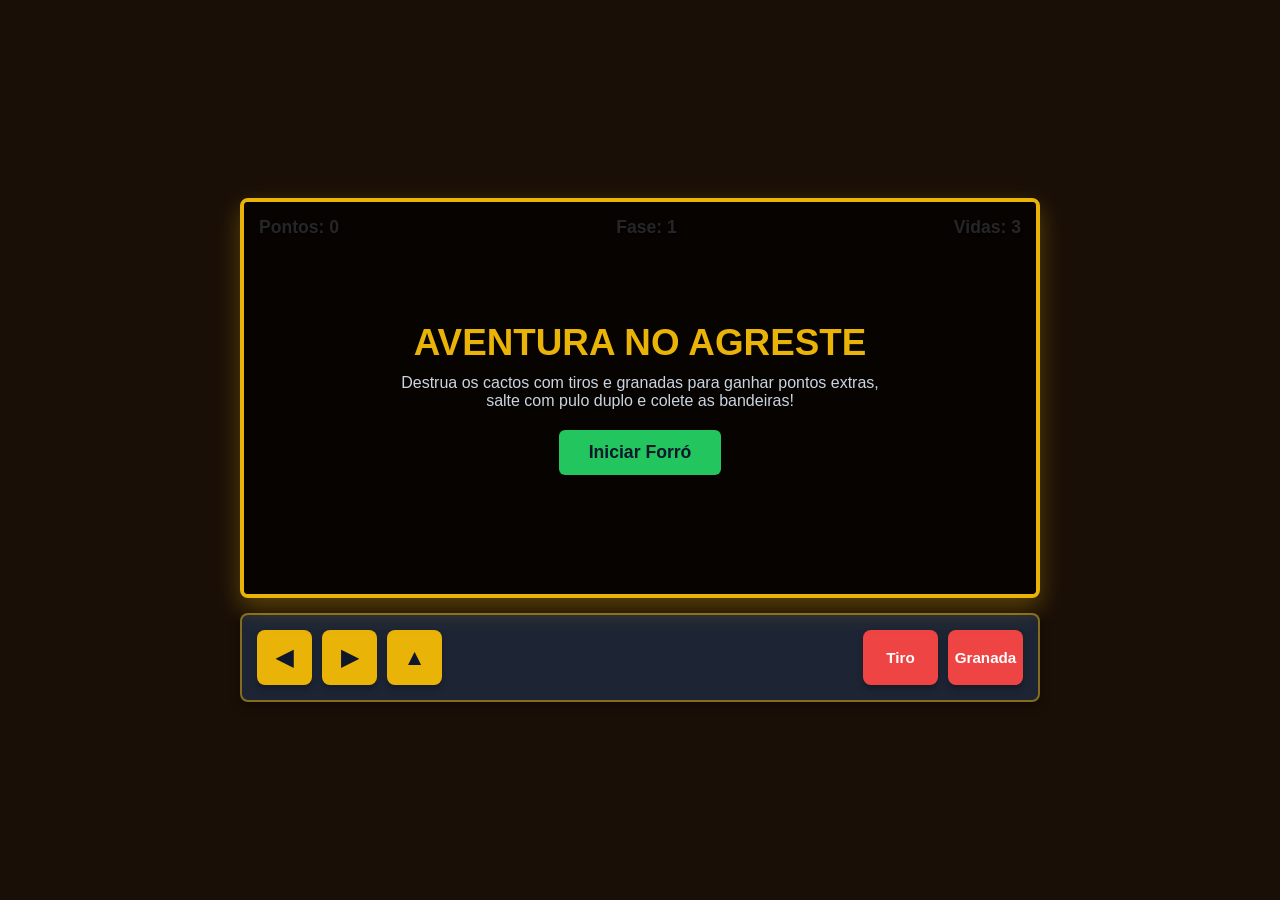
<file: index.html>
<!DOCTYPE html>
<html lang="pt-BR">
<head>
    <meta charset="UTF-8">
    <meta name="viewport" content="width=device-width, initial-scale=1.0">
    <title>Aventura no Agreste: O Resgate do São João</title>
    <style>
        * {
            margin: 0;
            padding: 0;
            box-sizing: border-box;
            font-family: 'Segoe UI', Tahoma, Geneva, Verdana, sans-serif;
            user-select: none;
        }

        body {
            background-color: #1a0f07;
            color: #fff;
            display: flex;
            flex-direction: column;
            align-items: center;
            justify-content: center;
            min-height: 100vh;
            overflow: auto;
            padding: 10px;
        }

        .game-wrapper {
            display: flex;
            flex-direction: column;
            align-items: center;
            gap: 15px;
            width: 100%;
            max-width: 800px;
        }

        .game-container {
            position: relative;
            width: 100%;
            max-width: 800px;
            height: 400px;
            border: 4px solid #eab308;
            border-radius: 8px;
            overflow: hidden;
            box-shadow: 0 10px 25px rgba(234, 179, 8, 0.3);
            background: #2b1307;
        }

        canvas {
            display: block;
            width: 100%;
            height: 100%;
        }

        .ui-panel {
            position: absolute;
            top: 15px;
            left: 15px;
            right: 15px;
            display: flex;
            justify-content: space-between;
            font-size: 1.1rem;
            font-weight: bold;
            text-shadow: 2px 2px 4px rgba(0,0,0,0.8);
            pointer-events: none;
            z-index: 10;
        }

        .screen-overlay {
            position: absolute;
            top: 0;
            left: 0;
            width: 100%;
            height: 100%;
            background: rgba(0, 0, 0, 0.85);
            display: flex;
            flex-direction: column;
            align-items: center;
            justify-content: center;
            z-index: 20;
            text-align: center;
            padding: 20px;
        }

        .screen-overlay h1 {
            color: #eab308;
            font-size: 2.3rem;
            margin-bottom: 10px;
            text-transform: uppercase;
        }

        .screen-overlay p {
            color: #cbd5e1;
            font-size: 1rem;
            margin-bottom: 20px;
            max-width: 500px;
        }

        .btn {
            background-color: #22c55e;
            color: #0f172a;
            border: none;
            padding: 12px 30px;
            font-size: 1.1rem;
            font-weight: bold;
            border-radius: 6px;
            cursor: pointer;
            transition: background 0.3s, transform 0.1s;
        }

        .btn:hover {
            background-color: #16a34a;
            transform: scale(1.05);
        }

        .hidden {
            display: none !important;
        }

        .mobile-controls {
            display: flex;
            justify-content: space-between;
            width: 100%;
            max-width: 800px;
            background: rgba(30, 41, 59, 0.9);
            padding: 15px;
            border-radius: 8px;
            border: 2px solid rgba(234, 179, 8, 0.5);
            box-shadow: 0 4px 10px rgba(0,0,0,0.4);
        }

        .control-group {
            display: flex;
            gap: 10px;
            align-items: center;
        }

        .ctrl-btn {
            background: #eab308;
            border: none;
            color: #0f172a;
            font-size: 1.4rem;
            font-weight: bold;
            width: 55px;
            height: 55px;
            border-radius: 8px;
            cursor: pointer;
            display: flex;
            align-items: center;
            justify-content: center;
            box-shadow: 0 4px 6px rgba(0,0,0,0.3);
            transition: background 0.1s, transform 0.1s;
        }

        .ctrl-btn:active {
            background: #ca8a04;
            transform: scale(0.92);
        }

        .action-group {
            display: flex;
            gap: 10px;
        }

        .ctrl-btn.action {
            background: #ef4444;
            color: #fff;
            width: 75px;
            font-size: 0.95rem;
        }

        .ctrl-btn.action:active {
            background: #dc2626;
        }
    </style>
</head>
<body>

    <div class="game-wrapper">
        <div class="game-container">
            <div class="ui-panel">
                <span id="hud-score">Pontos: 0</span>
                <span id="hud-phase">Fase: 1</span>
                <span id="hud-lives">Vidas: 3</span>
            </div>

            <div id="start-screen" class="screen-overlay">
                <h1>Aventura no Agreste</h1>
                <p>Destrua os cactos com tiros e granadas para ganhar pontos extras, salte com pulo duplo e colete as bandeiras!</p>
                <button class="btn" onclick="startGame()">Iniciar Forró</button>
            </div>

            <div id="gameover-screen" class="screen-overlay hidden">
                <h1>Oxente! Game Over</h1>
                <p>Lampião não resistiu aos perigos do sertão.</p>
                <button class="btn" onclick="restartGame()">Reiniciar Fase</button>
            </div>

            <div id="win-screen" class="screen-overlay hidden">
                <h1>Arretado! Campeão!</h1>
                <p>Você concluiu todas as fases com maestria!</p>
                <button class="btn" onclick="restartGame()">Jogar Novamente</button>
            </div>

            <canvas id="gameCanvas" width="800" height="400"></canvas>
        </div>

        <div class="mobile-controls">
            <div class="control-group">
                <button class="ctrl-btn" id="btn-left">◀</button>
                <button class="ctrl-btn" id="btn-right">▶</button>
                <button class="ctrl-btn" id="btn-up">▲</button>
            </div>
            <div class="action-group">
                <button class="ctrl-btn action" id="btn-shoot">Tiro</button>
                <button class="ctrl-btn action" id="btn-grenade">Granada</button>
            </div>
        </div>
    </div>

    <script>
     
        // Criação do objeto de imagem embutida (substitua o texto 'data:image/png;base64,...' pela string real da sua imagem)
const playerImg = new Image();
playerImg.src = "1787836333584_mp4.gif";
    
    
        const audioCtx = new (window.AudioContext || window.webkitAudioContext)();

        const soundEffects = {
            jump: () => {
                if (audioCtx.state === 'suspended') audioCtx.resume();
                const osc = audioCtx.createOscillator();
                const gain = audioCtx.createGain();
                osc.type = 'sine';
                osc.frequency.setValueAtTime(150, audioCtx.currentTime);
                osc.frequency.exponentialRampToValueAtTime(400, audioCtx.currentTime + 0.15);
                gain.gain.setValueAtTime(0.2, audioCtx.currentTime);
                gain.gain.linearRampToValueAtTime(0.01, audioCtx.currentTime + 0.15);
                osc.connect(gain);
                gain.connect(audioCtx.destination);
                osc.start();
                osc.stop(audioCtx.currentTime + 0.15);
            },
            doubleJump: () => {
                if (audioCtx.state === 'suspended') audioCtx.resume();
                const osc = audioCtx.createOscillator();
                const gain = audioCtx.createGain();
                osc.type = 'triangle';
                osc.frequency.setValueAtTime(300, audioCtx.currentTime);
                osc.frequency.exponentialRampToValueAtTime(600, audioCtx.currentTime + 0.2);
                gain.gain.setValueAtTime(0.25, audioCtx.currentTime);
                gain.gain.linearRampToValueAtTime(0.01, audioCtx.currentTime + 0.2);
                osc.connect(gain);
                gain.connect(audioCtx.destination);
                osc.start();
                osc.stop(audioCtx.currentTime + 0.2);
            },
            shoot: () => {
                if (audioCtx.state === 'suspended') audioCtx.resume();
                const osc = audioCtx.createOscillator();
                const gain = audioCtx.createGain();
                osc.type = 'square';
                osc.frequency.setValueAtTime(600, audioCtx.currentTime);
                osc.frequency.exponentialRampToValueAtTime(80, audioCtx.currentTime + 0.1);
                gain.gain.setValueAtTime(0.15, audioCtx.currentTime);
                gain.gain.linearRampToValueAtTime(0.01, audioCtx.currentTime + 0.1);
                osc.connect(gain);
                gain.connect(audioCtx.destination);
                osc.start();
                osc.stop(audioCtx.currentTime + 0.1);
            },
            grenadeThrow: () => {
                if (audioCtx.state === 'suspended') audioCtx.resume();
                const osc = audioCtx.createOscillator();
                const gain = audioCtx.createGain();
                osc.type = 'triangle';
                osc.frequency.setValueAtTime(300, audioCtx.currentTime);
                osc.frequency.linearRampToValueAtTime(100, audioCtx.currentTime + 0.25);
                gain.gain.setValueAtTime(0.2, audioCtx.currentTime);
                gain.gain.linearRampToValueAtTime(0.01, audioCtx.currentTime + 0.25);
                osc.connect(gain);
                gain.connect(audioCtx.destination);
                osc.start();
                osc.stop(audioCtx.currentTime + 0.25);
            },
            explosion: () => {
                if (audioCtx.state === 'suspended') audioCtx.resume();
                const bufferSize = audioCtx.sampleRate * 0.4;
                const buffer = audioCtx.createBuffer(1, bufferSize, audioCtx.sampleRate);
                const data = buffer.getChannelData(0);
                for (let i = 0; i < bufferSize; i++) {
                    data[i] = Math.random() * 2 - 1;
                }
                const noise = audioCtx.createBufferSource();
                noise.buffer = buffer;
                const filter = audioCtx.createBiquadFilter();
                filter.type = 'lowpass';
                filter.frequency.setValueAtTime(800, audioCtx.currentTime);
                filter.frequency.linearRampToValueAtTime(50, audioCtx.currentTime + 0.4);
                const gain = audioCtx.createGain();
                gain.gain.setValueAtTime(0.3, audioCtx.currentTime);
                gain.gain.linearRampToValueAtTime(0.01, audioCtx.currentTime + 0.4);
                noise.connect(filter);
                filter.connect(gain);
                gain.connect(audioCtx.destination);
                noise.start();
            },
            collect: () => {
                if (audioCtx.state === 'suspended') audioCtx.resume();
                const osc = audioCtx.createOscillator();
                const gain = audioCtx.createGain();
                osc.type = 'sine';
                osc.frequency.setValueAtTime(440, audioCtx.currentTime);
                osc.frequency.setValueAtTime(880, audioCtx.currentTime + 0.08);
                gain.gain.setValueAtTime(0.15, audioCtx.currentTime);
                gain.gain.linearRampToValueAtTime(0.01, audioCtx.currentTime + 0.2);
                osc.connect(gain);
                gain.connect(audioCtx.destination);
                osc.start();
                osc.stop(audioCtx.currentTime + 0.2);
            }
        };

        const canvas = document.getElementById('gameCanvas');
        const ctx = canvas.getContext('2d');

        let gameState = 'START';
        let score = 0;
        let lives = 3;
        let phase = 1;
        let gameSpeed = 4;

        const player = {
            x: 100,
            y: 260,
            width: 45,
            height: 80,
            vy: 0,
            speed: 5,
            gravity: 0.75,
            jumpForce: -12,
            doubleJumpForce: -11,
            isJumping: false,
            canDoubleJump: false,
            facing: 'right'
        };

        let obstacles = [];
        let collectibles = [];
        let bullets = [];
        let grenades = [];
        let frameCount = 0;

        const keys = { left: false, right: false };

        window.addEventListener('keydown', (e) => {
            if (e.code === 'ArrowLeft' || e.code === 'KeyA') keys.left = true;
            if (e.code === 'ArrowRight' || e.code === 'KeyD') keys.right = true;
            if (e.code === 'ArrowUp' || e.code === 'Space' || e.code === 'KeyW') {
                e.preventDefault();
                jump();
            }
            if (e.code === 'KeyX' || e.code === 'KeyJ') shootBullet();
            if (e.code === 'KeyC' || e.code === 'KeyK') throwGrenade();
        });

        window.addEventListener('keyup', (e) => {
            if (e.code === 'ArrowLeft' || e.code === 'KeyA') keys.left = false;
            if (e.code === 'ArrowRight' || e.code === 'KeyD') keys.right = false;
        });

        const bindControl = (id, actionDown, actionUp) => {
            const el = document.getElementById(id);
            if (!el) return;
            el.addEventListener('mousedown', actionDown);
            el.addEventListener('mouseup', actionUp);
            el.addEventListener('mouseleave', actionUp);
            el.addEventListener('touchstart', (e) => { e.preventDefault(); actionDown(); });
            el.addEventListener('touchend', (e) => { e.preventDefault(); actionUp(); });
        };

        bindControl('btn-left', () => keys.left = true, () => keys.left = false);
        bindControl('btn-right', () => keys.right = true, () => keys.right = false);
        document.getElementById('btn-up').addEventListener('click', jump);
        document.getElementById('btn-shoot').addEventListener('click', shootBullet);
        document.getElementById('btn-grenade').addEventListener('click', throwGrenade);

        function jump() {
            if (gameState !== 'PLAYING') return;

            if (!player.isJumping) {
                player.vy = player.jumpForce;
                player.isJumping = true;
                player.canDoubleJump = true;
                soundEffects.jump();
            } else if (player.canDoubleJump) {
                player.vy = player.doubleJumpForce;
                player.canDoubleJump = false;
                soundEffects.doubleJump();
            }
        }

        function shootBullet() {
            if (gameState !== 'PLAYING') return;
            bullets.push({
                x: player.facing === 'right' ? player.x + player.width : player.x - 15,
                y: player.y + 30,
                vx: player.facing === 'right' ? 10 : -10,
                width: 12,
                height: 4
            });
            soundEffects.shoot();
        }

        function throwGrenade() {
            if (gameState !== 'PLAYING') return;
            grenades.push({
                x: player.x + 20,
                y: player.y + 10,
                vx: player.facing === 'right' ? 6 : -6,
                vy: -8,
                gravity: 0.5,
                radius: 8
            });
            soundEffects.grenadeThrow();
        }

        function startGame() {
            document.getElementById('start-screen').classList.add('hidden');
            resetValues();
            gameState = 'PLAYING';
            loop();
        }

        function restartGame() {
            document.getElementById('gameover-screen').classList.add('hidden');
            document.getElementById('win-screen').classList.add('hidden');
            lives = 3;
            score = (phase === 2) ? 1000 : (phase === 3 ? 1500 : 0);
            player.x = 100;
            player.y = 260;
            obstacles = [];
            collectibles = [];
            bullets = [];
            grenades = [];
            gameState = 'PLAYING';
            updateHUD();
            loop();
        }

        function resetValues() {
            score = 0;
            lives = 3;
            phase = 1;
            gameSpeed = 4;
            player.x = 100;
            player.y = 260;
            player.vy = 0;
            player.isJumping = false;
            player.canDoubleJump = false;
            obstacles = [];
            collectibles = [];
            bullets = [];
            grenades = [];
            frameCount = 0;
            updateHUD();
        }

        function updateHUD() {
            document.getElementById('hud-score').innerText = `Pontos: ${score}`;
            document.getElementById('hud-phase').innerText = `Fase: ${phase}`;
            document.getElementById('hud-lives').innerText = `Vidas: ${lives}`;
        }

        function spawnObjects() {
            if (frameCount % Math.max(50, 120 - (phase * 20)) === 0) {
                obstacles.push({
                    x: canvas.width,
                    y: 280,
                    width: 35,
                    height: 60,
                    type: 'cacto',
                    points: 10
                });
            }

            if (frameCount % 80 === 0) {
                collectibles.push({
                    x: canvas.width,
                    y: 130 + (Math.random() * 50),
                    width: 25,
                    height: 25,
                    points: 15
                });
            }
        }

        function update() {
            if (gameState !== 'PLAYING') return;
            frameCount++;

            if (keys.left) {
                player.x -= player.speed;
                player.facing = 'left';
            }
            if (keys.right) {
                player.x += player.speed;
                player.facing = 'right';
            }
            if (player.x < 10) player.x = 10;
            if (player.x > canvas.width - 55) player.x = canvas.width - 55;

            player.vy += player.gravity;
            player.y += player.vy;
            if (player.y > 260) {
                player.y = 260;
                player.vy = 0;
                player.isJumping = false;
                player.canDoubleJump = false;
            }

            if (score >= 1000 && score < 1500 && phase === 1) { phase = 2; gameSpeed = 6; }
            else if (score >= 1500 && score < 2000 && phase === 2) { phase = 3; gameSpeed = 8; }
            else if (score >= 2000 && phase === 3) {
                gameState = 'WIN';
                document.getElementById('win-screen').classList.remove('hidden');
            }

            spawnObjects();

            // Atualização e colisão de Tiros com Cactos
            for (let i = bullets.length - 1; i >= 0; i--) {
                bullets[i].x += bullets[i].vx;
                
                // Verificar colisão do tiro com cactos
                let bulletHit = false;
                for (let j = obstacles.length - 1; j >= 0; j--) {
                    let obs = obstacles[j];
                    if (
                        bullets[i] &&
                        bullets[i].x < obs.x + obs.width &&
                        bullets[i].x + bullets[i].width > obs.x &&
                        bullets[i].y < obs.y + obs.height &&
                        bullets[i].y + bullets[i].height > obs.y
                    ) {
                        // Destruir cacto com tiro e adicionar 10 pontos
                        score += 10;
                        obstacles.splice(j, 1);
                        bulletHit = true;
                        soundEffects.collect();
                        updateHUD();
                        break;
                    }
                }

                if (bulletHit || (bullets[i] && (bullets[i].x > canvas.width || bullets[i].x < 0))) {
                    bullets.splice(i, 1);
                }
            }

            // Atualização e colisão de Granadas com Cactos
            for (let i = grenades.length - 1; i >= 0; i--) {
                grenades[i].vy += grenades[i].gravity;
                grenades[i].x += grenades[i].vx;
                grenades[i].y += grenades[i].vy;

                if (grenades[i].y > 320) {
                    soundEffects.explosion();
                    
                    // Verificar cactos na área da explosão da granada
                    let destroyedCount = 0;
                    obstacles = obstacles.filter(obs => {
                        let inRange = Math.abs(obs.x - grenades[i].x) <= 80;
                        if (inRange) {
                            destroyedCount++;
                        }
                        return !inRange;
                    });

                    // Adicionar 10 pontos para cada cacto destruído pela granada
                    if (destroyedCount > 0) {
                        score += destroyedCount * 10;
                        updateHUD();
                    }

                    grenades.splice(i, 1);
                }
            }

            for (let i = obstacles.length - 1; i >= 0; i--) {
                obstacles[i].x -= gameSpeed;

                if (
                    player.x < obstacles[i].x + obstacles[i].width &&
                    player.x + player.width > obstacles[i].x &&
                    player.y < obstacles[i].y + obstacles[i].height &&
                    player.y + player.height > obstacles[i].y
                ) {
                    lives--;
                    soundEffects.explosion();
                    obstacles.splice(i, 1);
                    updateHUD();
                    if (lives <= 0) {
                        gameState = 'GAMEOVER';
                        document.getElementById('gameover-screen').classList.remove('hidden');
                    }
                    continue;
                }

                if (obstacles[i] && obstacles[i].x + obstacles[i].width < 0) {
                    obstacles.splice(i, 1);
                }
            }

            for (let i = collectibles.length - 1; i >= 0; i--) {
                collectibles[i].x -= gameSpeed;
                if (
                    player.x < collectibles[i].x + collectibles[i].width &&
                    player.x + player.width > collectibles[i].x &&
                    player.y < collectibles[i].y + collectibles[i].height &&
                    player.y + player.height > collectibles[i].y
                ) {
                    score += collectibles[i].points;
                    collectibles.splice(i, 1);
                    soundEffects.collect();
                    updateHUD();
                    continue;
                }
                if (collectibles[i] && collectibles[i].x + collectibles[i].width < 0) {
                    collectibles.splice(i, 1);
                }
            }
        }

    function drawPlayer() {
    if (playerImg.complete && playerImg.naturalHeight !== 0) {
        // Se a imagem carregou com sucesso, desenha ela na posição do jogador
        ctx.drawImage(playerImg, player.x, player.y, player.width, player.height);
    } else {
        // Fallback gráfico caso a imagem falhe (desenho retangular básico de segurança)
        ctx.fillStyle = '#78350f';
        ctx.fillRect(player.x, player.y, player.width, player.height);
    }
}
        
        function drawBackground() {
            ctx.fillStyle = phase === 1 ? '#7c2d12' : (phase === 2 ? '#0f172a' : '#311026');
            ctx.fillRect(0, 0, canvas.width, canvas.height);

            ctx.strokeStyle = '#eab308';
            ctx.lineWidth = 2;
            ctx.beginPath();
            ctx.moveTo(0, 30);
            for (let x = 40; x < canvas.width + 40; x += 60) {
                ctx.lineTo(x, 45);
                ctx.lineTo(x + 30, 30);
            }
            ctx.stroke();

            ctx.fillStyle = phase === 1 ? '#b45309' : (phase === 2 ? '#451a03' : '#701a75');
            ctx.fillRect(0, 340, canvas.width, 60);
        }



        function draw() {
            ctx.clearRect(0, 0, canvas.width, canvas.height);
            drawBackground();

            obstacles.forEach(obs => {
                ctx.fillStyle = '#15803d';
                ctx.fillRect(obs.x + 10, obs.y, 15, 60);
                ctx.fillRect(obs.x + 2, obs.y + 20, 10, 8);
                ctx.fillRect(obs.x + 23, obs.y + 12, 10, 8);
            });

            collectibles.forEach(col => {
                ctx.fillStyle = '#ef4444';
                ctx.beginPath();
                ctx.moveTo(col.x, col.y);
                ctx.lineTo(col.x + col.width, col.y);
                ctx.lineTo(col.x + (col.width / 2), col.y + col.height);
                ctx.fill();
            });

            bullets.forEach(b => {
                ctx.fillStyle = '#facc15';
                ctx.fillRect(b.x, b.y, b.width, b.height);
            });

            grenades.forEach(g => {
                ctx.fillStyle = '#111827';
                ctx.beginPath();
                ctx.arc(g.x, g.y, g.radius, 0, Math.PI * 2);
                ctx.fill();
            });

            drawPlayer();
        }

        function loop() {
            update();
            draw();
            if (gameState === 'PLAYING') {
                requestAnimationFrame(loop);
            }
        }
    </script>
</body>
</html>
</file>
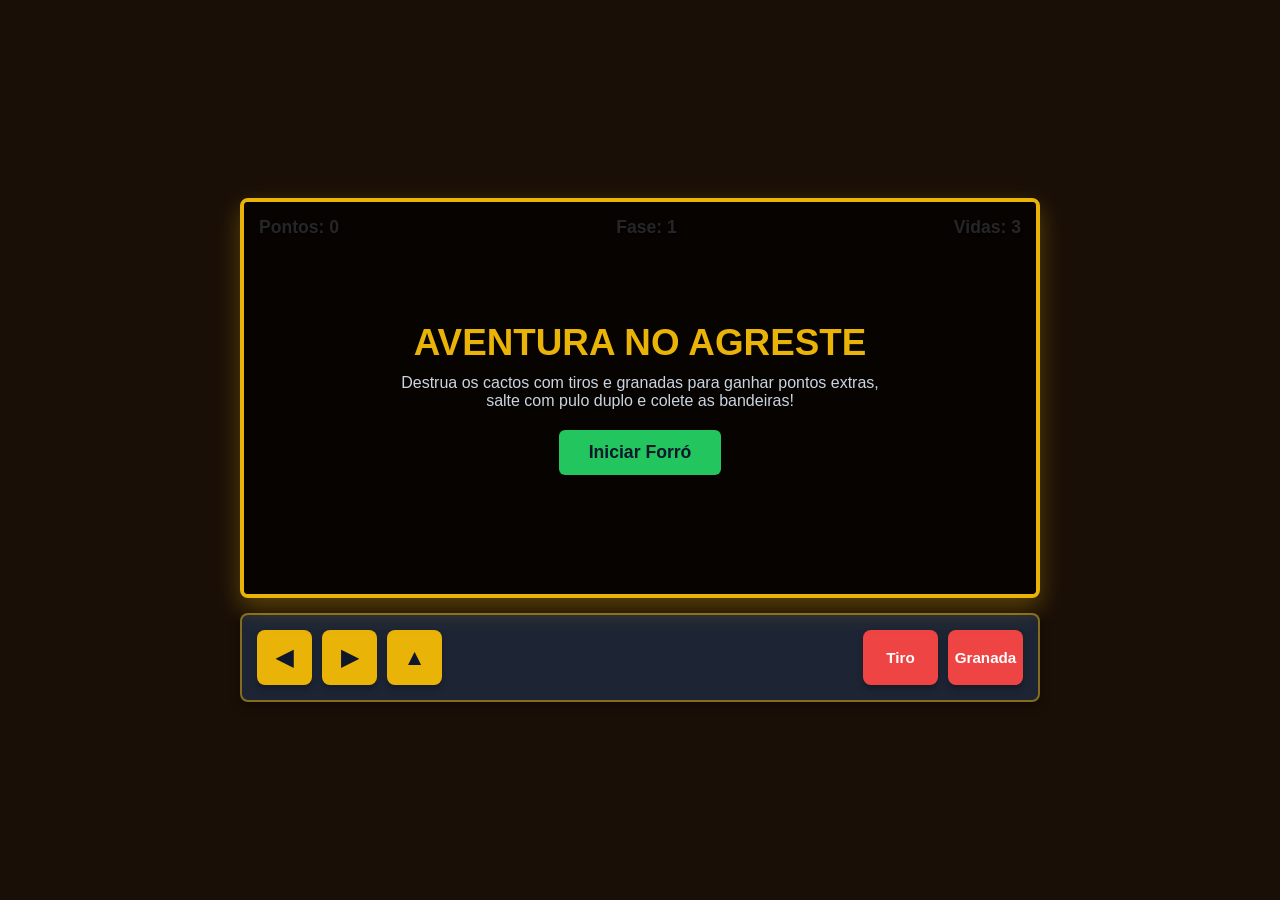
<file: index1.html>
<!DOCTYPE html>
<html lang="pt-BR">
<head>
    <meta charset="UTF-8">
    <meta name="viewport" content="width=device-width, initial-scale=1.0">
    <title>Aventura no Agreste: O Resgate do São João</title>
    <style>
        * {
            margin: 0;
            padding: 0;
            box-sizing: border-box;
            font-family: 'Segoe UI', Tahoma, Geneva, Verdana, sans-serif;
            user-select: none;
        }

        body {
            background-color: #1a0f07;
            color: #fff;
            display: flex;
            flex-direction: column;
            align-items: center;
            justify-content: center;
            min-height: 100vh;
            overflow: auto;
            padding: 10px;
        }

        .game-wrapper {
            display: flex;
            flex-direction: column;
            align-items: center;
            gap: 15px;
            width: 100%;
            max-width: 800px;
        }

        .game-container {
            position: relative;
            width: 100%;
            max-width: 800px;
            height: 400px;
            border: 4px solid #eab308;
            border-radius: 8px;
            overflow: hidden;
            box-shadow: 0 10px 25px rgba(234, 179, 8, 0.3);
            background: #2b1307;
        }

        canvas {
            display: block;
            width: 100%;
            height: 100%;
        }

        /* Estilo para o GIF animado do player sobreposto ao canvas */
        #player-gif {
            position: absolute;
            display: none; /* Só aparece quando o jogo começa */
            pointer-events: none;
            z-index: 5;
            object-fit: contain;
        }

        .ui-panel {
            position: absolute;
            top: 15px;
            left: 15px;
            right: 15px;
            display: flex;
            justify-content: space-between;
            font-size: 1.1rem;
            font-weight: bold;
            text-shadow: 2px 2px 4px rgba(0,0,0,0.8);
            pointer-events: none;
            z-index: 10;
        }

        .screen-overlay {
            position: absolute;
            top: 0;
            left: 0;
            width: 100%;
            height: 100%;
            background: rgba(0, 0, 0, 0.85);
            display: flex;
            flex-direction: column;
            align-items: center;
            justify-content: center;
            z-index: 20;
            text-align: center;
            padding: 20px;
        }

        .screen-overlay h1 {
            color: #eab308;
            font-size: 2.3rem;
            margin-bottom: 10px;
            text-transform: uppercase;
        }

        .screen-overlay p {
            color: #cbd5e1;
            font-size: 1rem;
            margin-bottom: 20px;
            max-width: 500px;
        }

        .btn {
            background-color: #22c55e;
            color: #0f172a;
            border: none;
            padding: 12px 30px;
            font-size: 1.1rem;
            font-weight: bold;
            border-radius: 6px;
            cursor: pointer;
            transition: background 0.3s, transform 0.1s;
        }

        .btn:hover {
            background-color: #16a34a;
            transform: scale(1.05);
        }

        .hidden {
            display: none !important;
        }

        .mobile-controls {
            display: flex;
            justify-content: space-between;
            width: 100%;
            max-width: 800px;
            background: rgba(30, 41, 59, 0.9);
            padding: 15px;
            border-radius: 8px;
            border: 2px solid rgba(234, 179, 8, 0.5);
            box-shadow: 0 4px 10px rgba(0,0,0,0.4);
        }

        .control-group {
            display: flex;
            gap: 10px;
            align-items: center;
        }

        .ctrl-btn {
            background: #eab308;
            border: none;
            color: #0f172a;
            font-size: 1.4rem;
            font-weight: bold;
            width: 55px;
            height: 55px;
            border-radius: 8px;
            cursor: pointer;
            display: flex;
            align-items: center;
            justify-content: center;
            box-shadow: 0 4px 6px rgba(0,0,0,0.3);
            transition: background 0.1s, transform 0.1s;
        }

        .ctrl-btn:active {
            background: #ca8a04;
            transform: scale(0.92);
        }

        .action-group {
            display: flex;
            gap: 10px;
        }

        .ctrl-btn.action {
            background: #ef4444;
            color: #fff;
            width: 75px;
            font-size: 0.95rem;
        }

        .ctrl-btn.action:active {
            background: #dc2626;
        }
    </style>
</head>
<body>

    <div class="game-wrapper">
        <div class="game-container">
            <img id="player-gif" src="1787836333584_mp4.gif" alt="Lampião">

            <div class="ui-panel">
                <span id="hud-score">Pontos: 0</span>
                <span id="hud-phase">Fase: 1</span>
                <span id="hud-lives">Vidas: 3</span>
            </div>

            <div id="start-screen" class="screen-overlay">
                <h1>Aventura no Agreste</h1>
                <p>Destrua os cactos com tiros e granadas para ganhar pontos extras, salte com pulo duplo e colete as bandeiras!</p>
                <button class="btn" onclick="startGame()">Iniciar Forró</button>
            </div>

            <div id="gameover-screen" class="screen-overlay hidden">
                <h1>Oxente! Game Over</h1>
                <p>Lampião não resistiu aos perigos do sertão.</p>
                <button class="btn" onclick="restartGame()">Reiniciar Fase</button>
            </div>

            <div id="win-screen" class="screen-overlay hidden">
                <h1>Arretado! Campeão!</h1>
                <p>Você concluiu todas as fases com maestria!</p>
                <button class="btn" onclick="restartGame()">Jogar Novamente</button>
            </div>

            <canvas id="gameCanvas" width="800" height="400"></canvas>
        </div>

        <div class="mobile-controls">
            <div class="control-group">
                <button class="ctrl-btn" id="btn-left">◀</button>
                <button class="ctrl-btn" id="btn-right">▶</button>
                <button class="ctrl-btn" id="btn-up">▲</button>
            </div>
            <div class="action-group">
                <button class="ctrl-btn action" id="btn-shoot">Tiro</button>
                <button class="ctrl-btn action" id="btn-grenade">Granada</button>
            </div>
        </div>
    </div>

    <script>
        const audioCtx = new (window.AudioContext || window.webkitAudioContext)();
        const playerGif = document.getElementById('player-gif');

        const soundEffects = {
            jump: () => {
                if (audioCtx.state === 'suspended') audioCtx.resume();
                const osc = audioCtx.createOscillator();
                const gain = audioCtx.createGain();
                osc.type = 'sine';
                osc.frequency.setValueAtTime(150, audioCtx.currentTime);
                osc.frequency.exponentialRampToValueAtTime(400, audioCtx.currentTime + 0.15);
                gain.gain.setValueAtTime(0.2, audioCtx.currentTime);
                gain.gain.linearRampToValueAtTime(0.01, audioCtx.currentTime + 0.15);
                osc.connect(gain);
                gain.connect(audioCtx.destination);
                osc.start();
                osc.stop(audioCtx.currentTime + 0.15);
            },
            doubleJump: () => {
                if (audioCtx.state === 'suspended') audioCtx.resume();
                const osc = audioCtx.createOscillator();
                const gain = audioCtx.createGain();
                osc.type = 'triangle';
                osc.frequency.setValueAtTime(300, audioCtx.currentTime);
                osc.frequency.exponentialRampToValueAtTime(600, audioCtx.currentTime + 0.2);
                gain.gain.setValueAtTime(0.25, audioCtx.currentTime);
                gain.gain.linearRampToValueAtTime(0.01, audioCtx.currentTime + 0.2);
                osc.connect(gain);
                gain.connect(audioCtx.destination);
                osc.start();
                osc.stop(audioCtx.currentTime + 0.2);
            },
            shoot: () => {
                if (audioCtx.state === 'suspended') audioCtx.resume();
                const osc = audioCtx.createOscillator();
                const gain = audioCtx.createGain();
                osc.type = 'square';
                osc.frequency.setValueAtTime(600, audioCtx.currentTime);
                osc.frequency.exponentialRampToValueAtTime(80, audioCtx.currentTime + 0.1);
                gain.gain.setValueAtTime(0.15, audioCtx.currentTime);
                gain.gain.linearRampToValueAtTime(0.01, audioCtx.currentTime + 0.1);
                osc.connect(gain);
                gain.connect(audioCtx.destination);
                osc.start();
                osc.stop(audioCtx.currentTime + 0.1);
            },
            grenadeThrow: () => {
                if (audioCtx.state === 'suspended') audioCtx.resume();
                const osc = audioCtx.createOscillator();
                const gain = audioCtx.createGain();
                osc.type = 'triangle';
                osc.frequency.setValueAtTime(300, audioCtx.currentTime);
                osc.frequency.linearRampToValueAtTime(100, audioCtx.currentTime + 0.25);
                gain.gain.setValueAtTime(0.2, audioCtx.currentTime);
                gain.gain.linearRampToValueAtTime(0.01, audioCtx.currentTime + 0.25);
                osc.connect(gain);
                gain.connect(audioCtx.destination);
                osc.start();
                osc.stop(audioCtx.currentTime + 0.25);
            },
            explosion: () => {
                if (audioCtx.state === 'suspended') audioCtx.resume();
                const bufferSize = audioCtx.sampleRate * 0.4;
                const buffer = audioCtx.createBuffer(1, bufferSize, audioCtx.sampleRate);
                const data = buffer.getChannelData(0);
                for (let i = 0; i < bufferSize; i++) {
                    data[i] = Math.random() * 2 - 1;
                }
                const noise = audioCtx.createBufferSource();
                noise.buffer = buffer;
                const filter = audioCtx.createBiquadFilter();
                filter.type = 'lowpass';
                filter.frequency.setValueAtTime(800, audioCtx.currentTime);
                filter.frequency.linearRampToValueAtTime(50, audioCtx.currentTime + 0.4);
                const gain = audioCtx.createGain();
                gain.gain.setValueAtTime(0.3, audioCtx.currentTime);
                gain.gain.linearRampToValueAtTime(0.01, audioCtx.currentTime + 0.4);
                noise.connect(filter);
                filter.connect(gain);
                gain.connect(audioCtx.destination);
                noise.start();
            },
            collect: () => {
                if (audioCtx.state === 'suspended') audioCtx.resume();
                const osc = audioCtx.createOscillator();
                const gain = audioCtx.createGain();
                osc.type = 'sine';
                osc.frequency.setValueAtTime(440, audioCtx.currentTime);
                osc.frequency.setValueAtTime(880, audioCtx.currentTime + 0.08);
                gain.gain.setValueAtTime(0.15, audioCtx.currentTime);
                gain.gain.linearRampToValueAtTime(0.01, audioCtx.currentTime + 0.2);
                osc.connect(gain);
                gain.connect(audioCtx.destination);
                osc.start();
                osc.stop(audioCtx.currentTime + 0.2);
            }
        };

        const canvas = document.getElementById('gameCanvas');
        const ctx = canvas.getContext('2d');

        let gameState = 'START';
        let score = 0;
        let lives = 3;
        let phase = 1;
        let gameSpeed = 4;

        const player = {
            x: 100,
            y: 260,
            width: 45,
            height: 80,
            vy: 0,
            speed: 5,
            gravity: 0.75,
            jumpForce: -12,
            doubleJumpForce: -11,
            isJumping: false,
            canDoubleJump: false,
            facing: 'right'
        };

        let obstacles = [];
        let collectibles = [];
        let bullets = [];
        let grenades = [];
        let frameCount = 0;

        const keys = { left: false, right: false };

        window.addEventListener('keydown', (e) => {
            if (e.code === 'ArrowLeft' || e.code === 'KeyA') keys.left = true;
            if (e.code === 'ArrowRight' || e.code === 'KeyD') keys.right = true;
            if (e.code === 'ArrowUp' || e.code === 'Space' || e.code === 'KeyW') {
                e.preventDefault();
                jump();
            }
            if (e.code === 'KeyX' || e.code === 'KeyJ') shootBullet();
            if (e.code === 'KeyC' || e.code === 'KeyK') throwGrenade();
        });

        window.addEventListener('keyup', (e) => {
            if (e.code === 'ArrowLeft' || e.code === 'KeyA') keys.left = false;
            if (e.code === 'ArrowRight' || e.code === 'KeyD') keys.right = false;
        });

        const bindControl = (id, actionDown, actionUp) => {
            const el = document.getElementById(id);
            if (!el) return;
            el.addEventListener('mousedown', actionDown);
            el.addEventListener('mouseup', actionUp);
            el.addEventListener('mouseleave', actionUp);
            el.addEventListener('touchstart', (e) => { e.preventDefault(); actionDown(); });
            el.addEventListener('touchend', (e) => { e.preventDefault(); actionUp(); });
        };

        bindControl('btn-left', () => keys.left = true, () => keys.left = false);
        bindControl('btn-right', () => keys.right = true, () => keys.right = false);
        document.getElementById('btn-up').addEventListener('click', jump);
        document.getElementById('btn-shoot').addEventListener('click', shootBullet);
        document.getElementById('btn-grenade').addEventListener('click', throwGrenade);

        function jump() {
            if (gameState !== 'PLAYING') return;

            if (!player.isJumping) {
                player.vy = player.jumpForce;
                player.isJumping = true;
                player.canDoubleJump = true;
                soundEffects.jump();
            } else if (player.canDoubleJump) {
                player.vy = player.doubleJumpForce;
                player.canDoubleJump = false;
                soundEffects.doubleJump();
            }
        }

        function shootBullet() {
            if (gameState !== 'PLAYING') return;
            bullets.push({
                x: player.facing === 'right' ? player.x + player.width : player.x - 15,
                y: player.y + 30,
                vx: player.facing === 'right' ? 10 : -10,
                width: 12,
                height: 4
            });
            soundEffects.shoot();
        }

        function throwGrenade() {
            if (gameState !== 'PLAYING') return;
            grenades.push({
                x: player.x + 20,
                y: player.y + 10,
                vx: player.facing === 'right' ? 6 : -6,
                vy: -8,
                gravity: 0.5,
                radius: 8
            });
            soundEffects.grenadeThrow();
        }

        function startGame() {
            document.getElementById('start-screen').classList.add('hidden');
            playerGif.style.display = 'block';
            resetValues();
            gameState = 'PLAYING';
            loop();
        }

        function restartGame() {
            document.getElementById('gameover-screen').classList.add('hidden');
            document.getElementById('win-screen').classList.add('hidden');
            playerGif.style.display = 'block';
            lives = 3;
            score = (phase === 2) ? 1000 : (phase === 3 ? 1500 : 0);
            player.x = 100;
            player.y = 260;
            obstacles = [];
            collectibles = [];
            bullets = [];
            grenades = [];
            gameState = 'PLAYING';
            updateHUD();
            loop();
        }

        function resetValues() {
            score = 0;
            lives = 3;
            phase = 1;
            gameSpeed = 4;
            player.x = 100;
            player.y = 260;
            player.vy = 0;
            player.isJumping = false;
            player.canDoubleJump = false;
            obstacles = [];
            collectibles = [];
            bullets = [];
            grenades = [];
            frameCount = 0;
            updateHUD();
        }

        function updateHUD() {
            document.getElementById('hud-score').innerText = `Pontos: ${score}`;
            document.getElementById('hud-phase').innerText = `Fase: ${phase}`;
            document.getElementById('hud-lives').innerText = `Vidas: ${lives}`;
        }

        function spawnObjects() {
            if (frameCount % Math.max(50, 120 - (phase * 20)) === 0) {
                obstacles.push({
                    x: canvas.width,
                    y: 280,
                    width: 35,
                    height: 60,
                    type: 'cacto',
                    points: 10
                });
            }

            if (frameCount % 80 === 0) {
                collectibles.push({
                    x: canvas.width,
                    y: 130 + (Math.random() * 50),
                    width: 25,
                    height: 25,
                    points: 15
                });
            }
        }

        function update() {
            if (gameState !== 'PLAYING') return;
            frameCount++;

            if (keys.left) {
                player.x -= player.speed;
                player.facing = 'left';
            }
            if (keys.right) {
                player.x += player.speed;
                player.facing = 'right';
            }
            if (player.x < 10) player.x = 10;
            if (player.x > canvas.width - 55) player.x = canvas.width - 55;

            player.vy += player.gravity;
            player.y += player.vy;
            if (player.y > 260) {
                player.y = 260;
                player.vy = 0;
                player.isJumping = false;
                player.canDoubleJump = false;
            }

            // Sincronizar a posição e tamanho do GIF animado com o jogador no canvas
            playerGif.style.left = player.x + 'px';
            playerGif.style.top = player.y + 'px';
            playerGif.style.width = player.width + 'px';
            playerGif.style.height = player.height + 'px';
            playerGif.style.transform = player.facing === 'left' ? 'scaleX(-1)' : 'scaleX(1)';

            if (score >= 1000 && score < 1500 && phase === 1) { phase = 2; gameSpeed = 6; }
            else if (score >= 1500 && score < 2000 && phase === 2) { phase = 3; gameSpeed = 8; }
            else if (score >= 2000 && phase === 3) {
                gameState = 'WIN';
                playerGif.style.display = 'none';
                document.getElementById('win-screen').classList.remove('hidden');
            }

            spawnObjects();

            // Atualização e colisão de Tiros com Cactos
            for (let i = bullets.length - 1; i >= 0; i--) {
                bullets[i].x += bullets[i].vx;
                
                let bulletHit = false;
                for (let j = obstacles.length - 1; j >= 0; j--) {
                    let obs = obstacles[j];
                    if (
                        bullets[i] &&
                        bullets[i].x < obs.x + obs.width &&
                        bullets[i].x + bullets[i].width > obs.x &&
                        bullets[i].y < obs.y + obs.height &&
                        bullets[i].y + bullets[i].height > obs.y
                    ) {
                        score += 10;
                        obstacles.splice(j, 1);
                        bulletHit = true;
                        soundEffects.collect();
                        updateHUD();
                        break;
                    }
                }

                if (bulletHit || (bullets[i] && (bullets[i].x > canvas.width || bullets[i].x < 0))) {
                    bullets.splice(i, 1);
                }
            }

            // Atualização e colisão de Granadas com Cactos
            for (let i = grenades.length - 1; i >= 0; i--) {
                grenades[i].vy += grenades[i].gravity;
                grenades[i].x += grenades[i].vx;
                grenades[i].y += grenades[i].vy;

                if (grenades[i].y > 320) {
                    soundEffects.explosion();
                    
                    let destroyedCount = 0;
                    obstacles = obstacles.filter(obs => {
                        let inRange = Math.abs(obs.x - grenades[i].x) <= 80;
                        if (inRange) {
                            destroyedCount++;
                        }
                        return !inRange;
                    });

                    if (destroyedCount > 0) {
                        score += destroyedCount * 10;
                        updateHUD();
                    }

                    grenades.splice(i, 1);
                }
            }

            for (let i = obstacles.length - 1; i >= 0; i--) {
                obstacles[i].x -= gameSpeed;

                if (
                    player.x < obstacles[i].x + obstacles[i].width &&
                    player.x + player.width > obstacles[i].x &&
                    player.y < obstacles[i].y + obstacles[i].height &&
                    player.y + player.height > obstacles[i].y
                ) {
                    lives--;
                    soundEffects.explosion();
                    obstacles.splice(i, 1);
                    updateHUD();
                    if (lives <= 0) {
                        gameState = 'GAMEOVER';
                        playerGif.style.display = 'none';
                        document.getElementById('gameover-screen').classList.remove('hidden');
                    }
                    continue;
                }

                if (obstacles[i] && obstacles[i].x + obstacles[i].width < 0) {
                    obstacles.splice(i, 1);
                }
            }

            for (let i = collectibles.length - 1; i >= 0; i--) {
                collectibles[i].x -= gameSpeed;
                if (
                    player.x < collectibles[i].x + collectibles[i].width &&
                    player.x + player.width > collectibles[i].x &&
                    player.y < collectibles[i].y + collectibles[i].height &&
                    player.y + player.height > collectibles[i].y
                ) {
                    score += collectibles[i].points;
                    collectibles.splice(i, 1);
                    soundEffects.collect();
                    updateHUD();
                    continue;
                }
                if (collectibles[i] && collectibles[i].x + collectibles[i].width < 0) {
                    collectibles.splice(i, 1);
                }
            }
        }

        function drawBackground() {
            ctx.fillStyle = phase === 1 ? '#7c2d12' : (phase === 2 ? '#0f172a' : '#311026');
            ctx.fillRect(0, 0, canvas.width, canvas.height);

            ctx.strokeStyle = '#eab308';
            ctx.lineWidth = 2;
            ctx.beginPath();
            ctx.moveTo(0, 30);
            for (let x = 40; x < canvas.width + 40; x += 60) {
                ctx.lineTo(x, 45);
                ctx.lineTo(x + 30, 30);
            }
            ctx.stroke();

            ctx.fillStyle = phase === 1 ? '#b45309' : (phase === 2 ? '#451a03' : '#701a75');
            ctx.fillRect(0, 340, canvas.width, 60);
        }

        function draw() {
            ctx.clearRect(0, 0, canvas.width, canvas.height);
            drawBackground();

            obstacles.forEach(obs => {
                ctx.fillStyle = '#15803d';
                ctx.fillRect(obs.x + 10, obs.y, 15, 60);
                ctx.fillRect(obs.x + 2, obs.y + 20, 10, 8);
                ctx.fillRect(obs.x + 23, obs.y + 12, 10, 8);
            });

            collectibles.forEach(col => {
                ctx.fillStyle = '#ef4444';
                ctx.beginPath();
                ctx.moveTo(col.x, col.y);
                ctx.lineTo(col.x + col.width, col.y);
                ctx.lineTo(col.x + (col.width / 2), col.y + col.height);
                ctx.fill();
            });

            bullets.forEach(b => {
                ctx.fillStyle = '#facc15';
                ctx.fillRect(b.x, b.y, b.width, b.height);
            });

            grenades.forEach(g => {
                ctx.fillStyle = '#111827';
                ctx.beginPath();
                ctx.arc(g.x, g.y, g.radius, 0, Math.PI * 2);
                ctx.fill();
            });
        }

        function loop() {
            update();
            draw();
            if (gameState === 'PLAYING') {
                requestAnimationFrame(loop);
            }
        }
    </script>
</body>
</html>
</file>
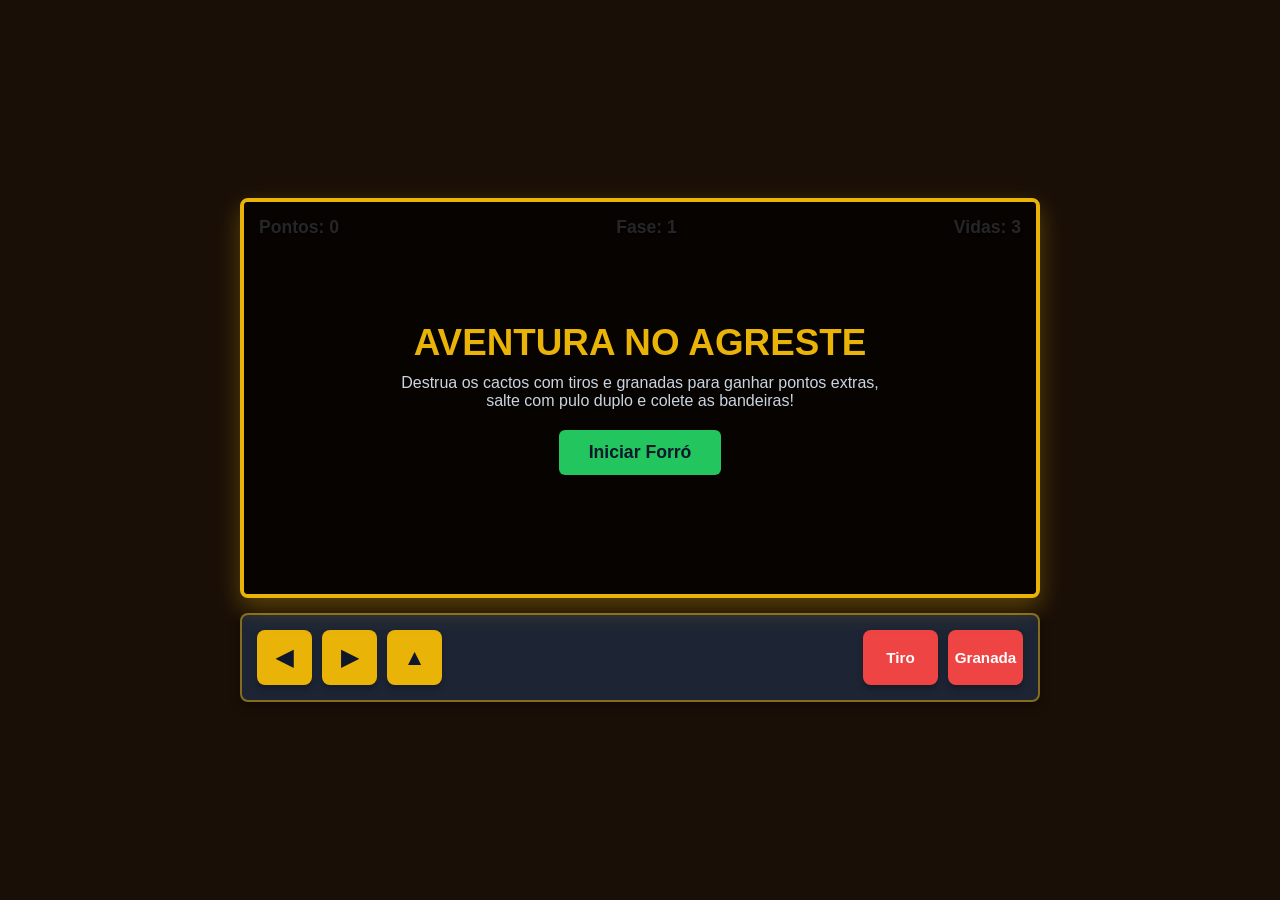
<file: index2.html>
<!DOCTYPE html>
<html lang="pt-BR">
<head>
    <meta charset="UTF-8">
    <meta name="viewport" content="width=device-width, initial-scale=1.0">
    <title>Aventura no Agreste: O Resgate do São João</title>
    <style>
        * {
            margin: 0;
            padding: 0;
            box-sizing: border-box;
            font-family: 'Segoe UI', Tahoma, Geneva, Verdana, sans-serif;
            user-select: none;
        }

        body {
            background-color: #1a0f07;
            color: #fff;
            display: flex;
            flex-direction: column;
            align-items: center;
            justify-content: center;
            min-height: 100vh;
            overflow: auto;
            padding: 10px;
        }

        .game-wrapper {
            display: flex;
            flex-direction: column;
            align-items: center;
            gap: 15px;
            width: 100%;
            max-width: 800px;
        }

        .game-container {
            position: relative;
            width: 100%;
            max-width: 800px;
            height: 400px;
            border: 4px solid #eab308;
            border-radius: 8px;
            overflow: hidden;
            box-shadow: 0 10px 25px rgba(234, 179, 8, 0.3);
            background: #2b1307;
        }

        canvas {
            display: block;
            width: 100%;
            height: 100%;
        }

        /* Estilo para a imagem do player sobreposta ao canvas */
        #player-gif {
            position: absolute;
            display: none; /* Só aparece quando o jogo começa */
            pointer-events: none;
            z-index: 5;
            object-fit: contain;
        }

        .ui-panel {
            position: absolute;
            top: 15px;
            left: 15px;
            right: 15px;
            display: flex;
            justify-content: space-between;
            font-size: 1.1rem;
            font-weight: bold;
            text-shadow: 2px 2px 4px rgba(0,0,0,0.8);
            pointer-events: none;
            z-index: 10;
        }

        .screen-overlay {
            position: absolute;
            top: 0;
            left: 0;
            width: 100%;
            height: 100%;
            background: rgba(0, 0, 0, 0.85);
            display: flex;
            flex-direction: column;
            align-items: center;
            justify-content: center;
            z-index: 20;
            text-align: center;
            padding: 20px;
        }

        .screen-overlay h1 {
            color: #eab308;
            font-size: 2.3rem;
            margin-bottom: 10px;
            text-transform: uppercase;
        }

        .screen-overlay p {
            color: #cbd5e1;
            font-size: 1rem;
            margin-bottom: 20px;
            max-width: 500px;
        }

        .btn {
            background-color: #22c55e;
            color: #0f172a;
            border: none;
            padding: 12px 30px;
            font-size: 1.1rem;
            font-weight: bold;
            border-radius: 6px;
            cursor: pointer;
            transition: background 0.3s, transform 0.1s;
        }

        .btn:hover {
            background-color: #16a34a;
            transform: scale(1.05);
        }

        .hidden {
            display: none !important;
        }

        .mobile-controls {
            display: flex;
            justify-content: space-between;
            width: 100%;
            max-width: 800px;
            background: rgba(30, 41, 59, 0.9);
            padding: 15px;
            border-radius: 8px;
            border: 2px solid rgba(234, 179, 8, 0.5);
            box-shadow: 0 4px 10px rgba(0,0,0,0.4);
        }

        .control-group {
            display: flex;
            gap: 10px;
            align-items: center;
        }

        .ctrl-btn {
            background: #eab308;
            border: none;
            color: #0f172a;
            font-size: 1.4rem;
            font-weight: bold;
            width: 55px;
            height: 55px;
            border-radius: 8px;
            cursor: pointer;
            display: flex;
            align-items: center;
            justify-content: center;
            box-shadow: 0 4px 6px rgba(0,0,0,0.3);
            transition: background 0.1s, transform 0.1s;
        }

        .ctrl-btn:active {
            background: #ca8a04;
            transform: scale(0.92);
        }

        .action-group {
            display: flex;
            gap: 10px;
        }

        .ctrl-btn.action {
            background: #ef4444;
            color: #fff;
            width: 75px;
            font-size: 0.95rem;
        }

        .ctrl-btn.action:active {
            background: #dc2626;
        }
    </style>
</head>
<body>

    <div class="game-wrapper">
        <div class="game-container">
            <img id="player-gif" src="1787836333584_mp4.gif" alt="Codorna">

            <div class="ui-panel">
                <span id="hud-score">Pontos: 0</span>
                <span id="hud-phase">Fase: 1</span>
                <span id="hud-lives">Vidas: 3</span>
            </div>

            <div id="start-screen" class="screen-overlay">
                <h1>Aventura no Agreste</h1>
                <p>Destrua os cactos com tiros e granadas para ganhar pontos extras, salte com pulo duplo e colete as bandeiras!</p>
                <button class="btn" onclick="startGame()">Iniciar Forró</button>
            </div>

            <div id="gameover-screen" class="screen-overlay hidden">
                <h1>Oxente! Game Over</h1>
                <p>A codorna não resistiu aos perigos do sertão.</p>
                <button class="btn" onclick="restartGame()">Reiniciar Fase</button>
            </div>

            <div id="win-screen" class="screen-overlay hidden">
                <h1>Arretado! Campeão!</h1>
                <p>Você concluiu todas as fases com maestria!</p>
                <button class="btn" onclick="restartGame()">Jogar Novamente</button>
            </div>

            <canvas id="gameCanvas" width="800" height="400"></canvas>
        </div>

        <div class="mobile-controls">
            <div class="control-group">
                <button class="ctrl-btn" id="btn-left">◀</button>
                <button class="ctrl-btn" id="btn-right">▶</button>
                <button class="ctrl-btn" id="btn-up">▲</button>
            </div>
            <div class="action-group">
                <button class="ctrl-btn action" id="btn-shoot">Tiro</button>
                <button class="ctrl-btn action" id="btn-grenade">Granada</button>
            </div>
        </div>
    </div>

    <script>
        const audioCtx = new (window.AudioContext || window.webkitAudioContext)();
        const playerGif = document.getElementById('player-gif');

        // Fontes das imagens da Codorna
        const playerImages = {
            default: "1787836333584_mp4.gif",
            jump: "codofly.png",
            shoot: "codotiro.png",
            grenade: "codogranada.png",
            die: "codomorre.png" 
        };

        let actionTimer = null; // Temporizador para voltar à imagem normal após ações rápidas

        const soundEffects = {
            jump: () => {
                if (audioCtx.state === 'suspended') audioCtx.resume();
                const osc = audioCtx.createOscillator();
                const gain = audioCtx.createGain();
                osc.type = 'sine';
                osc.frequency.setValueAtTime(150, audioCtx.currentTime);
                osc.frequency.exponentialRampToValueAtTime(400, audioCtx.currentTime + 0.15);
                gain.gain.setValueAtTime(0.2, audioCtx.currentTime);
                gain.gain.linearRampToValueAtTime(0.01, audioCtx.currentTime + 0.15);
                osc.connect(gain);
                gain.connect(audioCtx.destination);
                osc.start();
                osc.stop(audioCtx.currentTime + 0.15);
            },
            doubleJump: () => {
                if (audioCtx.state === 'suspended') audioCtx.resume();
                const osc = audioCtx.createOscillator();
                const gain = audioCtx.createGain();
                osc.type = 'triangle';
                osc.frequency.setValueAtTime(300, audioCtx.currentTime);
                osc.frequency.exponentialRampToValueAtTime(600, audioCtx.currentTime + 0.2);
                gain.gain.setValueAtTime(0.25, audioCtx.currentTime);
                gain.gain.linearRampToValueAtTime(0.01, audioCtx.currentTime + 0.2);
                osc.connect(gain);
                gain.connect(audioCtx.destination);
                osc.start();
                osc.stop(audioCtx.currentTime + 0.2);
            },
            shoot: () => {
                if (audioCtx.state === 'suspended') audioCtx.resume();
                const osc = audioCtx.createOscillator();
                const gain = audioCtx.createGain();
                osc.type = 'square';
                osc.frequency.setValueAtTime(600, audioCtx.currentTime);
                osc.frequency.exponentialRampToValueAtTime(80, audioCtx.currentTime + 0.1);
                gain.gain.setValueAtTime(0.15, audioCtx.currentTime);
                gain.gain.linearRampToValueAtTime(0.01, audioCtx.currentTime + 0.1);
                osc.connect(gain);
                gain.connect(audioCtx.destination);
                osc.start();
                osc.stop(audioCtx.currentTime + 0.1);
            },
            grenadeThrow: () => {
                if (audioCtx.state === 'suspended') audioCtx.resume();
                const osc = audioCtx.createOscillator();
                const gain = audioCtx.createGain();
                osc.type = 'triangle';
                osc.frequency.setValueAtTime(300, audioCtx.currentTime);
                osc.frequency.linearRampToValueAtTime(100, audioCtx.currentTime + 0.25);
                gain.gain.setValueAtTime(0.2, audioCtx.currentTime);
                gain.gain.linearRampToValueAtTime(0.01, audioCtx.currentTime + 0.25);
                osc.connect(gain);
                gain.connect(audioCtx.destination);
                osc.start();
                osc.stop(audioCtx.currentTime + 0.25);
            },
            explosion: () => {
                if (audioCtx.state === 'suspended') audioCtx.resume();
                const bufferSize = audioCtx.sampleRate * 0.4;
                const buffer = audioCtx.createBuffer(1, bufferSize, audioCtx.sampleRate);
                const data = buffer.getChannelData(0);
                for (let i = 0; i < bufferSize; i++) {
                    data[i] = Math.random() * 2 - 1;
                }
                const noise = audioCtx.createBufferSource();
                noise.buffer = buffer;
                const filter = audioCtx.createBiquadFilter();
                filter.type = 'lowpass';
                filter.frequency.setValueAtTime(800, audioCtx.currentTime);
                filter.frequency.linearRampToValueAtTime(50, audioCtx.currentTime + 0.4);
                const gain = audioCtx.createGain();
                gain.gain.setValueAtTime(0.3, audioCtx.currentTime);
                gain.gain.linearRampToValueAtTime(0.01, audioCtx.currentTime + 0.4);
                noise.connect(filter);
                filter.connect(gain);
                gain.connect(audioCtx.destination);
                noise.start();
            },
            collect: () => {
                if (audioCtx.state === 'suspended') audioCtx.resume();
                const osc = audioCtx.createOscillator();
                const gain = audioCtx.createGain();
                osc.type = 'sine';
                osc.frequency.setValueAtTime(440, audioCtx.currentTime);
                osc.frequency.setValueAtTime(880, audioCtx.currentTime + 0.08);
                gain.gain.setValueAtTime(0.15, audioCtx.currentTime);
                gain.gain.linearRampToValueAtTime(0.01, audioCtx.currentTime + 0.2);
                osc.connect(gain);
                gain.connect(audioCtx.destination);
                osc.start();
                osc.stop(audioCtx.currentTime + 0.2);
            }
        };

        const canvas = document.getElementById('gameCanvas');
        const ctx = canvas.getContext('2d');

        let gameState = 'START';
        let score = 0;
        let lives = 3;
        let phase = 1;
        let gameSpeed = 4;

        const player = {
            x: 100,
            y: 260,
            width: 45,
            height: 80,
            vy: 0,
            speed: 5,
            gravity: 0.75,
            jumpForce: -12,
            doubleJumpForce: -11,
            isJumping: false,
            canDoubleJump: false,
            facing: 'right'
        };

        let obstacles = [];
        let collectibles = [];
        let bullets = [];
        let grenades = [];
        let frameCount = 0;

        const keys = { left: false, right: false };

        window.addEventListener('keydown', (e) => {
            if (e.code === 'ArrowLeft' || e.code === 'KeyA') keys.left = true;
            if (e.code === 'ArrowRight' || e.code === 'KeyD') keys.right = true;
            if (e.code === 'ArrowUp' || e.code === 'Space' || e.code === 'KeyW') {
                e.preventDefault();
                jump();
            }
            if (e.code === 'KeyX' || e.code === 'KeyJ') shootBullet();
            if (e.code === 'KeyC' || e.code === 'KeyK') throwGrenade();
        });

        window.addEventListener('keyup', (e) => {
            if (e.code === 'ArrowLeft' || e.code === 'KeyA') keys.left = false;
            if (e.code === 'ArrowRight' || e.code === 'KeyD') keys.right = false;
        });

        const bindControl = (id, actionDown, actionUp) => {
            const el = document.getElementById(id);
            if (!el) return;
            el.addEventListener('mousedown', actionDown);
            el.addEventListener('mouseup', actionUp);
            el.addEventListener('mouseleave', actionUp);
            el.addEventListener('touchstart', (e) => { e.preventDefault(); actionDown(); });
            el.addEventListener('touchend', (e) => { e.preventDefault(); actionUp(); });
        };

        bindControl('btn-left', () => keys.left = true, () => keys.left = false);
        bindControl('btn-right', () => keys.right = true, () => keys.right = false);
        document.getElementById('btn-up').addEventListener('click', jump);
        document.getElementById('btn-shoot').addEventListener('click', shootBullet);
        document.getElementById('btn-grenade').addEventListener('click', throwGrenade);

        function changePlayerImage(imgKey) {
            playerGif.src = playerImages[imgKey];
        }

        function jump() {
            if (gameState !== 'PLAYING') return;

            if (!player.isJumping) {
                player.vy = player.jumpForce;
                player.isJumping = true;
                player.canDoubleJump = true;
                changePlayerImage('jump');
                soundEffects.jump();
            } else if (player.canDoubleJump) {
                player.vy = player.doubleJumpForce;
                player.canDoubleJump = false;
                changePlayerImage('jump');
                soundEffects.doubleJump();
            }
        }

        function shootBullet() {
            if (gameState !== 'PLAYING') return;
            bullets.push({
                x: player.facing === 'right' ? player.x + player.width : player.x - 15,
                y: player.y + 30,
                vx: player.facing === 'right' ? 10 : -10,
                width: 12,
                height: 4
            });
            changePlayerImage('shoot');
            clearTimeout(actionTimer);
            actionTimer = setTimeout(() => {
                if (player.isJumping) changePlayerImage('jump');
                else changePlayerImage('default');
            }, 300);
            soundEffects.shoot();
        }

        function throwGrenade() {
            if (gameState !== 'PLAYING') return;
            grenades.push({
                x: player.x + 20,
                y: player.y + 10,
                vx: player.facing === 'right' ? 6 : -6,
                vy: -8,
                gravity: 0.5,
                radius: 8
            });
            changePlayerImage('grenade');
            clearTimeout(actionTimer);
            actionTimer = setTimeout(() => {
                if (player.isJumping) changePlayerImage('jump');
                else changePlayerImage('default');
            }, 400);
            soundEffects.grenadeThrow();
        }

        function startGame() {
            document.getElementById('start-screen').classList.add('hidden');
            playerGif.style.display = 'block';
            resetValues();
            gameState = 'PLAYING';
            loop();
        }

        function restartGame() {
            document.getElementById('gameover-screen').classList.add('hidden');
            document.getElementById('win-screen').classList.add('hidden');
            playerGif.style.display = 'block';
            lives = 3;
            score = (phase === 2) ? 1000 : (phase === 3 ? 1500 : 0);
            player.x = 100;
            player.y = 260;
            obstacles = [];
            collectibles = [];
            bullets = [];
            grenades = [];
            changePlayerImage('default');
            gameState = 'PLAYING';
            updateHUD();
            loop();
        }

        function resetValues() {
            score = 0;
            lives = 3;
            phase = 1;
            gameSpeed = 4;
            player.x = 100;
            player.y = 260;
            player.vy = 0;
            player.isJumping = false;
            player.canDoubleJump = false;
            obstacles = [];
            collectibles = [];
            bullets = [];
            grenades = [];
            frameCount = 0;
            changePlayerImage('default');
            updateHUD();
        }

        function updateHUD() {
            document.getElementById('hud-score').innerText = `Pontos: ${score}`;
            document.getElementById('hud-phase').innerText = `Fase: ${phase}`;
            document.getElementById('hud-lives').innerText = `Vidas: ${lives}`;
        }

        function spawnObjects() {
            if (frameCount % Math.max(50, 120 - (phase * 20)) === 0) {
                obstacles.push({
                    x: canvas.width,
                    y: 280,
                    width: 35,
                    height: 60,
                    type: 'cacto',
                    points: 10
                });
            }

            if (frameCount % 80 === 0) {
                collectibles.push({
                    x: canvas.width,
                    y: 130 + (Math.random() * 50),
                    width: 25,
                    height: 25,
                    points: 15
                });
            }
        }

        function update() {
            if (gameState !== 'PLAYING') return;
            frameCount++;

            if (keys.left) {
                player.x -= player.speed;
                player.facing = 'left';
            }
            if (keys.right) {
                player.x += player.speed;
                player.facing = 'right';
            }
            if (player.x < 10) player.x = 10;
            if (player.x > canvas.width - 55) player.x = canvas.width - 55;

            player.vy += player.gravity;
            player.y += player.vy;
            if (player.y > 260) {
                player.y = 260;
                player.vy = 0;
                if (player.isJumping) {
                    player.isJumping = false;
                    player.canDoubleJump = false;
                    changePlayerImage('default');
                }
            }

            // Sincronizar a posição e tamanho da imagem com o jogador no canvas
            playerGif.style.left = player.x + 'px';
            playerGif.style.top = player.y + 'px';
            playerGif.style.width = player.width + 'px';
            playerGif.style.height = player.height + 'px';
            playerGif.style.transform = player.facing === 'left' ? 'scaleX(-1)' : 'scaleX(1)';

            if (score >= 1000 && score < 1500 && phase === 1) { phase = 2; gameSpeed = 6; }
            else if (score >= 1500 && score < 2000 && phase === 2) { phase = 3; gameSpeed = 8; }
            else if (score >= 2000 && phase === 3) {
                gameState = 'WIN';
                playerGif.style.display = 'none';
                document.getElementById('win-screen').classList.remove('hidden');
            }

            spawnObjects();

            // Atualização e colisão de Tiros com Cactos
            for (let i = bullets.length - 1; i >= 0; i--) {
                bullets[i].x += bullets[i].vx;
                
                let bulletHit = false;
                for (let j = obstacles.length - 1; j >= 0; j--) {
                    let obs = obstacles[j];
                    if (
                        bullets[i] &&
                        bullets[i].x < obs.x + obs.width &&
                        bullets[i].x + bullets[i].width > obs.x &&
                        bullets[i].y < obs.y + obs.height &&
                        bullets[i].y + bullets[i].height > obs.y
                    ) {
                        score += 10;
                        obstacles.splice(j, 1);
                        bulletHit = true;
                        soundEffects.collect();
                        updateHUD();
                        break;
                    }
                }

                if (bulletHit || (bullets[i] && (bullets[i].x > canvas.width || bullets[i].x < 0))) {
                    bullets.splice(i, 1);
                }
            }

            // Atualização e colisão de Granadas com Cactos
            for (let i = grenades.length - 1; i >= 0; i--) {
                grenades[i].vy += grenades[i].gravity;
                grenades[i].x += grenades[i].vx;
                grenades[i].y += grenades[i].vy;

                if (grenades[i].y > 320) {
                    soundEffects.explosion();
                    
                    let destroyedCount = 0;
                    obstacles = obstacles.filter(obs => {
                        let inRange = Math.abs(obs.x - grenades[i].x) <= 80;
                        if (inRange) {
                            destroyedCount++;
                        }
                        return !inRange;
                    });

                    if (destroyedCount > 0) {
                        score += destroyedCount * 10;
                        updateHUD();
                    }

                    grenades.splice(i, 1);
                }
            }

            for (let i = obstacles.length - 1; i >= 0; i--) {
                obstacles[i].x -= gameSpeed;

                if (
                    player.x < obstacles[i].x + obstacles[i].width &&
                    player.x + player.width > obstacles[i].x &&
                    player.y < obstacles[i].y + obstacles[i].height &&
                    player.y + player.height > obstacles[i].y
                ) {
                    lives--;
                    soundEffects.explosion();
                    obstacles.splice(i, 1);
                    updateHUD();
                    if (lives <= 0) {
                        gameState = 'GAMEOVER';
                        changePlayerImage('die');
                        setTimeout(() => {
                            playerGif.style.display = 'none';
                            document.getElementById('gameover-screen').classList.remove('hidden');
                        }, 500); // Exibe a imagem de morte por meio segundo antes de mostrar a tela
                    }
                    continue;
                }

                if (obstacles[i] && obstacles[i].x + obstacles[i].width < 0) {
                    obstacles.splice(i, 1);
                }
            }

            for (let i = collectibles.length - 1; i >= 0; i--) {
                collectibles[i].x -= gameSpeed;
                if (
                    player.x < collectibles[i].x + collectibles[i].width &&
                    player.x + player.width > collectibles[i].x &&
                    player.y < collectibles[i].y + collectibles[i].height &&
                    player.y + player.height > collectibles[i].y
                ) {
                    score += collectibles[i].points;
                    collectibles.splice(i, 1);
                    soundEffects.collect();
                    updateHUD();
                    continue;
                }
                if (collectibles[i] && collectibles[i].x + collectibles[i].width < 0) {
                    collectibles.splice(i, 1);
                }
            }
        }

        function drawBackground() {
            ctx.fillStyle = phase === 1 ? '#7c2d12' : (phase === 2 ? '#0f172a' : '#311026');
            ctx.fillRect(0, 0, canvas.width, canvas.height);

            ctx.strokeStyle = '#eab308';
            ctx.lineWidth = 2;
            ctx.beginPath();
            ctx.moveTo(0, 30);
            for (let x = 40; x < canvas.width + 40; x += 60) {
                ctx.lineTo(x, 45);
                ctx.lineTo(x + 30, 30);
            }
            ctx.stroke();

            ctx.fillStyle = phase === 1 ? '#b45309' : (phase === 2 ? '#451a03' : '#701a75');
            ctx.fillRect(0, 340, canvas.width, 60);
        }

        function draw() {
            ctx.clearRect(0, 0, canvas.width, canvas.height);
            drawBackground();

            obstacles.forEach(obs => {
                ctx.fillStyle = '#15803d';
                ctx.fillRect(obs.x + 10, obs.y, 15, 60);
                ctx.fillRect(obs.x + 2, obs.y + 20, 10, 8);
                ctx.fillRect(obs.x + 23, obs.y + 12, 10, 8);
            });

            collectibles.forEach(col => {
                ctx.fillStyle = '#ef4444';
                ctx.beginPath();
                ctx.moveTo(col.x, col.y);
                ctx.lineTo(col.x + col.width, col.y);
                ctx.lineTo(col.x + (col.width / 2), col.y + col.height);
                ctx.fill();
            });

            bullets.forEach(b => {
                ctx.fillStyle = '#facc15';
                ctx.fillRect(b.x, b.y, b.width, b.height);
            });

            grenades.forEach(g => {
                ctx.fillStyle = '#111827';
                ctx.beginPath();
                ctx.arc(g.x, g.y, g.radius, 0, Math.PI * 2);
                ctx.fill();
            });
        }

        function loop() {
            update();
            draw();
            if (gameState === 'PLAYING') {
                requestAnimationFrame(loop);
            }
        }
    </script>
</body>
</html>
</file>
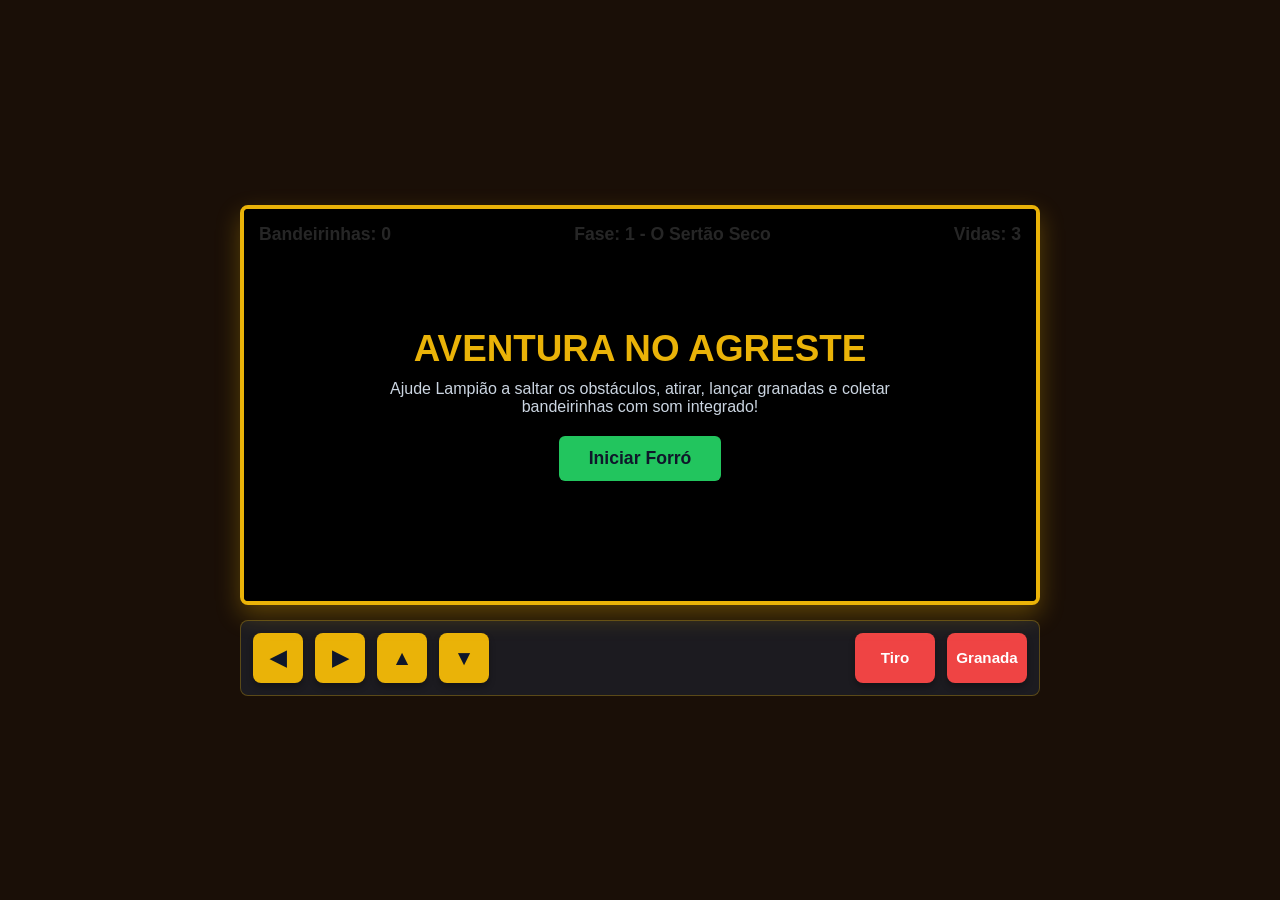
<file: Jogo.html>
<!DOCTYPE html>
<html lang="pt-BR">
<head>
    <meta charset="UTF-8">
    <meta name="viewport" content="width=device-width, initial-scale=1.0">
    <title>Aventura no Agreste: O Resgate do São João</title>
    <style>
        * {
            margin: 0;
            padding: 0;
            box-sizing: border-box;
            font-family: 'Segoe UI', Tahoma, Geneva, Verdana, sans-serif;
            user-select: none;
        }

        body {
            background-color: #1a0f07;
            color: #fff;
            display: flex;
            flex-direction: column;
            align-items: center;
            justify-content: center;
            min-height: 100vh;
            overflow: hidden;
        }

        .game-wrapper {
            display: flex;
            flex-direction: column;
            align-items: center;
            gap: 15px;
        }

        .game-container {
            position: relative;
            width: 800px;
            height: 400px;
            border: 4px solid #eab308;
            border-radius: 8px;
            overflow: hidden;
            box-shadow: 0 10px 25px rgba(234, 179, 8, 0.3);
            background: #000;
        }

        canvas {
            display: block;
        }

        .ui-panel {
            position: absolute;
            top: 15px;
            left: 15px;
            right: 15px;
            display: flex;
            justify-content: space-between;
            font-size: 1.1rem;
            font-weight: bold;
            text-shadow: 2px 2px 4px rgba(0,0,0,0.8);
            pointer-events: none;
            z-index: 10;
        }

        .screen-overlay {
            position: absolute;
            top: 0;
            left: 0;
            width: 100%;
            height: 100%;
            background: rgba(0, 0, 0, 0.85);
            display: flex;
            flex-direction: column;
            align-items: center;
            justify-content: center;
            z-index: 20;
            text-align: center;
            padding: 20px;
        }

        .screen-overlay h1 {
            color: #eab308;
            font-size: 2.3rem;
            margin-bottom: 10px;
            text-transform: uppercase;
        }

        .screen-overlay p {
            color: #cbd5e1;
            font-size: 1rem;
            margin-bottom: 20px;
            max-width: 500px;
        }

        .btn {
            background-color: #22c55e;
            color: #0f172a;
            border: none;
            padding: 12px 30px;
            font-size: 1.1rem;
            font-weight: bold;
            border-radius: 6px;
            cursor: pointer;
            transition: background 0.3s, transform 0.1s;
        }

        .btn:hover {
            background-color: #16a34a;
            transform: scale(1.05);
        }

        .hidden {
            display: none !important;
        }

        .mobile-controls {
            display: flex;
            justify-content: space-between;
            width: 800px;
            background: rgba(30, 41, 59, 0.5);
            padding: 12px;
            border-radius: 8px;
            border: 1px solid rgba(234, 179, 8, 0.3);
        }

        .control-group {
            display: flex;
            gap: 12px;
            align-items: center;
        }

        .ctrl-btn {
            background: #eab308;
            border: none;
            color: #0f172a;
            font-size: 1.3rem;
            font-weight: bold;
            width: 50px;
            height: 50px;
            border-radius: 8px;
            cursor: pointer;
            display: flex;
            align-items: center;
            justify-content: center;
            box-shadow: 0 4px 6px rgba(0,0,0,0.3);
            transition: background 0.1s, transform 0.1s;
        }

        .ctrl-btn:active {
            background: #ca8a04;
            transform: scale(0.92);
        }

        .action-group {
            display: flex;
            gap: 12px;
        }

        .ctrl-btn.action {
            background: #ef4444;
            color: #fff;
            width: 80px;
            font-size: 0.95rem;
            border-radius: 8px;
        }

        .ctrl-btn.action:active {
            background: #dc2626;
        }
    </style>
</head>
<body>

    <div class="game-wrapper">
        <div class="game-container">
            <div class="ui-panel">
                <span id="hud-score">Bandeirinhas: 0</span>
                <span id="hud-phase">Fase: 1 - O Sertão Seco</span>
                <span id="hud-lives">Vidas: 3</span>
            </div>

            <div id="start-screen" class="screen-overlay">
                <h1>Aventura no Agreste</h1>
                <p>Ajude Lampião a saltar os obstáculos, atirar, lançar granadas e coletar bandeirinhas com som integrado!</p>
                <button class="btn" onclick="startGame()">Iniciar Forró</button>
            </div>

            <div id="gameover-screen" class="screen-overlay hidden">
                <h1>Oxente! Game Over</h1>
                <p>Lampião não resistiu aos perigos do sertão.</p>
                <button class="btn" onclick="restartGame()">Tentar de Novo</button>
            </div>

            <div id="win-screen" class="screen-overlay hidden">
                <h1>Arretado! Você Venceu!</h1>
                <p>Todas as fases foram concluídas com sucesso!</p>
                <button class="btn" onclick="restartGame()">Jogar Novamente</button>
            </div>

            <canvas id="gameCanvas" width="800" height="400"></canvas>
        </div>

        <div class="mobile-controls">
            <div class="control-group">
                <button class="ctrl-btn" id="btn-left">◀</button>
                <button class="ctrl-btn" id="btn-right">▶</button>
                <button class="ctrl-btn" id="btn-up">▲</button>
                <button class="ctrl-btn" id="btn-down">▼</button>
            </div>
            <div class="action-group">
                <button class="ctrl-btn action" id="btn-shoot">Tiro</button>
                <button class="ctrl-btn action" id="btn-grenade">Granada</button>
            </div>
        </div>
    </div>

    <script>
        // Sistema de Áudio Sintetizado (Web Audio API)
        const audioCtx = new (window.AudioContext || window.webkitAudioContext)();

        const soundEffects = {
            jump: () => {
                if (audioCtx.state === 'suspended') audioCtx.resume();
                const osc = audioCtx.createOscillator();
                const gain = audioCtx.createGain();
                osc.type = 'sine';
                osc.frequency.setValueAtTime(150, audioCtx.currentTime);
                osc.frequency.exponentialRampToValueAtTime(400, audioCtx.currentTime + 0.15);
                gain.gain.setValueAtTime(0.2, audioCtx.currentTime);
                gain.gain.linearRampToValueAtTime(0.01, audioCtx.currentTime + 0.15);
                osc.connect(gain);
                gain.connect(audioCtx.destination);
                osc.start();
                osc.stop(audioCtx.currentTime + 0.15);
            },
            shoot: () => {
                if (audioCtx.state === 'suspended') audioCtx.resume();
                const osc = audioCtx.createOscillator();
                const gain = audioCtx.createGain();
                osc.type = 'square';
                osc.frequency.setValueAtTime(600, audioCtx.currentTime);
                osc.frequency.exponentialRampToValueAtTime(80, audioCtx.currentTime + 0.1);
                gain.gain.setValueAtTime(0.15, audioCtx.currentTime);
                gain.gain.linearRampToValueAtTime(0.01, audioCtx.currentTime + 0.1);
                osc.connect(gain);
                gain.connect(audioCtx.destination);
                osc.start();
                osc.stop(audioCtx.currentTime + 0.1);
            },
            grenadeThrow: () => {
                if (audioCtx.state === 'suspended') audioCtx.resume();
                const osc = audioCtx.createOscillator();
                const gain = audioCtx.createGain();
                osc.type = 'triangle';
                osc.frequency.setValueAtTime(300, audioCtx.currentTime);
                osc.frequency.linearRampToValueAtTime(100, audioCtx.currentTime + 0.25);
                gain.gain.setValueAtTime(0.2, audioCtx.currentTime);
                gain.gain.linearRampToValueAtTime(0.01, audioCtx.currentTime + 0.25);
                osc.connect(gain);
                gain.connect(audioCtx.destination);
                osc.start();
                osc.stop(audioCtx.currentTime + 0.25);
            },
            explosion: () => {
                if (audioCtx.state === 'suspended') audioCtx.resume();
                // Ruído branco para explosão realista
                const bufferSize = audioCtx.sampleRate * 0.4;
                const buffer = audioCtx.createBuffer(1, bufferSize, audioCtx.sampleRate);
                const data = buffer.getChannelData(0);
                for (let i = 0; i < bufferSize; i++) {
                    data[i] = Math.random() * 2 - 1;
                }
                const noise = audioCtx.createBufferSource();
                noise.buffer = buffer;
                const filter = audioCtx.createBiquadFilter();
                filter.type = 'lowpass';
                filter.frequency.setValueAtTime(800, audioCtx.currentTime);
                filter.frequency.linearRampToValueAtTime(50, audioCtx.currentTime + 0.4);
                const gain = audioCtx.createGain();
                gain.gain.setValueAtTime(0.3, audioCtx.currentTime);
                gain.gain.linearRampToValueAtTime(0.01, audioCtx.currentTime + 0.4);
                noise.connect(filter);
                filter.connect(gain);
                gain.connect(audioCtx.destination);
                noise.start();
            },
            collect: () => {
                if (audioCtx.state === 'suspended') audioCtx.resume();
                const osc = audioCtx.createOscillator();
                const gain = audioCtx.createGain();
                osc.type = 'sine';
                osc.frequency.setValueAtTime(440, audioCtx.currentTime);
                osc.frequency.setValueAtTime(880, audioCtx.currentTime + 0.08);
                gain.gain.setValueAtTime(0.15, audioCtx.currentTime);
                gain.gain.linearRampToValueAtTime(0.01, audioCtx.currentTime + 0.2);
                osc.connect(gain);
                gain.connect(audioCtx.destination);
                osc.start();
                osc.stop(audioCtx.currentTime + 0.2);
            }
        };

        const canvas = document.getElementById('gameCanvas');
        const ctx = canvas.getContext('2d');

        let gameState = 'START';
        let score = 0;
        let lives = 3;
        let phase = 1;
        let gameSpeed = 4;

        const player = {
            x: 100,
            y: 270,
            width: 45,
            height: 70,
            vx: 0,
            vy: 0,
            speed: 5,
            gravity: 0.8,
            jumpForce: -13,
            isJumping: false,
            facing: 'right'
        };

        let obstacles = [];
        let collectibles = [];
        let bullets = [];
        let grenades = [];
        let frameCount = 0;

        const phaseNames = {
            1: "1 - O Sertão Seco",
            2: "2 - A Noite de São João",
            3: "3 - O Forró da Cidade"
        };

        const keys = { left: false, right: false };

        window.addEventListener('keydown', (e) => {
            if (e.code === 'ArrowLeft' || e.code === 'KeyA') keys.left = true;
            if (e.code === 'ArrowRight' || e.code === 'KeyD') keys.right = true;
            if (e.code === 'ArrowUp' || e.code === 'Space' || e.code === 'KeyW') {
                e.preventDefault();
                jump();
            }
            if (e.code === 'KeyX' || e.code === 'KeyJ') shootBullet();
            if (e.code === 'KeyC' || e.code === 'KeyK') throwGrenade();
        });

        window.addEventListener('keyup', (e) => {
            if (e.code === 'ArrowLeft' || e.code === 'KeyA') keys.left = false;
            if (e.code === 'ArrowRight' || e.code === 'KeyD') keys.right = false;
        });

        const bindControl = (id, actionDown, actionUp) => {
            const el = document.getElementById(id);
            if (!el) return;
            el.addEventListener('mousedown', actionDown);
            el.addEventListener('mouseup', actionUp);
            el.addEventListener('mouseleave', actionUp);
            el.addEventListener('touchstart', (e) => { e.preventDefault(); actionDown(); });
            el.addEventListener('touchend', (e) => { e.preventDefault(); actionUp(); });
        };

        bindControl('btn-left', () => keys.left = true, () => keys.left = false);
        bindControl('btn-right', () => keys.right = true, () => keys.right = false);
        document.getElementById('btn-up').addEventListener('click', jump);
        document.getElementById('btn-shoot').addEventListener('click', shootBullet);
        document.getElementById('btn-grenade').addEventListener('click', throwGrenade);

        function jump() {
            if (gameState === 'PLAYING' && !player.isJumping) {
                player.vy = player.jumpForce;
                player.isJumping = true;
                soundEffects.jump();
            }
        }

        function shootBullet() {
            if (gameState !== 'PLAYING') return;
            bullets.push({
                x: player.facing === 'right' ? player.x + player.width : player.x - 15,
                y: player.y + 25,
                vx: player.facing === 'right' ? 10 : -10,
                width: 12,
                height: 4
            });
            soundEffects.shoot();
        }

        function throwGrenade() {
            if (gameState !== 'PLAYING') return;
            grenades.push({
                x: player.x + 20,
                y: player.y + 10,
                vx: player.facing === 'right' ? 6 : -6,
                vy: -8,
                gravity: 0.5,
                radius: 8
            });
            soundEffects.grenadeThrow();
        }

        function startGame() {
            document.getElementById('start-screen').classList.add('hidden');
            resetValues();
            gameState = 'PLAYING';
            loop();
        }

        function restartGame() {
            document.getElementById('gameover-screen').classList.add('hidden');
            document.getElementById('win-screen').classList.add('hidden');
            resetValues();
            gameState = 'PLAYING';
        }

        function resetValues() {
            score = 0;
            lives = 3;
            phase = 1;
            gameSpeed = 4;
            player.x = 100;
            player.y = 270;
            player.vy = 0;
            obstacles = [];
            collectibles = [];
            bullets = [];
            grenades = [];
            frameCount = 0;
            updateHUD();
        }

        function updateHUD() {
            document.getElementById('hud-score').innerText = `Bandeirinhas: ${score}`;
            document.getElementById('hud-phase').innerText = `Fase: ${phaseNames[phase]}`;
            document.getElementById('hud-lives').innerText = `Vidas: ${lives}`;
        }

        function spawnObjects() {
            if (frameCount % Math.max(50, 120 - (phase * 20)) === 0) {
                const type = Math.random() > 0.4 ? 'fogueira' : 'cacto';
                obstacles.push({
                    x: canvas.width,
                    y: type === 'fogueira' ? 310 : 290,
                    width: type === 'fogueira' ? 35 : 30,
                    height: type === 'fogueira' ? 30 : 50,
                    type: type
                });
            }

            if (frameCount % 80 === 0) {
                collectibles.push({
                    x: canvas.width,
                    y: 200 + (Math.random() * 60 - 30),
                    width: 25,
                    height: 25
                });
            }
        }

        function update() {
            if (gameState !== 'PLAYING') return;
            frameCount++;

            if (keys.left) {
                player.x -= player.speed;
                player.facing = 'left';
            }
            if (keys.right) {
                player.x += player.speed;
                player.facing = 'right';
            }
            if (player.x < 20) player.x = 20;
            if (player.x > canvas.width - 60) player.x = canvas.width - 60;

            player.vy += player.gravity;
            player.y += player.vy;
            if (player.y > 270) {
                player.y = 270;
                player.vy = 0;
                player.isJumping = false;
            }

            if (score >= 20 && phase === 1) { phase = 2; gameSpeed = 6; }
            else if (score >= 40 && phase === 2) { phase = 3; gameSpeed = 8; }
            else if (score >= 60 && phase === 3) {
                gameState = 'WIN';
                document.getElementById('win-screen').classList.remove('hidden');
            }

            spawnObjects();

            for (let i = bullets.length - 1; i >= 0; i--) {
                bullets[i].x += bullets[i].vx;
                if (bullets[i].x > canvas.width || bullets[i].x < 0) bullets.splice(i, 1);
            }

            for (let i = grenades.length - 1; i >= 0; i--) {
                grenades[i].vy += grenades[i].gravity;
                grenades[i].x += grenades[i].vx;
                grenades[i].y += grenades[i].vy;
                if (grenades[i].y > 330) {
                    soundEffects.explosion();
                    obstacles = obstacles.filter(obs => Math.abs(obs.x - grenades[i].x) > 80);
                    grenades.splice(i, 1);
                }
            }

            for (let i = obstacles.length - 1; i >= 0; i--) {
                obstacles[i].x -= gameSpeed;

                if (
                    player.x < obstacles[i].x + obstacles[i].width &&
                    player.x + player.width > obstacles[i].x &&
                    player.y < obstacles[i].y + obstacles[i].height &&
                    player.y + player.height > obstacles[i].y
                ) {
                    lives--;
                    obstacles.splice(i, 1);
                    soundEffects.explosion(); // Som de dano/impacto
                    updateHUD();
                    if (lives <= 0) {
                        gameState = 'GAMEOVER';
                        document.getElementById('gameover-screen').classList.remove('hidden');
                    }
                    continue;
                }

                if (obstacles[i] && obstacles[i].x + obstacles[i].width < 0) {
                    obstacles.splice(i, 1);
                }
            }

            for (let i = collectibles.length - 1; i >= 0; i--) {
                collectibles[i].x -= gameSpeed;
                if (
                    player.x < collectibles[i].x + collectibles[i].width &&
                    player.x + player.width > collectibles[i].x &&
                    player.y < collectibles[i].y + collectibles[i].height &&
                    player.y + player.height > collectibles[i].y
                ) {
                    score += 2;
                    collectibles.splice(i, 1);
                    soundEffects.collect();
                    updateHUD();
                    continue;
                }
                if (collectibles[i] && collectibles[i].x + collectibles[i].width < 0) {
                    collectibles.splice(i, 1);
                }
            }
        }

        function drawBackground() {
            ctx.fillStyle = phase === 1 ? '#7c2d12' : (phase === 2 ? '#0f172a' : '#311026');
            ctx.fillRect(0, 0, canvas.width, canvas.height);

            ctx.strokeStyle = '#eab308';
            ctx.lineWidth = 2;
            ctx.beginPath();
            ctx.moveTo(0, 30);
            for (let x = 40; x < canvas.width + 40; x += 60) {
                ctx.lineTo(x, 45);
                ctx.lineTo(x + 30, 30);
            }
            ctx.stroke();

            ctx.fillStyle = phase === 1 ? '#b45309' : (phase === 2 ? '#451a03' : '#701a75');
            ctx.fillRect(0, 340, canvas.width, 60);
        }

        function drawPlayer() {
            ctx.fillStyle = '#78350f';
            ctx.fillRect(player.x + 10, player.y + 25, 25, 30);

            ctx.fillStyle = '#b91c1c';
            ctx.fillRect(player.x + 15, player.y + 55, 15, 15);

            ctx.fillStyle = '#f59e0b';
            ctx.fillRect(player.x + 12, player.y + 10, 20, 18);

            ctx.fillStyle = '#292524';
            ctx.beginPath();
            ctx.moveTo(player.x + 2, player.y + 12);
            ctx.lineTo(player.x + 42, player.y + 12);
            ctx.lineTo(player.x + 22, player.y - 4);
            ctx.fill();

            ctx.fillStyle = '#1c1917';
            ctx.fillRect(player.x + 14, player.y + 22, 16, 5);
        }

        function draw() {
            ctx.clearRect(0, 0, canvas.width, canvas.height);
            drawBackground();

            obstacles.forEach(obs => {
                if (obs.type === 'fogueira') {
                    ctx.fillStyle = '#ea580c';
                    ctx.fillRect(obs.x + 5, obs.y + 12, 25, 18);
                    ctx.fillStyle = '#facc15';
                    ctx.beginPath();
                    ctx.moveTo(obs.x + 5, obs.y + 12);
                    ctx.lineTo(obs.x + 17, obs.y - 8);
                    ctx.lineTo(obs.x + 30, obs.y + 12);
                    ctx.fill();
                } else {
                    ctx.fillStyle = '#15803d';
                    ctx.fillRect(obs.x + 8, obs.y, 14, 50);
                    ctx.fillRect(obs.x + 2, obs.y + 18, 8, 8);
                    ctx.fillRect(obs.x + 20, obs.y + 12, 8, 8);
                }
            });

            collectibles.forEach(col => {
                ctx.fillStyle = '#ef4444';
                ctx.beginPath();
                ctx.moveTo(col.x, col.y);
                ctx.lineTo(col.x + col.width, col.y);
                ctx.lineTo(col.x + (col.width / 2), col.y + col.height);
                ctx.fill();
            });

            bullets.forEach(b => {
                ctx.fillStyle = '#facc15';
                ctx.fillRect(b.x, b.y, b.width, b.height);
            });

            grenades.forEach(g => {
                ctx.fillStyle = '#111827';
                ctx.beginPath();
                ctx.arc(g.x, g.y, g.radius, 0, Math.PI * 2);
                ctx.fill();
            });

            drawPlayer();
        }

        function loop() {
            update();
            draw();
            if (gameState === 'PLAYING') {
                requestAnimationFrame(loop);
            }
        }
    </script>
</body>
</html>
</file>
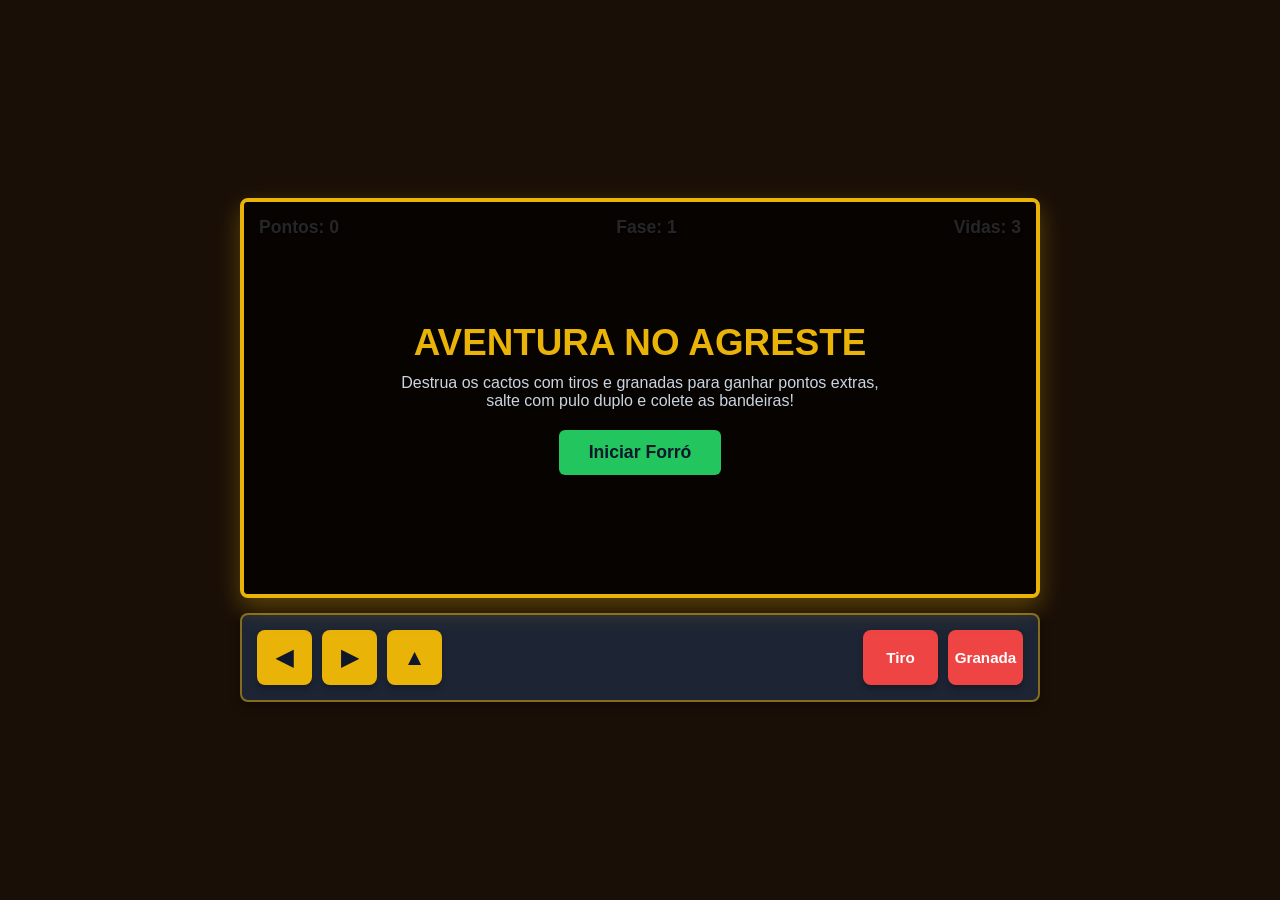
<file: vini.html>
<!DOCTYPE html>
<html lang="pt-BR">
<head>
    <meta charset="UTF-8">
    <meta name="viewport" content="width=device-width, initial-scale=1.0">
    <title>Aventura no Agreste: O Resgate do São João</title>
    <style>
        * {
            margin: 0;
            padding: 0;
            box-sizing: border-box;
            font-family: 'Segoe UI', Tahoma, Geneva, Verdana, sans-serif;
            user-select: none;
        }

        body {
            background-color: #1a0f07;
            color: #fff;
            display: flex;
            flex-direction: column;
            align-items: center;
            justify-content: center;
            min-height: 100vh;
            overflow: auto;
            padding: 10px;
        }

        .game-wrapper {
            display: flex;
            flex-direction: column;
            align-items: center;
            gap: 15px;
            width: 100%;
            max-width: 800px;
        }

        .game-container {
            position: relative;
            width: 100%;
            max-width: 800px;
            height: 400px;
            border: 4px solid #eab308;
            border-radius: 8px;
            overflow: hidden;
            box-shadow: 0 10px 25px rgba(234, 179, 8, 0.3);
            background: #2b1307;
        }

        canvas {
            display: block;
            width: 100%;
            height: 100%;
        }

        /* Estilo para a imagem do player sobreposta ao canvas */
        #player-gif {
            position: absolute;
            display: none; /* Só aparece quando o jogo começa */
            pointer-events: none;
            z-index: 5;
            object-fit: contain;
        }

        .ui-panel {
            position: absolute;
            top: 15px;
            left: 15px;
            right: 15px;
            display: flex;
            justify-content: space-between;
            font-size: 1.1rem;
            font-weight: bold;
            text-shadow: 2px 2px 4px rgba(0,0,0,0.8);
            pointer-events: none;
            z-index: 10;
        }

        .screen-overlay {
            position: absolute;
            top: 0;
            left: 0;
            width: 100%;
            height: 100%;
            background: rgba(0, 0, 0, 0.85);
            display: flex;
            flex-direction: column;
            align-items: center;
            justify-content: center;
            z-index: 20;
            text-align: center;
            padding: 20px;
        }

        .screen-overlay h1 {
            color: #eab308;
            font-size: 2.3rem;
            margin-bottom: 10px;
            text-transform: uppercase;
        }

        .screen-overlay p {
            color: #cbd5e1;
            font-size: 1rem;
            margin-bottom: 20px;
            max-width: 500px;
        }

        .btn {
            background-color: #22c55e;
            color: #0f172a;
            border: none;
            padding: 12px 30px;
            font-size: 1.1rem;
            font-weight: bold;
            border-radius: 6px;
            cursor: pointer;
            transition: background 0.3s, transform 0.1s;
        }

        .btn:hover {
            background-color: #16a34a;
            transform: scale(1.05);
        }

        .hidden {
            display: none !important;
        }

        .mobile-controls {
            display: flex;
            justify-content: space-between;
            width: 100%;
            max-width: 800px;
            background: rgba(30, 41, 59, 0.9);
            padding: 15px;
            border-radius: 8px;
            border: 2px solid rgba(234, 179, 8, 0.5);
            box-shadow: 0 4px 10px rgba(0,0,0,0.4);
        }

        .control-group {
            display: flex;
            gap: 10px;
            align-items: center;
        }

        .ctrl-btn {
            background: #eab308;
            border: none;
            color: #0f172a;
            font-size: 1.4rem;
            font-weight: bold;
            width: 55px;
            height: 55px;
            border-radius: 8px;
            cursor: pointer;
            display: flex;
            align-items: center;
            justify-content: center;
            box-shadow: 0 4px 6px rgba(0,0,0,0.3);
            transition: background 0.1s, transform 0.1s;
        }

        .ctrl-btn:active {
            background: #ca8a04;
            transform: scale(0.92);
        }

        .action-group {
            display: flex;
            gap: 10px;
        }

        .ctrl-btn.action {
            background: #ef4444;
            color: #fff;
            width: 75px;
            font-size: 0.95rem;
        }

        .ctrl-btn.action:active {
            background: #dc2626;
        }
    </style>
</head>
<body>

    <div class="game-wrapper">
        <div class="game-container">
            <img id="player-gif" src="vini.gif" alt="Codorna">

            <div class="ui-panel">
                <span id="hud-score">Pontos: 0</span>
                <span id="hud-phase">Fase: 1</span>
                <span id="hud-lives">Vidas: 3</span>
            </div>

            <div id="start-screen" class="screen-overlay">
                <h1>Aventura no Agreste</h1>
                <p>Destrua os cactos com tiros e granadas para ganhar pontos extras, salte com pulo duplo e colete as bandeiras!</p>
                <button class="btn" onclick="startGame()">Iniciar Forró</button>
            </div>

            <div id="gameover-screen" class="screen-overlay hidden">
                <h1>Oxente! Game Over</h1>
                <p>A codorna não resistiu aos perigos do sertão.</p>
                <button class="btn" onclick="restartGame()">Reiniciar Fase</button>
            </div>

            <div id="win-screen" class="screen-overlay hidden">
                <h1>Arretado! Campeão!</h1>
                <p>Você concluiu todas as fases com maestria!</p>
                <button class="btn" onclick="restartGame()">Jogar Novamente</button>
            </div>

            <canvas id="gameCanvas" width="800" height="400"></canvas>
        </div>

        <div class="mobile-controls">
            <div class="control-group">
                <button class="ctrl-btn" id="btn-left">◀</button>
                <button class="ctrl-btn" id="btn-right">▶</button>
                <button class="ctrl-btn" id="btn-up">▲</button>
            </div>
            <div class="action-group">
                <button class="ctrl-btn action" id="btn-shoot">Tiro</button>
                <button class="ctrl-btn action" id="btn-grenade">Granada</button>
            </div>
        </div>
    </div>

    <script>
        const audioCtx = new (window.AudioContext || window.webkitAudioContext)();
        const playerGif = document.getElementById('player-gif');

        // Fontes das imagens de Vini
        const playerImages = {
            default: "vini.gif",
            jump: "vinipulo.gif",
            shoot: "vinitiro.gif",
            grenade: "vinigranada.gif",
            die: "vinimorte.gif" 
        };

        let actionTimer = null; // Temporizador para voltar à imagem normal após ações rápidas

        const soundEffects = {
            jump: () => {
                if (audioCtx.state === 'suspended') audioCtx.resume();
                const osc = audioCtx.createOscillator();
                const gain = audioCtx.createGain();
                osc.type = 'sine';
                osc.frequency.setValueAtTime(150, audioCtx.currentTime);
                osc.frequency.exponentialRampToValueAtTime(400, audioCtx.currentTime + 0.15);
                gain.gain.setValueAtTime(0.2, audioCtx.currentTime);
                gain.gain.linearRampToValueAtTime(0.01, audioCtx.currentTime + 0.15);
                osc.connect(gain);
                gain.connect(audioCtx.destination);
                osc.start();
                osc.stop(audioCtx.currentTime + 0.15);
            },
            doubleJump: () => {
                if (audioCtx.state === 'suspended') audioCtx.resume();
                const osc = audioCtx.createOscillator();
                const gain = audioCtx.createGain();
                osc.type = 'triangle';
                osc.frequency.setValueAtTime(300, audioCtx.currentTime);
                osc.frequency.exponentialRampToValueAtTime(600, audioCtx.currentTime + 0.2);
                gain.gain.setValueAtTime(0.25, audioCtx.currentTime);
                gain.gain.linearRampToValueAtTime(0.01, audioCtx.currentTime + 0.2);
                osc.connect(gain);
                gain.connect(audioCtx.destination);
                osc.start();
                osc.stop(audioCtx.currentTime + 0.2);
            },
            shoot: () => {
                if (audioCtx.state === 'suspended') audioCtx.resume();
                const osc = audioCtx.createOscillator();
                const gain = audioCtx.createGain();
                osc.type = 'square';
                osc.frequency.setValueAtTime(600, audioCtx.currentTime);
                osc.frequency.exponentialRampToValueAtTime(80, audioCtx.currentTime + 0.1);
                gain.gain.setValueAtTime(0.15, audioCtx.currentTime);
                gain.gain.linearRampToValueAtTime(0.01, audioCtx.currentTime + 0.1);
                osc.connect(gain);
                gain.connect(audioCtx.destination);
                osc.start();
                osc.stop(audioCtx.currentTime + 0.1);
            },
            grenadeThrow: () => {
                if (audioCtx.state === 'suspended') audioCtx.resume();
                const osc = audioCtx.createOscillator();
                const gain = audioCtx.createGain();
                osc.type = 'triangle';
                osc.frequency.setValueAtTime(300, audioCtx.currentTime);
                osc.frequency.linearRampToValueAtTime(100, audioCtx.currentTime + 0.25);
                gain.gain.setValueAtTime(0.2, audioCtx.currentTime);
                gain.gain.linearRampToValueAtTime(0.01, audioCtx.currentTime + 0.25);
                osc.connect(gain);
                gain.connect(audioCtx.destination);
                osc.start();
                osc.stop(audioCtx.currentTime + 0.25);
            },
            explosion: () => {
                if (audioCtx.state === 'suspended') audioCtx.resume();
                const bufferSize = audioCtx.sampleRate * 0.4;
                const buffer = audioCtx.createBuffer(1, bufferSize, audioCtx.sampleRate);
                const data = buffer.getChannelData(0);
                for (let i = 0; i < bufferSize; i++) {
                    data[i] = Math.random() * 2 - 1;
                }
                const noise = audioCtx.createBufferSource();
                noise.buffer = buffer;
                const filter = audioCtx.createBiquadFilter();
                filter.type = 'lowpass';
                filter.frequency.setValueAtTime(800, audioCtx.currentTime);
                filter.frequency.linearRampToValueAtTime(50, audioCtx.currentTime + 0.4);
                const gain = audioCtx.createGain();
                gain.gain.setValueAtTime(0.3, audioCtx.currentTime);
                gain.gain.linearRampToValueAtTime(0.01, audioCtx.currentTime + 0.4);
                noise.connect(filter);
                filter.connect(gain);
                gain.connect(audioCtx.destination);
                noise.start();
            },
            collect: () => {
                if (audioCtx.state === 'suspended') audioCtx.resume();
                const osc = audioCtx.createOscillator();
                const gain = audioCtx.createGain();
                osc.type = 'sine';
                osc.frequency.setValueAtTime(440, audioCtx.currentTime);
                osc.frequency.setValueAtTime(880, audioCtx.currentTime + 0.08);
                gain.gain.setValueAtTime(0.15, audioCtx.currentTime);
                gain.gain.linearRampToValueAtTime(0.01, audioCtx.currentTime + 0.2);
                osc.connect(gain);
                gain.connect(audioCtx.destination);
                osc.start();
                osc.stop(audioCtx.currentTime + 0.2);
            }
        };

        const canvas = document.getElementById('gameCanvas');
        const ctx = canvas.getContext('2d');

        let gameState = 'START';
        let score = 0;
        let lives = 3;
        let phase = 1;
        let gameSpeed = 4;

        const player = {
            x: 100,
            y: 260,
            width: 45,
            height: 80,
            vy: 0,
            speed: 5,
            gravity: 0.75,
            jumpForce: -12,
            doubleJumpForce: -11,
            isJumping: false,
            canDoubleJump: false,
            facing: 'right'
        };

        let obstacles = [];
        let collectibles = [];
        let bullets = [];
        let grenades = [];
        let frameCount = 0;

        const keys = { left: false, right: false };

        window.addEventListener('keydown', (e) => {
            if (e.code === 'ArrowLeft' || e.code === 'KeyA') keys.left = true;
            if (e.code === 'ArrowRight' || e.code === 'KeyD') keys.right = true;
            if (e.code === 'ArrowUp' || e.code === 'Space' || e.code === 'KeyW') {
                e.preventDefault();
                jump();
            }
            if (e.code === 'KeyX' || e.code === 'KeyJ') shootBullet();
            if (e.code === 'KeyC' || e.code === 'KeyK') throwGrenade();
        });

        window.addEventListener('keyup', (e) => {
            if (e.code === 'ArrowLeft' || e.code === 'KeyA') keys.left = false;
            if (e.code === 'ArrowRight' || e.code === 'KeyD') keys.right = false;
        });

        const bindControl = (id, actionDown, actionUp) => {
            const el = document.getElementById(id);
            if (!el) return;
            el.addEventListener('mousedown', actionDown);
            el.addEventListener('mouseup', actionUp);
            el.addEventListener('mouseleave', actionUp);
            el.addEventListener('touchstart', (e) => { e.preventDefault(); actionDown(); });
            el.addEventListener('touchend', (e) => { e.preventDefault(); actionUp(); });
        };

        bindControl('btn-left', () => keys.left = true, () => keys.left = false);
        bindControl('btn-right', () => keys.right = true, () => keys.right = false);
        document.getElementById('btn-up').addEventListener('click', jump);
        document.getElementById('btn-shoot').addEventListener('click', shootBullet);
        document.getElementById('btn-grenade').addEventListener('click', throwGrenade);

        function changePlayerImage(imgKey) {
            playerGif.src = playerImages[imgKey];
        }

        function jump() {
            if (gameState !== 'PLAYING') return;

            if (!player.isJumping) {
                player.vy = player.jumpForce;
                player.isJumping = true;
                player.canDoubleJump = true;
                changePlayerImage('jump');
                soundEffects.jump();
            } else if (player.canDoubleJump) {
                player.vy = player.doubleJumpForce;
                player.canDoubleJump = false;
                changePlayerImage('jump');
                soundEffects.doubleJump();
            }
        }

        function shootBullet() {
            if (gameState !== 'PLAYING') return;
            bullets.push({
                x: player.facing === 'right' ? player.x + player.width : player.x - 15,
                y: player.y + 30,
                vx: player.facing === 'right' ? 10 : -10,
                width: 12,
                height: 4
            });
            changePlayerImage('shoot');
            clearTimeout(actionTimer);
            actionTimer = setTimeout(() => {
                if (player.isJumping) changePlayerImage('jump');
                else changePlayerImage('default');
            }, 300);
            soundEffects.shoot();
        }

        function throwGrenade() {
            if (gameState !== 'PLAYING') return;
            grenades.push({
                x: player.x + 20,
                y: player.y + 10,
                vx: player.facing === 'right' ? 6 : -6,
                vy: -8,
                gravity: 0.5,
                radius: 8
            });
            changePlayerImage('grenade');
            clearTimeout(actionTimer);
            actionTimer = setTimeout(() => {
                if (player.isJumping) changePlayerImage('jump');
                else changePlayerImage('default');
            }, 400);
            soundEffects.grenadeThrow();
        }

        function startGame() {
            document.getElementById('start-screen').classList.add('hidden');
            playerGif.style.display = 'block';
            resetValues();
            gameState = 'PLAYING';
            loop();
        }

        function restartGame() {
            document.getElementById('gameover-screen').classList.add('hidden');
            document.getElementById('win-screen').classList.add('hidden');
            playerGif.style.display = 'block';
            lives = 3;
            score = (phase === 2) ? 1000 : (phase === 3 ? 1500 : 0);
            player.x = 100;
            player.y = 260;
            obstacles = [];
            collectibles = [];
            bullets = [];
            grenades = [];
            changePlayerImage('default');
            gameState = 'PLAYING';
            updateHUD();
            loop();
        }

        function resetValues() {
            score = 0;
            lives = 3;
            phase = 1;
            gameSpeed = 4;
            player.x = 100;
            player.y = 260;
            player.vy = 0;
            player.isJumping = false;
            player.canDoubleJump = false;
            obstacles = [];
            collectibles = [];
            bullets = [];
            grenades = [];
            frameCount = 0;
            changePlayerImage('default');
            updateHUD();
        }

        function updateHUD() {
            document.getElementById('hud-score').innerText = `Pontos: ${score}`;
            document.getElementById('hud-phase').innerText = `Fase: ${phase}`;
            document.getElementById('hud-lives').innerText = `Vidas: ${lives}`;
        }

        function spawnObjects() {
            if (frameCount % Math.max(50, 120 - (phase * 20)) === 0) {
                obstacles.push({
                    x: canvas.width,
                    y: 280,
                    width: 35,
                    height: 60,
                    type: 'cacto',
                    points: 10
                });
            }

            if (frameCount % 80 === 0) {
                collectibles.push({
                    x: canvas.width,
                    y: 130 + (Math.random() * 50),
                    width: 25,
                    height: 25,
                    points: 15
                });
            }
        }

        function update() {
            if (gameState !== 'PLAYING') return;
            frameCount++;

            if (keys.left) {
                player.x -= player.speed;
                player.facing = 'left';
            }
            if (keys.right) {
                player.x += player.speed;
                player.facing = 'right';
            }
            if (player.x < 10) player.x = 10;
            if (player.x > canvas.width - 55) player.x = canvas.width - 55;

            player.vy += player.gravity;
            player.y += player.vy;
            if (player.y > 260) {
                player.y = 260;
                player.vy = 0;
                if (player.isJumping) {
                    player.isJumping = false;
                    player.canDoubleJump = false;
                    changePlayerImage('default');
                }
            }

            // Sincronizar a posição e tamanho da imagem com o jogador no canvas
            playerGif.style.left = player.x + 'px';
            playerGif.style.top = player.y + 'px';
            playerGif.style.width = player.width + 'px';
            playerGif.style.height = player.height + 'px';
            playerGif.style.transform = player.facing === 'left' ? 'scaleX(-1)' : 'scaleX(1)';

            if (score >= 1000 && score < 1500 && phase === 1) { phase = 2; gameSpeed = 6; }
            else if (score >= 1500 && score < 2000 && phase === 2) { phase = 3; gameSpeed = 8; }
            else if (score >= 2000 && phase === 3) {
                gameState = 'WIN';
                playerGif.style.display = 'none';
                document.getElementById('win-screen').classList.remove('hidden');
            }

            spawnObjects();

            // Atualização e colisão de Tiros com Cactos
            for (let i = bullets.length - 1; i >= 0; i--) {
                bullets[i].x += bullets[i].vx;
                
                let bulletHit = false;
                for (let j = obstacles.length - 1; j >= 0; j--) {
                    let obs = obstacles[j];
                    if (
                        bullets[i] &&
                        bullets[i].x < obs.x + obs.width &&
                        bullets[i].x + bullets[i].width > obs.x &&
                        bullets[i].y < obs.y + obs.height &&
                        bullets[i].y + bullets[i].height > obs.y
                    ) {
                        score += 10;
                        obstacles.splice(j, 1);
                        bulletHit = true;
                        soundEffects.collect();
                        updateHUD();
                        break;
                    }
                }

                if (bulletHit || (bullets[i] && (bullets[i].x > canvas.width || bullets[i].x < 0))) {
                    bullets.splice(i, 1);
                }
            }

            // Atualização e colisão de Granadas com Cactos
            for (let i = grenades.length - 1; i >= 0; i--) {
                grenades[i].vy += grenades[i].gravity;
                grenades[i].x += grenades[i].vx;
                grenades[i].y += grenades[i].vy;

                if (grenades[i].y > 320) {
                    soundEffects.explosion();
                    
                    let destroyedCount = 0;
                    obstacles = obstacles.filter(obs => {
                        let inRange = Math.abs(obs.x - grenades[i].x) <= 80;
                        if (inRange) {
                            destroyedCount++;
                        }
                        return !inRange;
                    });

                    if (destroyedCount > 0) {
                        score += destroyedCount * 10;
                        updateHUD();
                    }

                    grenades.splice(i, 1);
                }
            }

            for (let i = obstacles.length - 1; i >= 0; i--) {
                obstacles[i].x -= gameSpeed;

                if (
                    player.x < obstacles[i].x + obstacles[i].width &&
                    player.x + player.width > obstacles[i].x &&
                    player.y < obstacles[i].y + obstacles[i].height &&
                    player.y + player.height > obstacles[i].y
                ) {
                    lives--;
                    soundEffects.explosion();
                    obstacles.splice(i, 1);
                    updateHUD();
                    if (lives <= 0) {
                        gameState = 'GAMEOVER';
                        changePlayerImage('die');
                        setTimeout(() => {
                            playerGif.style.display = 'none';
                            document.getElementById('gameover-screen').classList.remove('hidden');
                        }, 500); // Exibe a imagem de morte por meio segundo antes de mostrar a tela
                    }
                    continue;
                }

                if (obstacles[i] && obstacles[i].x + obstacles[i].width < 0) {
                    obstacles.splice(i, 1);
                }
            }

            for (let i = collectibles.length - 1; i >= 0; i--) {
                collectibles[i].x -= gameSpeed;
                if (
                    player.x < collectibles[i].x + collectibles[i].width &&
                    player.x + player.width > collectibles[i].x &&
                    player.y < collectibles[i].y + collectibles[i].height &&
                    player.y + player.height > collectibles[i].y
                ) {
                    score += collectibles[i].points;
                    collectibles.splice(i, 1);
                    soundEffects.collect();
                    updateHUD();
                    continue;
                }
                if (collectibles[i] && collectibles[i].x + collectibles[i].width < 0) {
                    collectibles.splice(i, 1);
                }
            }
        }

        function drawBackground() {
            ctx.fillStyle = phase === 1 ? '#7c2d12' : (phase === 2 ? '#0f172a' : '#311026');
            ctx.fillRect(0, 0, canvas.width, canvas.height);

            ctx.strokeStyle = '#eab308';
            ctx.lineWidth = 2;
            ctx.beginPath();
            ctx.moveTo(0, 30);
            for (let x = 40; x < canvas.width + 40; x += 60) {
                ctx.lineTo(x, 45);
                ctx.lineTo(x + 30, 30);
            }
            ctx.stroke();

            ctx.fillStyle = phase === 1 ? '#b45309' : (phase === 2 ? '#451a03' : '#701a75');
            ctx.fillRect(0, 340, canvas.width, 60);
        }

        function draw() {
            ctx.clearRect(0, 0, canvas.width, canvas.height);
            drawBackground();

            obstacles.forEach(obs => {
                ctx.fillStyle = '#15803d';
                ctx.fillRect(obs.x + 10, obs.y, 15, 60);
                ctx.fillRect(obs.x + 2, obs.y + 20, 10, 8);
                ctx.fillRect(obs.x + 23, obs.y + 12, 10, 8);
            });

            collectibles.forEach(col => {
                ctx.fillStyle = '#ef4444';
                ctx.beginPath();
                ctx.moveTo(col.x, col.y);
                ctx.lineTo(col.x + col.width, col.y);
                ctx.lineTo(col.x + (col.width / 2), col.y + col.height);
                ctx.fill();
            });

            bullets.forEach(b => {
                ctx.fillStyle = '#facc15';
                ctx.fillRect(b.x, b.y, b.width, b.height);
            });

            grenades.forEach(g => {
                ctx.fillStyle = '#111827';
                ctx.beginPath();
                ctx.arc(g.x, g.y, g.radius, 0, Math.PI * 2);
                ctx.fill();
            });
        }

        function loop() {
            update();
            draw();
            if (gameState === 'PLAYING') {
                requestAnimationFrame(loop);
            }
        }
    </script>
</body>
</html>
</file>
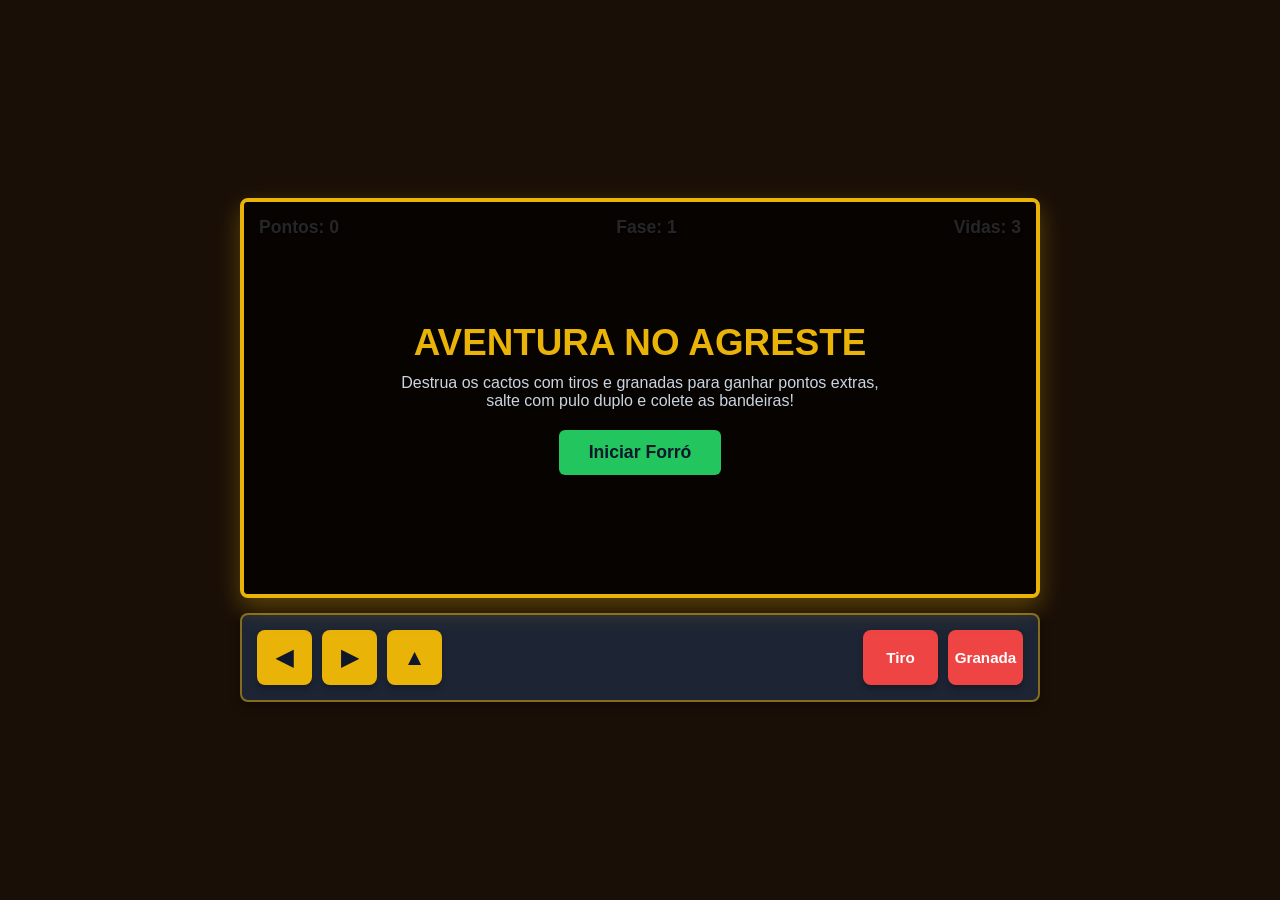
<file: vini2.html>
<!DOCTYPE html>
<html lang="pt-BR">
<head>
    <meta charset="UTF-8">
    <meta name="viewport" content="width=device-width, initial-scale=1.0">
    <title>Aventura no Agreste: O Resgate do São João</title>
    <style>
        * {
            margin: 0;
            padding: 0;
            box-sizing: border-box;
            font-family: 'Segoe UI', Tahoma, Geneva, Verdana, sans-serif;
            user-select: none;
        }

        body {
            background-color: #1a0f07;
            color: #fff;
            display: flex;
            flex-direction: column;
            align-items: center;
            justify-content: center;
            min-height: 100vh;
            overflow: auto;
            padding: 10px;
        }

        .game-wrapper {
            display: flex;
            flex-direction: column;
            align-items: center;
            gap: 15px;
            width: 100%;
            max-width: 800px;
        }

        .game-container {
            position: relative;
            width: 100%;
            max-width: 800px;
            height: 400px;
            border: 4px solid #eab308;
            border-radius: 8px;
            overflow: hidden;
            box-shadow: 0 10px 25px rgba(234, 179, 8, 0.3);
            background: #2b1307;
        }

        canvas {
            display: block;
            width: 100%;
            height: 100%;
        }

        /* Estilo para a imagem do player sobreposta ao canvas */
        #player-gif {
            position: absolute;
            display: none; /* Só aparece quando o jogo começa */
            pointer-events: none;
            z-index: 5;
            object-fit: contain;
        }

        .ui-panel {
            position: absolute;
            top: 15px;
            left: 15px;
            right: 15px;
            display: flex;
            justify-content: space-between;
            font-size: 1.1rem;
            font-weight: bold;
            text-shadow: 2px 2px 4px rgba(0,0,0,0.8);
            pointer-events: none;
            z-index: 10;
        }

        .screen-overlay {
            position: absolute;
            top: 0;
            left: 0;
            width: 100%;
            height: 100%;
            background: rgba(0, 0, 0, 0.85);
            display: flex;
            flex-direction: column;
            align-items: center;
            justify-content: center;
            z-index: 20;
            text-align: center;
            padding: 20px;
        }

        .screen-overlay h1 {
            color: #eab308;
            font-size: 2.3rem;
            margin-bottom: 10px;
            text-transform: uppercase;
        }

        .screen-overlay p {
            color: #cbd5e1;
            font-size: 1rem;
            margin-bottom: 20px;
            max-width: 500px;
        }

        .btn {
            background-color: #22c55e;
            color: #0f172a;
            border: none;
            padding: 12px 30px;
            font-size: 1.1rem;
            font-weight: bold;
            border-radius: 6px;
            cursor: pointer;
            transition: background 0.3s, transform 0.1s;
        }

        .btn:hover {
            background-color: #16a34a;
            transform: scale(1.05);
        }

        .hidden {
            display: none !important;
        }

        .mobile-controls {
            display: flex;
            justify-content: space-between;
            width: 100%;
            max-width: 800px;
            background: rgba(30, 41, 59, 0.9);
            padding: 15px;
            border-radius: 8px;
            border: 2px solid rgba(234, 179, 8, 0.5);
            box-shadow: 0 4px 10px rgba(0,0,0,0.4);
        }

        .control-group {
            display: flex;
            gap: 10px;
            align-items: center;
        }

        .ctrl-btn {
            background: #eab308;
            border: none;
            color: #0f172a;
            font-size: 1.4rem;
            font-weight: bold;
            width: 55px;
            height: 55px;
            border-radius: 8px;
            cursor: pointer;
            display: flex;
            align-items: center;
            justify-content: center;
            box-shadow: 0 4px 6px rgba(0,0,0,0.3);
            transition: background 0.1s, transform 0.1s;
        }

        .ctrl-btn:active {
            background: #ca8a04;
            transform: scale(0.92);
        }

        .action-group {
            display: flex;
            gap: 10px;
        }

        .ctrl-btn.action {
            background: #ef4444;
            color: #fff;
            width: 75px;
            font-size: 0.95rem;
        }

        .ctrl-btn.action:active {
            background: #dc2626;
        }
    </style>
</head>
<body>

    <div class="game-wrapper">
        <div class="game-container">
            <img id="player-gif" src="vini.gif" alt="Codorna">

            <div class="ui-panel">
                <span id="hud-score">Pontos: 0</span>
                <span id="hud-phase">Fase: 1</span>
                <span id="hud-lives">Vidas: 3</span>
            </div>

            <div id="start-screen" class="screen-overlay">
                <h1>Aventura no Agreste</h1>
                <p>Destrua os cactos com tiros e granadas para ganhar pontos extras, salte com pulo duplo e colete as bandeiras!</p>
                <button class="btn" onclick="startGame()">Iniciar Forró</button>
            </div>

            <div id="gameover-screen" class="screen-overlay hidden">
                <h1>Oxente! Game Over</h1>
                <p>A codorna não resistiu aos perigos do sertão.</p>
                <button class="btn" onclick="restartGame()">Reiniciar Fase</button>
            </div>

            <div id="win-screen" class="screen-overlay hidden">
                <h1>Arretado! Campeão!</h1>
                <p>Você concluiu todas as fases com maestria!</p>
                <button class="btn" onclick="restartGame()">Jogar Novamente</button>
            </div>

            <canvas id="gameCanvas" width="800" height="400"></canvas>
        </div>

        <div class="mobile-controls">
            <div class="control-group">
                <button class="ctrl-btn" id="btn-left">◀</button>
                <button class="ctrl-btn" id="btn-right">▶</button>
                <button class="ctrl-btn" id="btn-up">▲</button>
            </div>
            <div class="action-group">
                <button class="ctrl-btn action" id="btn-shoot">Tiro</button>
                <button class="ctrl-btn action" id="btn-grenade">Granada</button>
            </div>
        </div>
    </div>

    <script>
        const audioCtx = new (window.AudioContext || window.webkitAudioContext)();
        const playerGif = document.getElementById('player-gif');

        const playerImages = {
            default: "vini.gif",
            jump: "vinipulo.gif",
            shoot: "vinitiro.gif",
            grenade: "vinigranada.gif",
            die: "vinimorte.gif" 
        };

        let actionTimer = null;

        const soundEffects = {
            jump: () => {
                if (audioCtx.state === 'suspended') audioCtx.resume();
                const osc = audioCtx.createOscillator();
                const gain = audioCtx.createGain();
                osc.type = 'sine';
                osc.frequency.setValueAtTime(150, audioCtx.currentTime);
                osc.frequency.exponentialRampToValueAtTime(400, audioCtx.currentTime + 0.15);
                gain.gain.setValueAtTime(0.2, audioCtx.currentTime);
                gain.gain.linearRampToValueAtTime(0.01, audioCtx.currentTime + 0.15);
                osc.connect(gain);
                gain.connect(audioCtx.destination);
                osc.start();
                osc.stop(audioCtx.currentTime + 0.15);
            },
            doubleJump: () => {
                if (audioCtx.state === 'suspended') audioCtx.resume();
                const osc = audioCtx.createOscillator();
                const gain = audioCtx.createGain();
                osc.type = 'triangle';
                osc.frequency.setValueAtTime(300, audioCtx.currentTime);
                osc.frequency.exponentialRampToValueAtTime(600, audioCtx.currentTime + 0.2);
                gain.gain.setValueAtTime(0.25, audioCtx.currentTime);
                gain.gain.linearRampToValueAtTime(0.01, audioCtx.currentTime + 0.2);
                osc.connect(gain);
                gain.connect(audioCtx.destination);
                osc.start();
                osc.stop(audioCtx.currentTime + 0.2);
            },
            shoot: () => {
                if (audioCtx.state === 'suspended') audioCtx.resume();
                const osc = audioCtx.createOscillator();
                const gain = audioCtx.createGain();
                osc.type = 'square';
                osc.frequency.setValueAtTime(600, audioCtx.currentTime);
                osc.frequency.exponentialRampToValueAtTime(80, audioCtx.currentTime + 0.1);
                gain.gain.setValueAtTime(0.15, audioCtx.currentTime);
                gain.gain.linearRampToValueAtTime(0.01, audioCtx.currentTime + 0.1);
                osc.connect(gain);
                gain.connect(audioCtx.destination);
                osc.start();
                osc.stop(audioCtx.currentTime + 0.1);
            },
            grenadeThrow: () => {
                if (audioCtx.state === 'suspended') audioCtx.resume();
                const osc = audioCtx.createOscillator();
                const gain = audioCtx.createGain();
                osc.type = 'triangle';
                osc.frequency.setValueAtTime(300, audioCtx.currentTime);
                osc.frequency.linearRampToValueAtTime(100, audioCtx.currentTime + 0.25);
                gain.gain.setValueAtTime(0.2, audioCtx.currentTime);
                gain.gain.linearRampToValueAtTime(0.01, audioCtx.currentTime + 0.25);
                osc.connect(gain);
                gain.connect(audioCtx.destination);
                osc.start();
                osc.stop(audioCtx.currentTime + 0.25);
            },
            explosion: () => {
                if (audioCtx.state === 'suspended') audioCtx.resume();
                const bufferSize = audioCtx.sampleRate * 0.4;
                const buffer = audioCtx.createBuffer(1, bufferSize, audioCtx.sampleRate);
                const data = buffer.getChannelData(0);
                for (let i = 0; i < bufferSize; i++) {
                    data[i] = Math.random() * 2 - 1;
                }
                const noise = audioCtx.createBufferSource();
                noise.buffer = buffer;
                const filter = audioCtx.createBiquadFilter();
                filter.type = 'lowpass';
                filter.frequency.setValueAtTime(800, audioCtx.currentTime);
                filter.frequency.linearRampToValueAtTime(50, audioCtx.currentTime + 0.4);
                const gain = audioCtx.createGain();
                gain.gain.setValueAtTime(0.3, audioCtx.currentTime);
                gain.gain.linearRampToValueAtTime(0.01, audioCtx.currentTime + 0.4);
                noise.connect(filter);
                filter.connect(gain);
                gain.connect(audioCtx.destination);
                noise.start();
            },
            collect: () => {
                if (audioCtx.state === 'suspended') audioCtx.resume();
                const osc = audioCtx.createOscillator();
                const gain = audioCtx.createGain();
                osc.type = 'sine';
                osc.frequency.setValueAtTime(440, audioCtx.currentTime);
                osc.frequency.setValueAtTime(880, audioCtx.currentTime + 0.08);
                gain.gain.setValueAtTime(0.15, audioCtx.currentTime);
                gain.gain.linearRampToValueAtTime(0.01, audioCtx.currentTime + 0.2);
                osc.connect(gain);
                gain.connect(audioCtx.destination);
                osc.start();
                osc.stop(audioCtx.currentTime + 0.2);
            }
        };

        const canvas = document.getElementById('gameCanvas');
        const ctx = canvas.getContext('2d');

        let gameState = 'START';
        let score = 0;
        let lives = 3;
        let phase = 1;
        let gameSpeed = 4;

        const player = {
            x: 100,
            y: 220, // Ajustado para compensar a nova altura no chão
            width: 68,   // Aumentado em 50% (de 45 para 68)
            height: 120, // Aumentado em 50% (de 80 para 120)
            vy: 0,
            speed: 5,
            gravity: 0.75,
            jumpForce: -12,
            doubleJumpForce: -11,
            isJumping: false,
            canDoubleJump: false,
            facing: 'right'
        };

        let obstacles = [];
        let collectibles = [];
        let bullets = [];
        let grenades = [];
        let frameCount = 0;

        const keys = { left: false, right: false };

        window.addEventListener('keydown', (e) => {
            if (e.code === 'ArrowLeft' || e.code === 'KeyA') keys.left = true;
            if (e.code === 'ArrowRight' || e.code === 'KeyD') keys.right = true;
            if (e.code === 'ArrowUp' || e.code === 'Space' || e.code === 'KeyW') {
                e.preventDefault();
                jump();
            }
            if (e.code === 'KeyX' || e.code === 'KeyJ') shootBullet();
            if (e.code === 'KeyC' || e.code === 'KeyK') throwGrenade();
        });

        window.addEventListener('keyup', (e) => {
            if (e.code === 'ArrowLeft' || e.code === 'KeyA') keys.left = false;
            if (e.code === 'ArrowRight' || e.code === 'KeyD') keys.right = false;
        });

        const bindControl = (id, actionDown, actionUp) => {
            const el = document.getElementById(id);
            if (!el) return;
            el.addEventListener('mousedown', actionDown);
            el.addEventListener('mouseup', actionUp);
            el.addEventListener('mouseleave', actionUp);
            el.addEventListener('touchstart', (e) => { e.preventDefault(); actionDown(); });
            el.addEventListener('touchend', (e) => { e.preventDefault(); actionUp(); });
        };

        bindControl('btn-left', () => keys.left = true, () => keys.left = false);
        bindControl('btn-right', () => keys.right = true, () => keys.right = false);
        document.getElementById('btn-up').addEventListener('click', jump);
        document.getElementById('btn-shoot').addEventListener('click', shootBullet);
        document.getElementById('btn-grenade').addEventListener('click', throwGrenade);

        function changePlayerImage(imgKey) {
            playerGif.src = playerImages[imgKey];
        }

        function jump() {
            if (gameState !== 'PLAYING') return;

            if (!player.isJumping) {
                player.vy = player.jumpForce;
                player.isJumping = true;
                player.canDoubleJump = true;
                changePlayerImage('jump');
                soundEffects.jump();
            } else if (player.canDoubleJump) {
                player.vy = player.doubleJumpForce;
                player.canDoubleJump = false;
                changePlayerImage('jump');
                soundEffects.doubleJump();
            }
        }

        function shootBullet() {
            if (gameState !== 'PLAYING') return;
            bullets.push({
                x: player.facing === 'right' ? player.x + player.width : player.x - 15,
                y: player.y + 40,
                vx: player.facing === 'right' ? 10 : -10,
                width: 12,
                height: 4
            });
            changePlayerImage('shoot');
            clearTimeout(actionTimer);
            actionTimer = setTimeout(() => {
                if (player.isJumping) changePlayerImage('jump');
                else changePlayerImage('default');
            }, 300);
            soundEffects.shoot();
        }

        function throwGrenade() {
            if (gameState !== 'PLAYING') return;
            grenades.push({
                x: player.x + 30,
                y: player.y + 20,
                vx: player.facing === 'right' ? 6 : -6,
                vy: -8,
                gravity: 0.5,
                radius: 8
            });
            changePlayerImage('grenade');
            clearTimeout(actionTimer);
            actionTimer = setTimeout(() => {
                if (player.isJumping) changePlayerImage('jump');
                else changePlayerImage('default');
            }, 400);
            soundEffects.grenadeThrow();
        }

        function startGame() {
            document.getElementById('start-screen').classList.add('hidden');
            playerGif.style.display = 'block';
            resetValues();
            gameState = 'PLAYING';
            loop();
        }

        function restartGame() {
            document.getElementById('gameover-screen').classList.add('hidden');
            document.getElementById('win-screen').classList.add('hidden');
            playerGif.style.display = 'block';
            lives = 3;
            score = (phase === 2) ? 1000 : (phase === 3 ? 1500 : 0);
            player.x = 100;
            player.y = 220;
            obstacles = [];
            collectibles = [];
            bullets = [];
            grenades = [];
            changePlayerImage('default');
            gameState = 'PLAYING';
            updateHUD();
            loop();
        }

        function resetValues() {
            score = 0;
            lives = 3;
            phase = 1;
            gameSpeed = 4;
            player.x = 100;
            player.y = 220;
            player.vy = 0;
            player.isJumping = false;
            player.canDoubleJump = false;
            obstacles = [];
            collectibles = [];
            bullets = [];
            grenades = [];
            frameCount = 0;
            changePlayerImage('default');
            updateHUD();
        }

        function updateHUD() {
            document.getElementById('hud-score').innerText = `Pontos: ${score}`;
            document.getElementById('hud-phase').innerText = `Fase: ${phase}`;
            document.getElementById('hud-lives').innerText = `Vidas: ${lives}`;
        }

        function spawnObjects() {
            if (frameCount % Math.max(50, 120 - (phase * 20)) === 0) {
                obstacles.push({
                    x: canvas.width,
                    y: 280,
                    width: 35,
                    height: 60,
                    type: 'cacto',
                    points: 10
                });
            }

            if (frameCount % 80 === 0) {
                collectibles.push({
                    x: canvas.width,
                    y: 130 + (Math.random() * 50),
                    width: 25,
                    height: 25,
                    points: 15
                });
            }
        }

        function update() {
            if (gameState !== 'PLAYING') return;
            frameCount++;

            if (keys.left) {
                player.x -= player.speed;
                player.facing = 'left';
            }
            if (keys.right) {
                player.x += player.speed;
                player.facing = 'right';
            }
            if (player.x < 10) player.x = 10;
            if (player.x > canvas.width - player.width) player.x = canvas.width - player.width;

            player.vy += player.gravity;
            player.y += player.vy;
            
            // Chão ajustado para 220 (340 da pista - 120 de altura do personagem)
            if (player.y > 220) {
                player.y = 220;
                player.vy = 0;
                if (player.isJumping) {
                    player.isJumping = false;
                    player.canDoubleJump = false;
                    changePlayerImage('default');
                }
            }

            playerGif.style.left = player.x + 'px';
            playerGif.style.top = player.y + 'px';
            playerGif.style.width = player.width + 'px';
            playerGif.style.height = player.height + 'px';
            playerGif.style.transform = player.facing === 'left' ? 'scaleX(-1)' : 'scaleX(1)';

            if (score >= 1000 && score < 1500 && phase === 1) { phase = 2; gameSpeed = 6; }
            else if (score >= 1500 && score < 2000 && phase === 2) { phase = 3; gameSpeed = 8; }
            else if (score >= 2000 && phase === 3) {
                gameState = 'WIN';
                playerGif.style.display = 'none';
                document.getElementById('win-screen').classList.remove('hidden');
            }

            spawnObjects();

            for (let i = bullets.length - 1; i >= 0; i--) {
                bullets[i].x += bullets[i].vx;
                
                let bulletHit = false;
                for (let j = obstacles.length - 1; j >= 0; j--) {
                    let obs = obstacles[j];
                    if (
                        bullets[i] &&
                        bullets[i].x < obs.x + obs.width &&
                        bullets[i].x + bullets[i].width > obs.x &&
                        bullets[i].y < obs.y + obs.height &&
                        bullets[i].y + bullets[i].height > obs.y
                    ) {
                        score += 10;
                        obstacles.splice(j, 1);
                        bulletHit = true;
                        soundEffects.collect();
                        updateHUD();
                        break;
                    }
                }

                if (bulletHit || (bullets[i] && (bullets[i].x > canvas.width || bullets[i].x < 0))) {
                    bullets.splice(i, 1);
                }
            }

            for (let i = grenades.length - 1; i >= 0; i--) {
                grenades[i].vy += grenades[i].gravity;
                grenades[i].x += grenades[i].vx;
                grenades[i].y += grenades[i].vy;

                if (grenades[i].y > 320) {
                    soundEffects.explosion();
                    
                    let destroyedCount = 0;
                    obstacles = obstacles.filter(obs => {
                        let inRange = Math.abs(obs.x - grenades[i].x) <= 80;
                        if (inRange) {
                            destroyedCount++;
                        }
                        return !inRange;
                    });

                    if (destroyedCount > 0) {
                        score += destroyedCount * 10;
                        updateHUD();
                    }

                    grenades.splice(i, 1);
                }
            }

            for (let i = obstacles.length - 1; i >= 0; i--) {
                obstacles[i].x -= gameSpeed;

                if (
                    player.x < obstacles[i].x + obstacles[i].width &&
                    player.x + player.width > obstacles[i].x &&
                    player.y < obstacles[i].y + obstacles[i].height &&
                    player.y + player.height > obstacles[i].y
                ) {
                    lives--;
                    soundEffects.explosion();
                    obstacles.splice(i, 1);
                    updateHUD();
                    if (lives <= 0) {
                        gameState = 'GAMEOVER';
                        changePlayerImage('die');
                        setTimeout(() => {
                            playerGif.style.display = 'none';
                            document.getElementById('gameover-screen').classList.remove('hidden');
                        }, 500);
                    }
                    continue;
                }

                if (obstacles[i] && obstacles[i].x + obstacles[i].width < 0) {
                    obstacles.splice(i, 1);
                }
            }

            for (let i = collectibles.length - 1; i >= 0; i--) {
                collectibles[i].x -= gameSpeed;
                if (
                    player.x < collectibles[i].x + collectibles[i].width &&
                    player.x + player.width > collectibles[i].x &&
                    player.y < collectibles[i].y + collectibles[i].height &&
                    player.y + player.height > collectibles[i].y
                ) {
                    score += collectibles[i].points;
                    collectibles.splice(i, 1);
                    soundEffects.collect();
                    updateHUD();
                    continue;
                }
                if (collectibles[i] && collectibles[i].x + collectibles[i].width < 0) {
                    collectibles.splice(i, 1);
                }
            }
        }

        function drawBackground() {
            ctx.fillStyle = phase === 1 ? '#7c2d12' : (phase === 2 ? '#0f172a' : '#311026');
            ctx.fillRect(0, 0, canvas.width, canvas.height);

            ctx.strokeStyle = '#eab308';
            ctx.lineWidth = 2;
            ctx.beginPath();
            ctx.moveTo(0, 30);
            for (let x = 40; x < canvas.width + 40; x += 60) {
                ctx.lineTo(x, 45);
                ctx.lineTo(x + 30, 30);
            }
            ctx.stroke();

            ctx.fillStyle = phase === 1 ? '#b45309' : (phase === 2 ? '#451a03' : '#701a75');
            ctx.fillRect(0, 340, canvas.width, 60);
        }

        function draw() {
            ctx.clearRect(0, 0, canvas.width, canvas.height);
            drawBackground();

            obstacles.forEach(obs => {
                ctx.fillStyle = '#15803d';
                ctx.fillRect(obs.x + 10, obs.y, 15, 60);
                ctx.fillRect(obs.x + 2, obs.y + 20, 10, 8);
                ctx.fillRect(obs.x + 23, obs.y + 12, 10, 8);
            });

            collectibles.forEach(col => {
                ctx.fillStyle = '#ef4444';
                ctx.beginPath();
                ctx.moveTo(col.x, col.y);
                ctx.lineTo(col.x + col.width, col.y);
                ctx.lineTo(col.x + (col.width / 2), col.y + col.height);
                ctx.fill();
            });

            bullets.forEach(b => {
                ctx.fillStyle = '#facc15';
                ctx.fillRect(b.x, b.y, b.width, b.height);
            });

            grenades.forEach(g => {
                ctx.fillStyle = '#111827';
                ctx.beginPath();
                ctx.arc(g.x, g.y, g.radius, 0, Math.PI * 2);
                ctx.fill();
            });
        }

        function loop() {
            update();
            draw();
            if (gameState === 'PLAYING') {
                requestAnimationFrame(loop);
            }
        }
    </script>
</body>
</html>
</file>
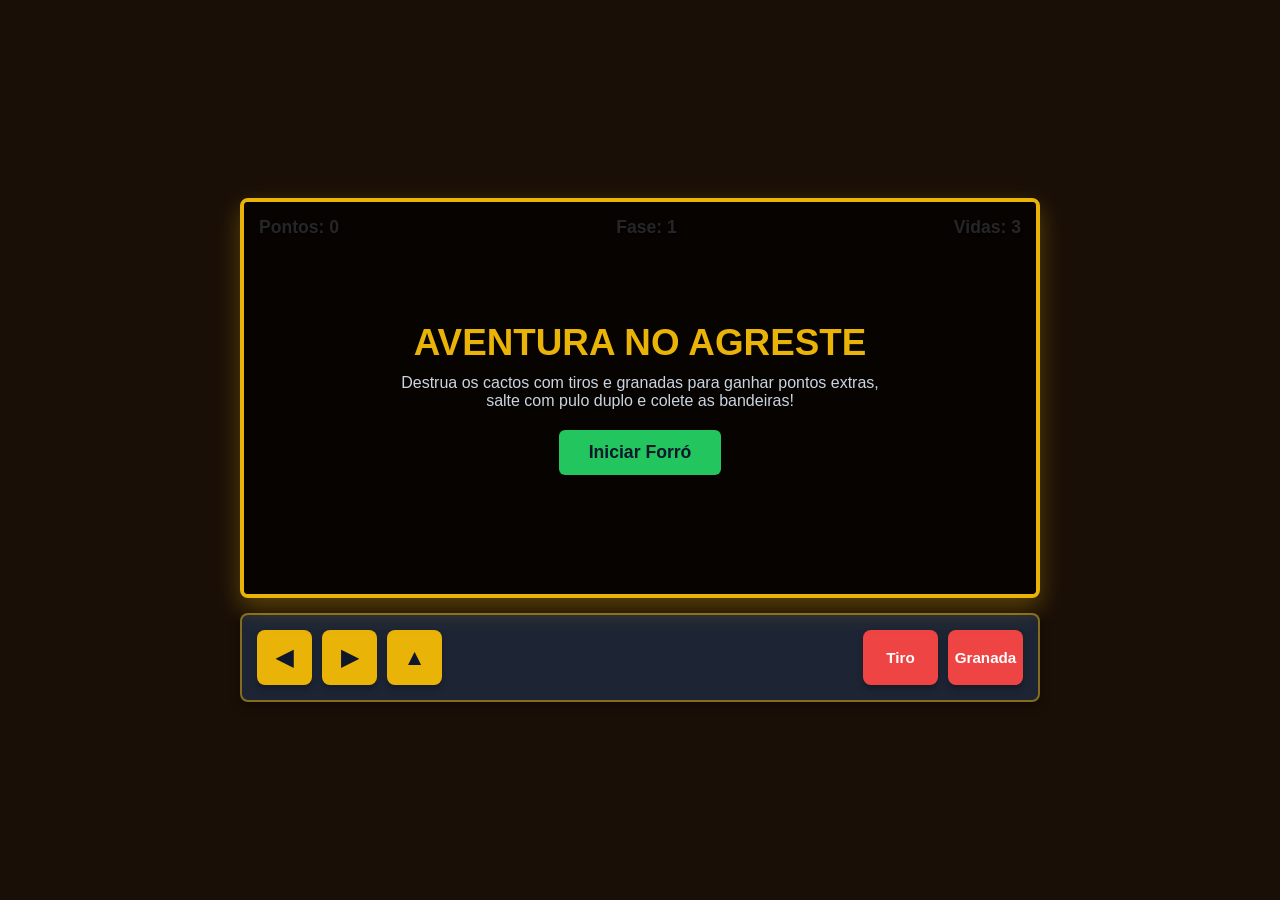
<file: vini3.html>
<!DOCTYPE html>
<html lang="pt-BR">
<head>
    <meta charset="UTF-8">
    <meta name="viewport" content="width=device-width, initial-scale=1.0">
    <title>Aventura no Agreste: O Resgate do São João</title>
    <style>
        * {
            margin: 0;
            padding: 0;
            box-sizing: border-box;
            font-family: 'Segoe UI', Tahoma, Geneva, Verdana, sans-serif;
            user-select: none;
        }

        body {
            background-color: #1a0f07;
            color: #fff;
            display: flex;
            flex-direction: column;
            align-items: center;
            justify-content: center;
            min-height: 100vh;
            overflow: auto;
            padding: 10px;
        }

        .game-wrapper {
            display: flex;
            flex-direction: column;
            align-items: center;
            gap: 15px;
            width: 100%;
            max-width: 800px;
        }

        .game-container {
            position: relative;
            width: 100%;
            max-width: 800px;
            height: 400px;
            border: 4px solid #eab308;
            border-radius: 8px;
            overflow: hidden;
            box-shadow: 0 10px 25px rgba(234, 179, 8, 0.3);
            background: #2b1307;
        }

        canvas {
            display: block;
            width: 100%;
            height: 100%;
        }

        #player-gif {
            position: absolute;
            display: none;
            pointer-events: none;
            z-index: 5;
            object-fit: contain;
        }

        .ui-panel {
            position: absolute;
            top: 15px;
            left: 15px;
            right: 15px;
            display: flex;
            justify-content: space-between;
            font-size: 1.1rem;
            font-weight: bold;
            text-shadow: 2px 2px 4px rgba(0,0,0,0.8);
            pointer-events: none;
            z-index: 10;
        }

        .screen-overlay {
            position: absolute;
            top: 0;
            left: 0;
            width: 100%;
            height: 100%;
            background: rgba(0, 0, 0, 0.85);
            display: flex;
            flex-direction: column;
            align-items: center;
            justify-content: center;
            z-index: 20;
            text-align: center;
            padding: 20px;
        }

        .screen-overlay h1 {
            color: #eab308;
            font-size: 2.3rem;
            margin-bottom: 10px;
            text-transform: uppercase;
        }

        .screen-overlay p {
            color: #cbd5e1;
            font-size: 1rem;
            margin-bottom: 20px;
            max-width: 500px;
        }

        .btn {
            background-color: #22c55e;
            color: #0f172a;
            border: none;
            padding: 12px 30px;
            font-size: 1.1rem;
            font-weight: bold;
            border-radius: 6px;
            cursor: pointer;
            transition: background 0.3s, transform 0.1s;
        }

        .btn:hover {
            background-color: #16a34a;
            transform: scale(1.05);
        }

        .hidden {
            display: none !important;
        }

        .mobile-controls {
            display: flex;
            justify-content: space-between;
            width: 100%;
            max-width: 800px;
            background: rgba(30, 41, 59, 0.9);
            padding: 15px;
            border-radius: 8px;
            border: 2px solid rgba(234, 179, 8, 0.5);
            box-shadow: 0 4px 10px rgba(0,0,0,0.4);
        }

        .control-group {
            display: flex;
            gap: 10px;
            align-items: center;
        }

        .ctrl-btn {
            background: #eab308;
            border: none;
            color: #0f172a;
            font-size: 1.4rem;
            font-weight: bold;
            width: 55px;
            height: 55px;
            border-radius: 8px;
            cursor: pointer;
            display: flex;
            align-items: center;
            justify-content: center;
            box-shadow: 0 4px 6px rgba(0,0,0,0.3);
            transition: background 0.1s, transform 0.1s;
        }

        .ctrl-btn:active {
            background: #ca8a04;
            transform: scale(0.92);
        }

        .action-group {
            display: flex;
            gap: 10px;
        }

        .ctrl-btn.action {
            background: #ef4444;
            color: #fff;
            width: 75px;
            font-size: 0.95rem;
        }

        .ctrl-btn.action:active {
            background: #dc2626;
        }
    </style>
</head>
<body>

    <div class="game-wrapper">
        <div class="game-container">
            <img id="player-gif" src="vini.gif" alt="Codorna">

            <div class="ui-panel">
                <span id="hud-score">Pontos: 0</span>
                <span id="hud-phase">Fase: 1</span>
                <span id="hud-lives">Vidas: 3</span>
            </div>

            <div id="start-screen" class="screen-overlay">
                <h1>Aventura no Agreste</h1>
                <p>Destrua os cactos com tiros e granadas para ganhar pontos extras, salte com pulo duplo e colete as bandeiras!</p>
                <button class="btn" onclick="startGame()">Iniciar Forró</button>
            </div>

            <div id="gameover-screen" class="screen-overlay hidden">
                <h1>Oxente! Game Over</h1>
                <p>A codorna não resistiu aos perigos do sertão.</p>
                <button class="btn" onclick="restartGame()">Reiniciar Fase</button>
            </div>

            <div id="win-screen" class="screen-overlay hidden">
                <h1>Arretado! Campeão!</h1>
                <p>Você concluiu todas as fases com maestria!</p>
                <button class="btn" onclick="restartGame()">Jogar Novamente</button>
            </div>

            <canvas id="gameCanvas" width="800" height="400"></canvas>
        </div>

        <div class="mobile-controls">
            <div class="control-group">
                <button class="ctrl-btn" id="btn-left">◀</button>
                <button class="ctrl-btn" id="btn-right">▶</button>
                <button class="ctrl-btn" id="btn-up">▲</button>
            </div>
            <div class="action-group">
                <button class="ctrl-btn action" id="btn-shoot">Tiro</button>
                <button class="ctrl-btn action" id="btn-grenade">Granada</button>
            </div>
        </div>
    </div>

    <script>
        const audioCtx = new (window.AudioContext || window.webkitAudioContext)();
        const playerGif = document.getElementById('player-gif');

        const playerImages = {
            default: "vini.gif",
            jump: "vinipulo.gif",
            shoot: "vinitiro.gif",
            grenade: "vinigranada.gif",
            die: "vinimorte.gif" 
        };

        let actionTimer = null;
        let currentImageKey = 'default';

        const soundEffects = {
            jump: () => {
                if (audioCtx.state === 'suspended') audioCtx.resume();
                const osc = audioCtx.createOscillator();
                const gain = audioCtx.createGain();
                osc.type = 'sine';
                osc.frequency.setValueAtTime(150, audioCtx.currentTime);
                osc.frequency.exponentialRampToValueAtTime(400, audioCtx.currentTime + 0.15);
                gain.gain.setValueAtTime(0.2, audioCtx.currentTime);
                gain.gain.linearRampToValueAtTime(0.01, audioCtx.currentTime + 0.15);
                osc.connect(gain);
                gain.connect(audioCtx.destination);
                osc.start();
                osc.stop(audioCtx.currentTime + 0.15);
            },
            doubleJump: () => {
                if (audioCtx.state === 'suspended') audioCtx.resume();
                const osc = audioCtx.createOscillator();
                const gain = audioCtx.createGain();
                osc.type = 'triangle';
                osc.frequency.setValueAtTime(300, audioCtx.currentTime);
                osc.frequency.exponentialRampToValueAtTime(600, audioCtx.currentTime + 0.2);
                gain.gain.setValueAtTime(0.25, audioCtx.currentTime);
                gain.gain.linearRampToValueAtTime(0.01, audioCtx.currentTime + 0.2);
                osc.connect(gain);
                gain.connect(audioCtx.destination);
                osc.start();
                osc.stop(audioCtx.currentTime + 0.2);
            },
            shoot: () => {
                if (audioCtx.state === 'suspended') audioCtx.resume();
                const osc = audioCtx.createOscillator();
                const gain = audioCtx.createGain();
                osc.type = 'square';
                osc.frequency.setValueAtTime(600, audioCtx.currentTime);
                osc.frequency.exponentialRampToValueAtTime(80, audioCtx.currentTime + 0.1);
                gain.gain.setValueAtTime(0.15, audioCtx.currentTime);
                gain.gain.linearRampToValueAtTime(0.01, audioCtx.currentTime + 0.1);
                osc.connect(gain);
                gain.connect(audioCtx.destination);
                osc.start();
                osc.stop(audioCtx.currentTime + 0.1);
            },
            grenadeThrow: () => {
                if (audioCtx.state === 'suspended') audioCtx.resume();
                const osc = audioCtx.createOscillator();
                const gain = audioCtx.createGain();
                osc.type = 'triangle';
                osc.frequency.setValueAtTime(300, audioCtx.currentTime);
                osc.frequency.linearRampToValueAtTime(100, audioCtx.currentTime + 0.25);
                gain.gain.setValueAtTime(0.2, audioCtx.currentTime);
                gain.gain.linearRampToValueAtTime(0.01, audioCtx.currentTime + 0.25);
                osc.connect(gain);
                gain.connect(audioCtx.destination);
                osc.start();
                osc.stop(audioCtx.currentTime + 0.25);
            },
            explosion: () => {
                if (audioCtx.state === 'suspended') audioCtx.resume();
                const bufferSize = audioCtx.sampleRate * 0.4;
                const buffer = audioCtx.createBuffer(1, bufferSize, audioCtx.sampleRate);
                const data = buffer.getChannelData(0);
                for (let i = 0; i < bufferSize; i++) {
                    data[i] = Math.random() * 2 - 1;
                }
                const noise = audioCtx.createBufferSource();
                noise.buffer = buffer;
                const filter = audioCtx.createBiquadFilter();
                filter.type = 'lowpass';
                filter.frequency.setValueAtTime(800, audioCtx.currentTime);
                filter.frequency.linearRampToValueAtTime(50, audioCtx.currentTime + 0.4);
                const gain = audioCtx.createGain();
                gain.gain.setValueAtTime(0.3, audioCtx.currentTime);
                gain.gain.linearRampToValueAtTime(0.01, audioCtx.currentTime + 0.4);
                noise.connect(filter);
                filter.connect(gain);
                gain.connect(audioCtx.destination);
                noise.start();
            },
            collect: () => {
                if (audioCtx.state === 'suspended') audioCtx.resume();
                const osc = audioCtx.createOscillator();
                const gain = audioCtx.createGain();
                osc.type = 'sine';
                osc.frequency.setValueAtTime(440, audioCtx.currentTime);
                osc.frequency.setValueAtTime(880, audioCtx.currentTime + 0.08);
                gain.gain.setValueAtTime(0.15, audioCtx.currentTime);
                gain.gain.linearRampToValueAtTime(0.01, audioCtx.currentTime + 0.2);
                osc.connect(gain);
                gain.connect(audioCtx.destination);
                osc.start();
                osc.stop(audioCtx.currentTime + 0.2);
            }
        };

        const canvas = document.getElementById('gameCanvas');
        const ctx = canvas.getContext('2d');

        let gameState = 'START';
        let score = 0;
        let lives = 3;
        let phase = 1;
        let gameSpeed = 4;

        const player = {
            x: 100,
            y: 220,
            width: 68,
            height: 120,
            vy: 0,
            speed: 5,
            gravity: 0.75,
            jumpForce: -12,
            doubleJumpForce: -11,
            isJumping: false,
            canDoubleJump: false,
            facing: 'right'
        };

        let obstacles = [];
        let collectibles = [];
        let bullets = [];
        let grenades = [];
        let frameCount = 0;

        const keys = { left: false, right: false };

        window.addEventListener('keydown', (e) => {
            if (e.code === 'ArrowLeft' || e.code === 'KeyA') keys.left = true;
            if (e.code === 'ArrowRight' || e.code === 'KeyD') keys.right = true;
            if (e.code === 'ArrowUp' || e.code === 'Space' || e.code === 'KeyW') {
                e.preventDefault();
                jump();
            }
            if (e.code === 'KeyX' || e.code === 'KeyJ') shootBullet();
            if (e.code === 'KeyC' || e.code === 'KeyK') throwGrenade();
        });

        window.addEventListener('keyup', (e) => {
            if (e.code === 'ArrowLeft' || e.code === 'KeyA') keys.left = false;
            if (e.code === 'ArrowRight' || e.code === 'KeyD') keys.right = false;
        });

        const bindControl = (id, actionDown, actionUp) => {
            const el = document.getElementById(id);
            if (!el) return;
            el.addEventListener('mousedown', actionDown);
            el.addEventListener('mouseup', actionUp);
            el.addEventListener('mouseleave', actionUp);
            el.addEventListener('touchstart', (e) => { e.preventDefault(); actionDown(); });
            el.addEventListener('touchend', (e) => { e.preventDefault(); actionUp(); });
        };

        bindControl('btn-left', () => keys.left = true, () => keys.left = false);
        bindControl('btn-right', () => keys.right = true, () => keys.right = false);
        document.getElementById('btn-up').addEventListener('click', jump);
        document.getElementById('btn-shoot').addEventListener('click', shootBullet);
        document.getElementById('btn-grenade').addEventListener('click', throwGrenade);

        function changePlayerImage(imgKey) {
            currentImageKey = imgKey;
            playerGif.src = playerImages[imgKey];
        }

        function jump() {
            if (gameState !== 'PLAYING') return;

            if (!player.isJumping) {
                player.vy = player.jumpForce;
                player.isJumping = true;
                player.canDoubleJump = true;
                changePlayerImage('jump');
                soundEffects.jump();
            } else if (player.canDoubleJump) {
                player.vy = player.doubleJumpForce;
                player.canDoubleJump = false;
                changePlayerImage('jump');
                soundEffects.doubleJump();
            }
        }

        function shootBullet() {
            if (gameState !== 'PLAYING') return;
            bullets.push({
                x: player.facing === 'right' ? player.x + player.width : player.x - 15,
                y: player.y + 40,
                vx: player.facing === 'right' ? 10 : -10,
                width: 12,
                height: 4
            });
            changePlayerImage('shoot');
            clearTimeout(actionTimer);
            actionTimer = setTimeout(() => {
                if (gameState === 'PLAYING') {
                    changePlayerImage(player.isJumping ? 'jump' : 'default');
                }
            }, 300);
            soundEffects.shoot();
        }

        function throwGrenade() {
            if (gameState !== 'PLAYING') return;
            grenades.push({
                x: player.x + 30,
                y: player.y + 20,
                vx: player.facing === 'right' ? 6 : -6,
                vy: -8,
                gravity: 0.5,
                radius: 8
            });
            changePlayerImage('grenade');
            clearTimeout(actionTimer);
            actionTimer = setTimeout(() => {
                if (gameState === 'PLAYING') {
                    changePlayerImage(player.isJumping ? 'jump' : 'default');
                }
            }, 400);
            soundEffects.grenadeThrow();
        }

        function startGame() {
            document.getElementById('start-screen').classList.add('hidden');
            playerGif.style.display = 'block';
            resetValues();
            gameState = 'PLAYING';
            loop();
        }

        function restartGame() {
            document.getElementById('gameover-screen').classList.add('hidden');
            document.getElementById('win-screen').classList.add('hidden');
            playerGif.style.display = 'block';
            lives = 3;
            score = (phase === 2) ? 1000 : (phase === 3 ? 1500 : 0);
            player.x = 100;
            player.y = 220;
            obstacles = [];
            collectibles = [];
            bullets = [];
            grenades = [];
            changePlayerImage('default');
            gameState = 'PLAYING';
            updateHUD();
            loop();
        }

        function resetValues() {
            score = 0;
            lives = 3;
            phase = 1;
            gameSpeed = 4;
            player.x = 100;
            player.y = 220;
            player.vy = 0;
            player.isJumping = false;
            player.canDoubleJump = false;
            obstacles = [];
            collectibles = [];
            bullets = [];
            grenades = [];
            frameCount = 0;
            changePlayerImage('default');
            updateHUD();
        }

        function updateHUD() {
            document.getElementById('hud-score').innerText = `Pontos: ${score}`;
            document.getElementById('hud-phase').innerText = `Fase: ${phase}`;
            document.getElementById('hud-lives').innerText = `Vidas: ${lives}`;
        }

        function spawnObjects() {
            if (frameCount % Math.max(50, 120 - (phase * 20)) === 0) {
                obstacles.push({
                    x: canvas.width,
                    y: 280,
                    width: 35,
                    height: 60,
                    type: 'cacto',
                    points: 10
                });
            }

            if (frameCount % 80 === 0) {
                collectibles.push({
                    x: canvas.width,
                    y: 130 + (Math.random() * 50),
                    width: 25,
                    height: 25,
                    points: 15
                });
            }
        }

        function update() {
            if (gameState !== 'PLAYING') return;
            frameCount++;

            if (keys.left) {
                player.x -= player.speed;
                player.facing = 'left';
            }
            if (keys.right) {
                player.x += player.speed;
                player.facing = 'right';
            }
            if (player.x < 10) player.x = 10;
            if (player.x > canvas.width - player.width) player.x = canvas.width - player.width;

            player.vy += player.gravity;
            player.y += player.vy;
            
            if (player.y > 220) {
                player.y = 220;
                player.vy = 0;
                if (player.isJumping) {
                    player.isJumping = false;
                    player.canDoubleJump = false;
                    // Se não estiver executando animação temporária de tiro/granada, volta para o default
                    if (currentImageKey !== 'shoot' && currentImageKey !== 'grenade') {
                        changePlayerImage('default');
                    }
                }
            }

            playerGif.style.left = player.x + 'px';
            playerGif.style.top = player.y + 'px';
            playerGif.style.width = player.width + 'px';
            playerGif.style.height = player.height + 'px';
            playerGif.style.transform = player.facing === 'left' ? 'scaleX(-1)' : 'scaleX(1)';

            if (score >= 1000 && score < 1500 && phase === 1) { phase = 2; gameSpeed = 6; }
            else if (score >= 1500 && score < 2000 && phase === 2) { phase = 3; gameSpeed = 8; }
            else if (score >= 2000 && phase === 3) {
                gameState = 'WIN';
                playerGif.style.display = 'none';
                document.getElementById('win-screen').classList.remove('hidden');
            }

            spawnObjects();

            for (let i = bullets.length - 1; i >= 0; i--) {
                bullets[i].x += bullets[i].vx;
                
                let bulletHit = false;
                for (let j = obstacles.length - 1; j >= 0; j--) {
                    let obs = obstacles[j];
                    if (
                        bullets[i] &&
                        bullets[i].x < obs.x + obs.width &&
                        bullets[i].x + bullets[i].width > obs.x &&
                        bullets[i].y < obs.y + obs.height &&
                        bullets[i].y + bullets[i].height > obs.y
                    ) {
                        score += 10;
                        obstacles.splice(j, 1);
                        bulletHit = true;
                        soundEffects.collect();
                        updateHUD();
                        break;
                    }
                }

                if (bulletHit || (bullets[i] && (bullets[i].x > canvas.width || bullets[i].x < 0))) {
                    bullets.splice(i, 1);
                }
            }

            for (let i = grenades.length - 1; i >= 0; i--) {
                grenades[i].vy += grenades[i].gravity;
                grenades[i].x += grenades[i].vx;
                grenades[i].y += grenades[i].vy;

                if (grenades[i].y > 320) {
                    soundEffects.explosion();
                    
                    let destroyedCount = 0;
                    obstacles = obstacles.filter(obs => {
                        let inRange = Math.abs(obs.x - grenades[i].x) <= 80;
                        if (inRange) {
                            destroyedCount++;
                        }
                        return !inRange;
                    });

                    if (destroyedCount > 0) {
                        score += destroyedCount * 10;
                        updateHUD();
                    }

                    grenades.splice(i, 1);
                }
            }

            for (let i = obstacles.length - 1; i >= 0; i--) {
                obstacles[i].x -= gameSpeed;

                if (
                    player.x < obstacles[i].x + obstacles[i].width &&
                    player.x + player.width > obstacles[i].x &&
                    player.y < obstacles[i].y + obstacles[i].height &&
                    player.y + player.height > obstacles[i].y
                ) {
                    lives--;
                    soundEffects.explosion();
                    obstacles.splice(i, 1);
                    updateHUD();
                    if (lives <= 0) {
                        gameState = 'GAMEOVER';
                        changePlayerImage('die');
                        setTimeout(() => {
                            playerGif.style.display = 'none';
                            document.getElementById('gameover-screen').classList.remove('hidden');
                        }, 600);
                    }
                    continue;
                }

                if (obstacles[i] && obstacles[i].x + obstacles[i].width < 0) {
                    obstacles.splice(i, 1);
                }
            }

            for (let i = collectibles.length - 1; i >= 0; i--) {
                collectibles[i].x -= gameSpeed;
                if (
                    player.x < collectibles[i].x + collectibles[i].width &&
                    player.x + player.width > collectibles[i].x &&
                    player.y < collectibles[i].y + collectibles[i].height &&
                    player.y + player.height > collectibles[i].y
                ) {
                    score += collectibles[i].points;
                    collectibles.splice(i, 1);
                    soundEffects.collect();
                    updateHUD();
                    continue;
                }
                if (collectibles[i] && collectibles[i].x + collectibles[i].width < 0) {
                    collectibles.splice(i, 1);
                }
            }
        }

        function drawBackground() {
            ctx.fillStyle = phase === 1 ? '#7c2d12' : (phase === 2 ? '#0f172a' : '#311026');
            ctx.fillRect(0, 0, canvas.width, canvas.height);

            ctx.strokeStyle = '#eab308';
            ctx.lineWidth = 2;
            ctx.beginPath();
            ctx.moveTo(0, 30);
            for (let x = 40; x < canvas.width + 40; x += 60) {
                ctx.lineTo(x, 45);
                ctx.lineTo(x + 30, 30);
            }
            ctx.stroke();

            ctx.fillStyle = phase === 1 ? '#b45309' : (phase === 2 ? '#451a03' : '#701a75');
            ctx.fillRect(0, 340, canvas.width, 60);
        }

        function draw() {
            ctx.clearRect(0, 0, canvas.width, canvas.height);
            drawBackground();

            obstacles.forEach(obs => {
                ctx.fillStyle = '#15803d';
                ctx.fillRect(obs.x + 10, obs.y, 15, 60);
                ctx.fillRect(obs.x + 2, obs.y + 20, 10, 8);
                ctx.fillRect(obs.x + 23, obs.y + 12, 10, 8);
            });

            collectibles.forEach(col => {
                ctx.fillStyle = '#ef4444';
                ctx.beginPath();
                ctx.moveTo(col.x, col.y);
                ctx.lineTo(col.x + col.width, col.y);
                ctx.lineTo(col.x + (col.width / 2), col.y + col.height);
                ctx.fill();
            });

            bullets.forEach(b => {
                ctx.fillStyle = '#facc15';
                ctx.fillRect(b.x, b.y, b.width, b.height);
            });

            grenades.forEach(g => {
                ctx.fillStyle = '#111827';
                ctx.beginPath();
                ctx.arc(g.x, g.y, g.radius, 0, Math.PI * 2);
                ctx.fill();
            });
        }

        function loop() {
            update();
            draw();
            if (gameState === 'PLAYING') {
                requestAnimationFrame(loop);
            }
        }
    </script>
</body>
</html>
</file>
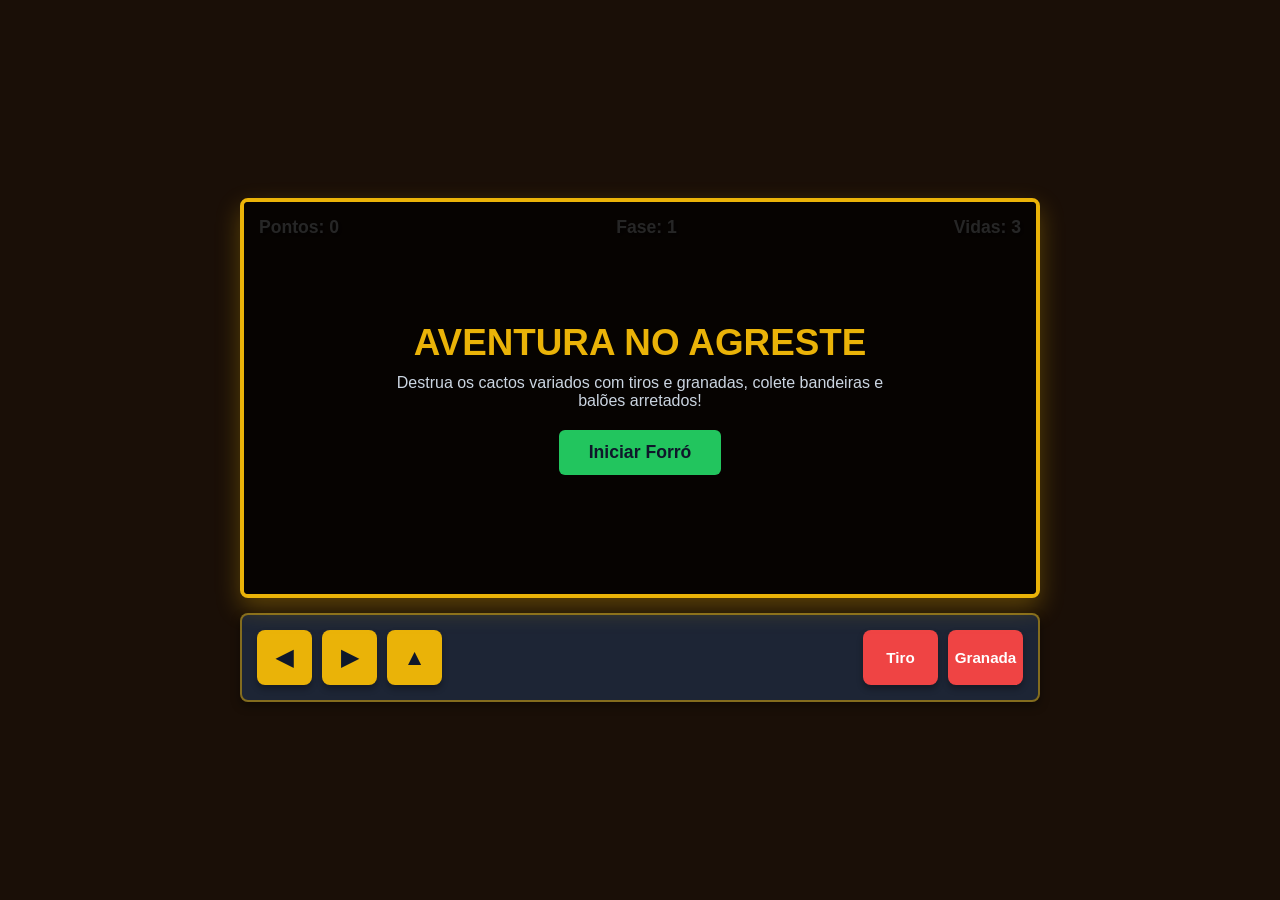
<file: vini4.html>
<!DOCTYPE html>
<html lang="pt-BR">
<head>
    <meta charset="UTF-8">
    <meta name="viewport" content="width=device-width, initial-scale=1.0">
    <title>Aventura no Agreste: O Resgate do São João</title>
    <style>
        * {
            margin: 0;
            padding: 0;
            box-sizing: border-box;
            font-family: 'Segoe UI', Tahoma, Geneva, Verdana, sans-serif;
            user-select: none;
        }

        body {
            background-color: #1a0f07;
            color: #fff;
            display: flex;
            flex-direction: column;
            align-items: center;
            justify-content: center;
            min-height: 100vh;
            overflow: auto;
            padding: 10px;
        }

        .game-wrapper {
            display: flex;
            flex-direction: column;
            align-items: center;
            gap: 15px;
            width: 100%;
            max-width: 800px;
        }

        .game-container {
            position: relative;
            width: 100%;
            max-width: 800px;
            height: 400px;
            border: 4px solid #eab308;
            border-radius: 8px;
            overflow: hidden;
            box-shadow: 0 10px 25px rgba(234, 179, 8, 0.3);
            background: #2b1307;
        }

        canvas {
            display: block;
            width: 100%;
            height: 100%;
        }

      #player-gif {
            position: absolute;
            display: none;
            pointer-events: none;
            z-index: 5;
            object-fit: contain;
            background: transparent !important; /* Garante fundo transparente */
        }

        .ui-panel {
            position: absolute;
            top: 15px;
            left: 15px;
            right: 15px;
            display: flex;
            justify-content: space-between;
            font-size: 1.1rem;
            font-weight: bold;
            text-shadow: 2px 2px 4px rgba(0,0,0,0.8);
            pointer-events: none;
            z-index: 10;
        }

        .screen-overlay {
            position: absolute;
            top: 0;
            left: 0;
            width: 100%;
            height: 100%;
            background: rgba(0, 0, 0, 0.85);
            display: flex;
            flex-direction: column;
            align-items: center;
            justify-content: center;
            z-index: 20;
            text-align: center;
            padding: 20px;
        }

        .screen-overlay h1 {
            color: #eab308;
            font-size: 2.3rem;
            margin-bottom: 10px;
            text-transform: uppercase;
        }

        .screen-overlay p {
            color: #cbd5e1;
            font-size: 1rem;
            margin-bottom: 20px;
            max-width: 500px;
        }

        .btn {
            background-color: #22c55e;
            color: #0f172a;
            border: none;
            padding: 12px 30px;
            font-size: 1.1rem;
            font-weight: bold;
            border-radius: 6px;
            cursor: pointer;
            transition: background 0.3s, transform 0.1s;
        }

        .btn:hover {
            background-color: #16a34a;
            transform: scale(1.05);
        }

        .hidden {
            display: none !important;
        }

        .mobile-controls {
            display: flex;
            justify-content: space-between;
            width: 100%;
            max-width: 800px;
            background: rgba(30, 41, 59, 0.9);
            padding: 15px;
            border-radius: 8px;
            border: 2px solid rgba(234, 179, 8, 0.5);
            box-shadow: 0 4px 10px rgba(0,0,0,0.4);
        }

        .control-group {
            display: flex;
            gap: 10px;
            align-items: center;
        }

        .ctrl-btn {
            background: #eab308;
            border: none;
            color: #0f172a;
            font-size: 1.4rem;
            font-weight: bold;
            width: 55px;
            height: 55px;
            border-radius: 8px;
            cursor: pointer;
            display: flex;
            align-items: center;
            justify-content: center;
            box-shadow: 0 4px 6px rgba(0,0,0,0.3);
            transition: background 0.1s, transform 0.1s;
        }

        .ctrl-btn:active {
            background: #ca8a04;
            transform: scale(0.92);
        }

        .action-group {
            display: flex;
            gap: 10px;
        }

        .ctrl-btn.action {
            background: #ef4444;
            color: #fff;
            width: 75px;
            font-size: 0.95rem;
        }

        .ctrl-btn.action:active {
            background: #dc2626;
        }
    </style>
</head>
<body>

    <div class="game-wrapper">
        <div class="game-container">
            <img id="player-gif" src="vini.gif" alt="Codorna">

            <div class="ui-panel">
                <span id="hud-score">Pontos: 0</span>
                <span id="hud-phase">Fase: 1</span>
                <span id="hud-lives">Vidas: 3</span>
            </div>

            <div id="start-screen" class="screen-overlay">
                <h1>Aventura no Agreste</h1>
                <p>Destrua os cactos variados com tiros e granadas, colete bandeiras e balões arretados!</p>
                <button class="btn" onclick="startGame()">Iniciar Forró</button>
            </div>

            <div id="gameover-screen" class="screen-overlay hidden">
                <h1>Oxente! Game Over</h1>
                <p>A codorna não resistiu aos perigos do sertão.</p>
                <button class="btn" onclick="restartGame()">Reiniciar Fase</button>
            </div>

            <div id="win-screen" class="screen-overlay hidden">
                <h1>Arretado! Campeão!</h1>
                <p>Você concluiu todas as fases com maestria!</p>
                <button class="btn" onclick="restartGame()">Jogar Novamente</button>
            </div>

            <canvas id="gameCanvas" width="800" height="400"></canvas>
        </div>

        <div class="mobile-controls">
            <div class="control-group">
                <button class="ctrl-btn" id="btn-left">◀</button>
                <button class="ctrl-btn" id="btn-right">▶</button>
                <button class="ctrl-btn" id="btn-up">▲</button>
            </div>
            <div class="action-group">
                <button class="ctrl-btn action" id="btn-shoot">Tiro</button>
                <button class="ctrl-btn action" id="btn-grenade">Granada</button>
            </div>
        </div>
    </div>

    <script>
        const audioCtx = new (window.AudioContext || window.webkitAudioContext)();
        const playerGif = document.getElementById('player-gif');

        const playerImages = {
            default: "vini.gif",
            jump: "vinipulo.gif",
            shoot: "vinitiro.gif",
            grenade: "vinigranada.gif",
            die: "vinimorte.gif" 
        };

        // Carregamento de Imagens Externas (Cacto, Palma, Bandeiras, Balões)
        const cactoImg = new Image();
        cactoImg.src = "cacto.png";

        const palmaImg = new Image();
        palmaImg.src = "palma.png";

        const flagSources = ["bandeira1.png", "bandeira2.png", "bandeira3.png", "bandeira4.png"];
        const flagImages = flagSources.map(src => {
            let img = new Image();
            img.src = src;
            return img;
        });

        const balloonSources = ["balão1.gif", "balão2.gif"];
        const balloonImages = balloonSources.map(src => {
            let img = new Image();
            img.src = src;
            return img;
        });

        // Background Palmas (estáticas no cenário decorativo)
        let backgroundPalmas = [
            { x: 100, y: 285, width: 50, height: 56 },
            { x: 300, y: 290, width: 51, height: 52 },
            { x: 550, y: 282, width: 52, height: 59 },
            { x: 720, y: 288, width: 48, height: 54 }
        ];

        let actionTimer = null;
        let currentImageKey = 'default';

        const soundEffects = {
            jump: () => {
                if (audioCtx.state === 'suspended') audioCtx.resume();
                const osc = audioCtx.createOscillator();
                const gain = audioCtx.createGain();
                osc.type = 'sine';
                osc.frequency.setValueAtTime(150, audioCtx.currentTime);
                osc.frequency.exponentialRampToValueAtTime(400, audioCtx.currentTime + 0.15);
                gain.gain.setValueAtTime(0.2, audioCtx.currentTime);
                gain.gain.linearRampToValueAtTime(0.01, audioCtx.currentTime + 0.15);
                osc.connect(gain);
                gain.connect(audioCtx.destination);
                osc.start();
                osc.stop(audioCtx.currentTime + 0.15);
            },
            doubleJump: () => {
                if (audioCtx.state === 'suspended') audioCtx.resume();
                const osc = audioCtx.createOscillator();
                const gain = audioCtx.createGain();
                osc.type = 'triangle';
                osc.frequency.setValueAtTime(300, audioCtx.currentTime);
                osc.frequency.exponentialRampToValueAtTime(600, audioCtx.currentTime + 0.2);
                gain.gain.setValueAtTime(0.25, audioCtx.currentTime);
                gain.gain.linearRampToValueAtTime(0.01, audioCtx.currentTime + 0.2);
                osc.connect(gain);
                gain.connect(audioCtx.destination);
                osc.start();
                osc.stop(audioCtx.currentTime + 0.2);
            },
            shoot: () => {
                if (audioCtx.state === 'suspended') audioCtx.resume();
                const osc = audioCtx.createOscillator();
                const gain = audioCtx.createGain();
                osc.type = 'square';
                osc.frequency.setValueAtTime(600, audioCtx.currentTime);
                osc.frequency.exponentialRampToValueAtTime(80, audioCtx.currentTime + 0.1);
                gain.gain.setValueAtTime(0.15, audioCtx.currentTime);
                gain.gain.linearRampToValueAtTime(0.01, audioCtx.currentTime + 0.1);
                osc.connect(gain);
                gain.connect(audioCtx.destination);
                osc.start();
                osc.stop(audioCtx.currentTime + 0.1);
            },
            grenadeThrow: () => {
                if (audioCtx.state === 'suspended') audioCtx.resume();
                const osc = audioCtx.createOscillator();
                const gain = audioCtx.createGain();
                osc.type = 'triangle';
                osc.frequency.setValueAtTime(300, audioCtx.currentTime);
                osc.frequency.linearRampToValueAtTime(100, audioCtx.currentTime + 0.25);
                gain.gain.setValueAtTime(0.2, audioCtx.currentTime);
                gain.gain.linearRampToValueAtTime(0.01, audioCtx.currentTime + 0.25);
                osc.connect(gain);
                gain.connect(audioCtx.destination);
                osc.start();
                osc.stop(audioCtx.currentTime + 0.25);
            },
            explosion: () => {
                if (audioCtx.state === 'suspended') audioCtx.resume();
                const bufferSize = audioCtx.sampleRate * 0.4;
                const buffer = audioCtx.createBuffer(1, bufferSize, audioCtx.sampleRate);
                const data = buffer.getChannelData(0);
                for (let i = 0; i < bufferSize; i++) {
                    data[i] = Math.random() * 2 - 1;
                }
                const noise = audioCtx.createBufferSource();
                noise.buffer = buffer;
                const filter = audioCtx.createBiquadFilter();
                filter.type = 'lowpass';
                filter.frequency.setValueAtTime(800, audioCtx.currentTime);
                filter.frequency.linearRampToValueAtTime(50, audioCtx.currentTime + 0.4);
                const gain = audioCtx.createGain();
                gain.gain.setValueAtTime(0.3, audioCtx.currentTime);
                gain.gain.linearRampToValueAtTime(0.01, audioCtx.currentTime + 0.4);
                noise.connect(filter);
                filter.connect(gain);
                gain.connect(audioCtx.destination);
                noise.start();
            },
            collect: () => {
                if (audioCtx.state === 'suspended') audioCtx.resume();
                const osc = audioCtx.createOscillator();
                const gain = audioCtx.createGain();
                osc.type = 'sine';
                osc.frequency.setValueAtTime(440, audioCtx.currentTime);
                osc.frequency.setValueAtTime(880, audioCtx.currentTime + 0.08);
                gain.gain.setValueAtTime(0.15, audioCtx.currentTime);
                gain.gain.linearRampToValueAtTime(0.01, audioCtx.currentTime + 0.2);
                osc.connect(gain);
                gain.connect(audioCtx.destination);
                osc.start();
                osc.stop(audioCtx.currentTime + 0.2);
            }
        };

        const canvas = document.getElementById('gameCanvas');
        const ctx = canvas.getContext('2d');

        let gameState = 'START';
        let score = 0;
        let lives = 3;
        let phase = 1;
        let gameSpeed = 4;

        const player = {
            x: 100,
            y: 240,
            width: 68,
            height: 120,
            vy: 0,
            speed: 5,
            gravity: 0.75,
            jumpForce: -12,
            doubleJumpForce: -11,
            isJumping: false,
            canDoubleJump: false,
            facing: 'right'
        };

        let obstacles = [];      // Cactos
        let collectibles = [];   // Bandeiras e Balões
        let bullets = [];
        let grenades = [];
        let frameCount = 0;

        const keys = { left: false, right: false };

        window.addEventListener('keydown', (e) => {
            if (e.code === 'ArrowLeft' || e.code === 'KeyA') keys.left = true;
            if (e.code === 'ArrowRight' || e.code === 'KeyD') keys.right = true;
            if (e.code === 'ArrowUp' || e.code === 'Space' || e.code === 'KeyW') {
                e.preventDefault();
                jump();
            }
            if (e.code === 'KeyX' || e.code === 'KeyJ') shootBullet();
            if (e.code === 'KeyC' || e.code === 'KeyK') throwGrenade();
        });

        window.addEventListener('keyup', (e) => {
            if (e.code === 'ArrowLeft' || e.code === 'KeyA') keys.left = false;
            if (e.code === 'ArrowRight' || e.code === 'KeyD') keys.right = false;
        });

        const bindControl = (id, actionDown, actionUp) => {
            const el = document.getElementById(id);
            if (!el) return;
            el.addEventListener('mousedown', actionDown);
            el.addEventListener('mouseup', actionUp);
            el.addEventListener('mouseleave', actionUp);
            el.addEventListener('touchstart', (e) => { e.preventDefault(); actionDown(); });
            el.addEventListener('touchend', (e) => { e.preventDefault(); actionUp(); });
        };

        bindControl('btn-left', () => keys.left = true, () => keys.left = false);
        bindControl('btn-right', () => keys.right = true, () => keys.right = false);
        document.getElementById('btn-up').addEventListener('click', jump);
        document.getElementById('btn-shoot').addEventListener('click', shootBullet);
        document.getElementById('btn-grenade').addEventListener('click', throwGrenade);

        function changePlayerImage(imgKey) {
            currentImageKey = imgKey;
            playerGif.src = playerImages[imgKey];
        }

        function jump() {
            if (gameState !== 'PLAYING') return;

            if (!player.isJumping) {
                player.vy = player.jumpForce;
                player.isJumping = true;
                player.canDoubleJump = true;
                changePlayerImage('jump');
                soundEffects.jump();
            } else if (player.canDoubleJump) {
                player.vy = player.doubleJumpForce;
                player.canDoubleJump = false;
                changePlayerImage('jump');
                soundEffects.doubleJump();
            }
        }

        function shootBullet() {
            if (gameState !== 'PLAYING') return;
            bullets.push({
                x: player.facing === 'right' ? player.x + player.width : player.x - 15,
                y: player.y + 40,
                vx: player.facing === 'right' ? 10 : -10,
                width: 12,
                height: 4
            });
            changePlayerImage('shoot');
            clearTimeout(actionTimer);
            actionTimer = setTimeout(() => {
                if (gameState === 'PLAYING') {
                    changePlayerImage(player.isJumping ? 'jump' : 'default');
                }
            }, 300);
            soundEffects.shoot();
        }

        function throwGrenade() {
            if (gameState !== 'PLAYING') return;
            grenades.push({
                x: player.x + 30,
                y: player.y + 20,
                vx: player.facing === 'right' ? 6 : -6,
                vy: -8,
                gravity: 0.5,
                radius: 8
            });
            changePlayerImage('grenade');
            clearTimeout(actionTimer);
            actionTimer = setTimeout(() => {
                if (gameState === 'PLAYING') {
                    changePlayerImage(player.isJumping ? 'jump' : 'default');
                }
            }, 400);
            soundEffects.grenadeThrow();
        }

        function startGame() {
            document.getElementById('start-screen').classList.add('hidden');
            playerGif.style.display = 'block';
            resetValues();
            gameState = 'PLAYING';
            loop();
        }

        function restartGame() {
            document.getElementById('gameover-screen').classList.add('hidden');
            document.getElementById('win-screen').classList.add('hidden');
            playerGif.style.display = 'block';
            lives = 3;
            score = (phase === 2) ? 1000 : (phase === 3 ? 1500 : 0);
            player.x = 100;
            player.y = 240;
            obstacles = [];
            collectibles = [];
            bullets = [];
            grenades = [];
            changePlayerImage('default');
            gameState = 'PLAYING';
            updateHUD();
            loop();
        }

        function resetValues() {
            score = 0;
            lives = 3;
            phase = 1;
            gameSpeed = 4;
            player.x = 100;
            player.y = 240;
            player.vy = 0;
            player.isJumping = false;
            player.canDoubleJump = false;
            obstacles = [];
            collectibles = [];
            bullets = [];
            grenades = [];
            frameCount = 0;
            changePlayerImage('default');
            updateHUD();
        }

        function updateHUD() {
            document.getElementById('hud-score').innerText = `Pontos: ${score}`;
            document.getElementById('hud-phase').innerText = `Fase: ${phase}`;
            document.getElementById('hud-lives').innerText = `Vidas: ${lives}`;
        }

        function spawnObjects() {
            // Cactos variados em tamanho, mantidos na altura segura para pulo/duplo pulo
            if (frameCount % Math.max(55, 120 - (phase * 20)) === 0) {
                let heights = [50, 55, 65, 75]; // Alturas seguras que o salto duplo alcança perfeitamente
                let h = heights[Math.floor(Math.random() * heights.length)];
                let w = Math.floor(h * 0.65); // Largura proporcional
                obstacles.push({
                    x: canvas.width,
                    y: 340 - h,
                    width: w,
                    height: h,
                    points: 10
                });
            }

            // Bandeiras e Balões alternados em alturas aleatórias acima do personagem
            if (frameCount % 75 === 0) {
                let isBalloon = Math.random() > 0.5;
                let randomY = 100 + Math.random() * 120; // Altura aleatória acima do chão, acessível por pulos

                if (isBalloon) {
                    let bIndex = Math.floor(Math.random() * balloonImages.length);
                    collectibles.push({
                        x: canvas.width,
                        y: randomY,
                        width: 52,
                        height: 64,
                        type: 'balloon',
                        img: balloonImages[bIndex],
                        points: 20
                    });
                } else {
                    let fIndex = Math.floor(Math.random() * flagImages.length);
                    collectibles.push({
                        x: canvas.width,
                        y: randomY,
                        width: 30,
                        height: 35,
                        type: 'flag',
                        img: flagImages[fIndex],
                        points: 15
                    });
                }
            }
        }

        function update() {
            if (gameState !== 'PLAYING') return;
            frameCount++;

            if (keys.left) {
                player.x -= player.speed;
                player.facing = 'left';
            }
            if (keys.right) {
                player.x += player.speed;
                player.facing = 'right';
            }
            if (player.x < 10) player.x = 10;
            if (player.x > canvas.width - player.width) player.x = canvas.width - player.width;

            player.vy += player.gravity;
            player.y += player.vy;
            
            if (player.y > 240) {
                player.y = 240;
                player.vy = 0;
                if (player.isJumping) {
                    player.isJumping = false;
                    player.canDoubleJump = false;
                    if (currentImageKey !== 'shoot' && currentImageKey !== 'grenade') {
                        changePlayerImage('default');
                    }
                }
            }

            playerGif.style.left = player.x + 'px';
            playerGif.style.top = player.y + 'px';
            playerGif.style.width = player.width + 'px';
            playerGif.style.height = player.height + 'px';
            playerGif.style.transform = player.facing === 'left' ? 'scaleX(-1)' : 'scaleX(1)';

            // Movimento de fundo das palmas para dar efeito parallax suave
            backgroundPalmas.forEach(p => {
                p.x -= gameSpeed * 0.5;
                if (p.x + p.width < 0) {
                    p.x = canvas.width + Math.random() * 100;
                }
            });

            if (score >= 1000 && score < 1500 && phase === 1) { phase = 2; gameSpeed = 6; }
            else if (score >= 1500 && score < 2000 && phase === 2) { phase = 3; gameSpeed = 8; }
            else if (score >= 2000 && phase === 3) {
                gameState = 'WIN';
                playerGif.style.display = 'none';
                document.getElementById('win-screen').classList.remove('hidden');
            }

            spawnObjects();

            for (let i = bullets.length - 1; i >= 0; i--) {
                bullets[i].x += bullets[i].vx;
                
                let bulletHit = false;
                for (let j = obstacles.length - 1; j >= 0; j--) {
                    let obs = obstacles[j];
                    if (
                        bullets[i] &&
                        bullets[i].x < obs.x + obs.width &&
                        bullets[i].x + bullets[i].width > obs.x &&
                        bullets[i].y < obs.y + obs.height &&
                        bullets[i].y + bullets[i].height > obs.y
                    ) {
                        score += 10;
                        obstacles.splice(j, 1);
                        bulletHit = true;
                        soundEffects.collect();
                        updateHUD();
                        break;
                    }
                }

                if (bulletHit || (bullets[i] && (bullets[i].x > canvas.width || bullets[i].x < 0))) {
                    bullets.splice(i, 1);
                }
            }

            for (let i = grenades.length - 1; i >= 0; i--) {
                grenades[i].vy += grenades[i].gravity;
                grenades[i].x += grenades[i].vx;
                grenades[i].y += grenades[i].vy;

                if (grenades[i].y > 320) {
                    soundEffects.explosion();
                    
                    let destroyedCount = 0;
                    obstacles = obstacles.filter(obs => {
                        let inRange = Math.abs(obs.x - grenades[i].x) <= 80;
                        if (inRange) {
                            destroyedCount++;
                        }
                        return !inRange;
                    });

                    if (destroyedCount > 0) {
                        score += destroyedCount * 10;
                        updateHUD();
                    }

                    grenades.splice(i, 1);
                }
            }

            for (let i = obstacles.length - 1; i >= 0; i--) {
                obstacles[i].x -= gameSpeed;

                if (
                    player.x < obstacles[i].x + obstacles[i].width &&
                    player.x + player.width > obstacles[i].x &&
                    player.y < obstacles[i].y + obstacles[i].height &&
                    player.y + player.height > obstacles[i].y
                ) {
                    lives--;
                    soundEffects.explosion();
                    obstacles.splice(i, 1);
                    updateHUD();
                    if (lives <= 0) {
                        gameState = 'GAMEOVER';
                        changePlayerImage('die');
                        setTimeout(() => {
                            playerGif.style.display = 'none';
                            document.getElementById('gameover-screen').classList.remove('hidden');
                        }, 600);
                    }
                    continue;
                }

                if (obstacles[i] && obstacles[i].x + obstacles[i].width < 0) {
                    obstacles.splice(i, 1);
                }
            }

            for (let i = collectibles.length - 1; i >= 0; i--) {
                collectibles[i].x -= gameSpeed;
                if (
                    player.x < collectibles[i].x + collectibles[i].width &&
                    player.x + player.width > collectibles[i].x &&
                    player.y < collectibles[i].y + collectibles[i].height &&
                    player.y + player.height > collectibles[i].y
                ) {
                    score += collectibles[i].points;
                    collectibles.splice(i, 1);
                    soundEffects.collect();
                    updateHUD();
                    continue;
                }
                if (collectibles[i] && collectibles[i].x + collectibles[i].width < 0) {
                    collectibles.splice(i, 1);
                }
            }
        }

        function drawBackground() {
            ctx.fillStyle = phase === 1 ? '#7c2d12' : (phase === 2 ? '#0f172a' : '#311026');
            ctx.fillRect(0, 0, canvas.width, canvas.height);

            // Desenhar as palmas menores no fundo
            backgroundPalmas.forEach(p => {
                if (palmaImg.complete && palmaImg.naturalHeight !== 0) {
                    ctx.drawImage(palmaImg, p.x, p.y, p.width, p.height);
                } else {
                    // Fallback visual se a imagem não carregar
                    ctx.fillStyle = '#065f46';
                    ctx.fillRect(p.x, p.y, p.width, p.height);
                }
            });

            // Bandeirinhas de São João no topo
            ctx.strokeStyle = '#eab308';
            ctx.lineWidth = 2;
            ctx.beginPath();
            ctx.moveTo(0, 30);
            for (let x = 40; x < canvas.width + 40; x += 60) {
                ctx.lineTo(x, 45);
                ctx.lineTo(x + 30, 30);
            }
            ctx.stroke();

            // Chão
            ctx.fillStyle = phase === 1 ? '#b45309' : (phase === 2 ? '#451a03' : '#701a75');
            ctx.fillRect(0, 340, canvas.width, 60);
        }

        function draw() {
            ctx.clearRect(0, 0, canvas.width, canvas.height);
            drawBackground();

            // Desenhar Cactos (com variações de tamanho)
            obstacles.forEach(obs => {
                if (cactoImg.complete && cactoImg.naturalHeight !== 0) {
                    ctx.drawImage(cactoImg, obs.x, obs.y, obs.width, obs.height);
                } else {
                    ctx.fillStyle = '#15803d';
                    ctx.fillRect(obs.x, obs.y, obs.width, obs.height);
                }
            });

            // Desenhar Bandeiras e Balões coletáveis
            collectibles.forEach(col => {
                if (col.img && col.img.complete && col.img.naturalHeight !== 0) {
                    ctx.drawImage(col.img, col.x, col.y, col.width, col.height);
                } else {
                    ctx.fillStyle = col.type === 'balloon' ? '#ef4444' : '#3b82f6';
                    ctx.fillRect(col.x, col.y, col.width, col.height);
                }
            });

            bullets.forEach(b => {
                ctx.fillStyle = '#facc15';
                ctx.fillRect(b.x, b.y, b.width, b.height);
            });

            grenades.forEach(g => {
                ctx.fillStyle = '#111827';
                ctx.beginPath();
                ctx.arc(g.x, g.y, g.radius, 0, Math.PI * 2);
                ctx.fill();
            });
        }

        function loop() {
            update();
            draw();
            if (gameState === 'PLAYING') {
                requestAnimationFrame(loop);
            }
        }
    </script>
</body>
</html>
</file>
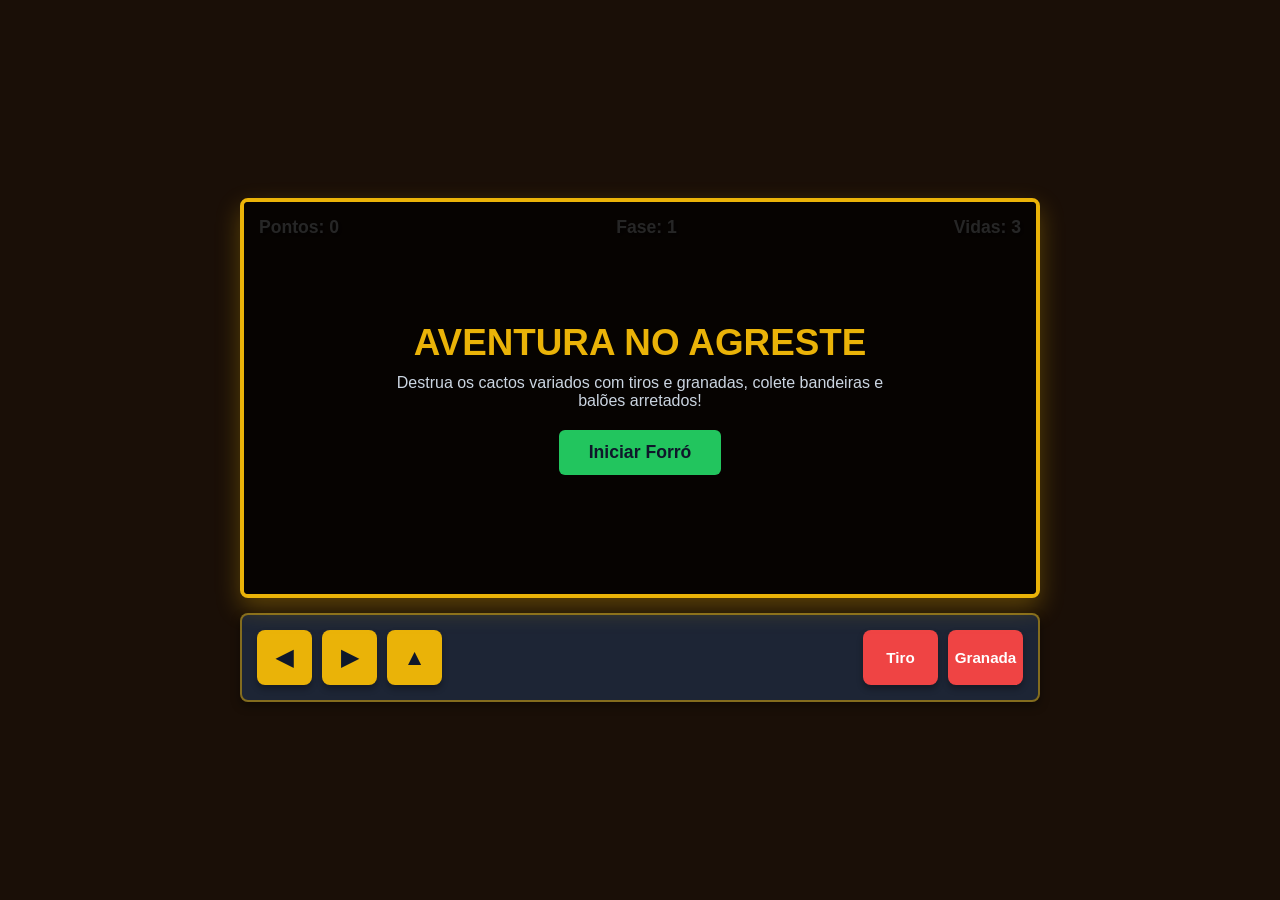
<file: vini5.html>
<!DOCTYPE html>
<html lang="pt-BR">
<head>
    <meta charset="UTF-8">
    <meta name="viewport" content="width=device-width, initial-scale=1.0">
    <title>Aventura no Agreste: O Resgate do São João</title>
    <style>
        * {
            margin: 0;
            padding: 0;
            box-sizing: border-box;
            font-family: 'Segoe UI', Tahoma, Geneva, Verdana, sans-serif;
            user-select: none;
        }

        body {
            background-color: #1a0f07;
            color: #fff;
            display: flex;
            flex-direction: column;
            align-items: center;
            justify-content: center;
            min-height: 100vh;
            overflow: auto;
            padding: 10px;
        }

        .game-wrapper {
            display: flex;
            flex-direction: column;
            align-items: center;
            gap: 15px;
            width: 100%;
            max-width: 800px;
        }

        .game-container {
            position: relative;
            width: 100%;
            max-width: 800px;
            height: 400px;
            border: 4px solid #eab308;
            border-radius: 8px;
            overflow: hidden;
            box-shadow: 0 10px 25px rgba(234, 179, 8, 0.3);
            background: #2b1307;
        }

        canvas {
            display: block;
            width: 100%;
            height: 100%;
        }

        #player-gif {
            position: absolute;
            display: none;
            pointer-events: none;
            z-index: 5;
            object-fit: contain;
            background: transparent !important;
        }

        .ui-panel {
            position: absolute;
            top: 15px;
            left: 15px;
            right: 15px;
            display: flex;
            justify-content: space-between;
            font-size: 1.1rem;
            font-weight: bold;
            text-shadow: 2px 2px 4px rgba(0,0,0,0.8);
            pointer-events: none;
            z-index: 10;
        }

        .screen-overlay {
            position: absolute;
            top: 0;
            left: 0;
            width: 100%;
            height: 100%;
            background: rgba(0, 0, 0, 0.85);
            display: flex;
            flex-direction: column;
            align-items: center;
            justify-content: center;
            z-index: 20;
            text-align: center;
            padding: 20px;
        }

        .screen-overlay h1 {
            color: #eab308;
            font-size: 2.3rem;
            margin-bottom: 10px;
            text-transform: uppercase;
        }

        .screen-overlay p {
            color: #cbd5e1;
            font-size: 1rem;
            margin-bottom: 20px;
            max-width: 500px;
        }

        .btn {
            background-color: #22c55e;
            color: #0f172a;
            border: none;
            padding: 12px 30px;
            font-size: 1.1rem;
            font-weight: bold;
            border-radius: 6px;
            cursor: pointer;
            transition: background 0.3s, transform 0.1s;
        }

        .btn:hover {
            background-color: #16a34a;
            transform: scale(1.05);
        }

        .hidden {
            display: none !important;
        }

        .mobile-controls {
            display: flex;
            justify-content: space-between;
            width: 100%;
            max-width: 800px;
            background: rgba(30, 41, 59, 0.9);
            padding: 15px;
            border-radius: 8px;
            border: 2px solid rgba(234, 179, 8, 0.5);
            box-shadow: 0 4px 10px rgba(0,0,0,0.4);
        }

        .control-group {
            display: flex;
            gap: 10px;
            align-items: center;
        }

        .ctrl-btn {
            background: #eab308;
            border: none;
            color: #0f172a;
            font-size: 1.4rem;
            font-weight: bold;
            width: 55px;
            height: 55px;
            border-radius: 8px;
            cursor: pointer;
            display: flex;
            align-items: center;
            justify-content: center;
            box-shadow: 0 4px 6px rgba(0,0,0,0.3);
            transition: background 0.1s, transform 0.1s;
        }

        .ctrl-btn:active {
            background: #ca8a04;
            transform: scale(0.92);
        }

        .action-group {
            display: flex;
            gap: 10px;
        }

        .ctrl-btn.action {
            background: #ef4444;
            color: #fff;
            width: 75px;
            font-size: 0.95rem;
        }

        .ctrl-btn.action:active {
            background: #dc2626;
        }
    </style>
</head>
<body>

    <div class="game-wrapper">
        <div class="game-container">
            <img id="player-gif" src="vini.gif" alt="Codorna">

            <div class="ui-panel">
                <span id="hud-score">Pontos: 0</span>
                <span id="hud-phase">Fase: 1</span>
                <span id="hud-lives">Vidas: 3</span>
            </div>

            <div id="start-screen" class="screen-overlay">
                <h1>Aventura no Agreste</h1>
                <p>Destrua os cactos variados com tiros e granadas, colete bandeiras e balões arretados!</p>
                <button class="btn" onclick="startGame()">Iniciar Forró</button>
            </div>

            <div id="gameover-screen" class="screen-overlay hidden">
                <h1>Oxente! Game Over</h1>
                <p>A codorna não resistiu aos perigos do sertão.</p>
                <button class="btn" onclick="restartGame()">Reiniciar Fase</button>
            </div>

            <div id="win-screen" class="screen-overlay hidden">
                <h1>Arretado! Campeão!</h1>
                <p>Você concluiu todas as fases com maestria!</p>
                <button class="btn" onclick="restartGame()">Jogar Novamente</button>
            </div>

            <canvas id="gameCanvas" width="800" height="400"></canvas>
        </div>

        <div class="mobile-controls">
            <div class="control-group">
                <button class="ctrl-btn" id="btn-left">◀</button>
                <button class="ctrl-btn" id="btn-right">▶</button>
                <button class="ctrl-btn" id="btn-up">▲</button>
            </div>
            <div class="action-group">
                <button class="ctrl-btn action" id="btn-shoot">Tiro</button>
                <button class="ctrl-btn action" id="btn-grenade">Granada</button>
            </div>
        </div>
    </div>

    <script>
        const audioCtx = new (window.AudioContext || window.webkitAudioContext)();
        const playerGif = document.getElementById('player-gif');

        const playerImages = {
            default: "vini.gif",
            jump: "vinipulo.gif",
            shoot: "vinitiro.gif",
            grenade: "vinigranada.gif",
            die: "vinimorte.gif" 
        };

        // Carregamento de Imagens Externas
        const cactoImg = new Image();
        cactoImg.src = "cacto.png";

        const palmaImg = new Image();
        palmaImg.src = "palma.png";

        // Novas Imagens de Luas
        const meiaLuaImg = new Image();
        meiaLuaImg.src = "meialua1.png";

        const luaCheiaImg = new Image();
        luaCheiaImg.src = "luacheia.png";

        const flagSources = ["bandeira1.png", "bandeira2.png", "bandeira3.png", "bandeira4.png"];
        const flagImages = flagSources.map(src => {
            let img = new Image();
            img.src = src;
            return img;
        });

        const balloonSources = ["balão1.gif", "balão2.gif"];
        const balloonImages = balloonSources.map(src => {
            let img = new Image();
            img.src = src;
            return img;
        });

        let backgroundPalmas = [
            { x: 100, y: 285, width: 50, height: 56 },
            { x: 300, y: 290, width: 51, height: 52 },
            { x: 550, y: 282, width: 52, height: 59 },
            { x: 720, y: 288, width: 65, height: 72 }
        ];

        let actionTimer = null;
        let currentImageKey = 'default';

        const soundEffects = {
            jump: () => {
                if (audioCtx.state === 'suspended') audioCtx.resume();
                const osc = audioCtx.createOscillator();
                const gain = audioCtx.createGain();
                osc.type = 'sine';
                osc.frequency.setValueAtTime(150, audioCtx.currentTime);
                osc.frequency.exponentialRampToValueAtTime(400, audioCtx.currentTime + 0.15);
                gain.gain.setValueAtTime(0.2, audioCtx.currentTime);
                gain.gain.linearRampToValueAtTime(0.01, audioCtx.currentTime + 0.15);
                osc.connect(gain);
                gain.connect(audioCtx.destination);
                osc.start();
                osc.stop(audioCtx.currentTime + 0.15);
            },
            doubleJump: () => {
                if (audioCtx.state === 'suspended') audioCtx.resume();
                const osc = audioCtx.createOscillator();
                const gain = audioCtx.createGain();
                osc.type = 'triangle';
                osc.frequency.setValueAtTime(300, audioCtx.currentTime);
                osc.frequency.exponentialRampToValueAtTime(600, audioCtx.currentTime + 0.2);
                gain.gain.setValueAtTime(0.25, audioCtx.currentTime);
                gain.gain.linearRampToValueAtTime(0.01, audioCtx.currentTime + 0.2);
                osc.connect(gain);
                gain.connect(audioCtx.destination);
                osc.start();
                osc.stop(audioCtx.currentTime + 0.2);
            },
            shoot: () => {
                if (audioCtx.state === 'suspended') audioCtx.resume();
                const osc = audioCtx.createOscillator();
                const gain = audioCtx.createGain();
                osc.type = 'square';
                osc.frequency.setValueAtTime(600, audioCtx.currentTime);
                osc.frequency.exponentialRampToValueAtTime(80, audioCtx.currentTime + 0.1);
                gain.gain.setValueAtTime(0.15, audioCtx.currentTime);
                gain.gain.linearRampToValueAtTime(0.01, audioCtx.currentTime + 0.1);
                osc.connect(gain);
                gain.connect(audioCtx.destination);
                osc.start();
                osc.stop(audioCtx.currentTime + 0.1);
            },
            grenadeThrow: () => {
                if (audioCtx.state === 'suspended') audioCtx.resume();
                const osc = audioCtx.createOscillator();
                const gain = audioCtx.createGain();
                osc.type = 'triangle';
                osc.frequency.setValueAtTime(300, audioCtx.currentTime);
                osc.frequency.linearRampToValueAtTime(100, audioCtx.currentTime + 0.25);
                gain.gain.setValueAtTime(0.2, audioCtx.currentTime);
                gain.gain.linearRampToValueAtTime(0.01, audioCtx.currentTime + 0.25);
                osc.connect(gain);
                gain.connect(audioCtx.destination);
                osc.start();
                osc.stop(audioCtx.currentTime + 0.25);
            },
            explosion: () => {
                if (audioCtx.state === 'suspended') audioCtx.resume();
                const bufferSize = audioCtx.sampleRate * 0.4;
                const buffer = audioCtx.createBuffer(1, bufferSize, audioCtx.sampleRate);
                const data = buffer.getChannelData(0);
                for (let i = 0; i < bufferSize; i++) {
                    data[i] = Math.random() * 2 - 1;
                }
                const noise = audioCtx.createBufferSource();
                noise.buffer = buffer;
                const filter = audioCtx.createBiquadFilter();
                filter.type = 'lowpass';
                filter.frequency.setValueAtTime(800, audioCtx.currentTime);
                filter.frequency.linearRampToValueAtTime(50, audioCtx.currentTime + 0.4);
                const gain = audioCtx.createGain();
                gain.gain.setValueAtTime(0.3, audioCtx.currentTime);
                gain.gain.linearRampToValueAtTime(0.01, audioCtx.currentTime + 0.4);
                noise.connect(filter);
                filter.connect(gain);
                gain.connect(audioCtx.destination);
                noise.start();
            },
            collect: () => {
                if (audioCtx.state === 'suspended') audioCtx.resume();
                const osc = audioCtx.createOscillator();
                const gain = audioCtx.createGain();
                osc.type = 'sine';
                osc.frequency.setValueAtTime(440, audioCtx.currentTime);
                osc.frequency.setValueAtTime(880, audioCtx.currentTime + 0.08);
                gain.gain.setValueAtTime(0.15, audioCtx.currentTime);
                gain.gain.linearRampToValueAtTime(0.01, audioCtx.currentTime + 0.2);
                osc.connect(gain);
                gain.connect(audioCtx.destination);
                osc.start();
                osc.stop(audioCtx.currentTime + 0.2);
            }
        };

        const canvas = document.getElementById('gameCanvas');
        const ctx = canvas.getContext('2d');

        let gameState = 'START';
        let score = 0;
        let lives = 3;
        let phase = 1;
        let gameSpeed = 4;

        const player = {
            x: 100,
            y: 240,
            width: 68,
            height: 120,
            vy: 0,
            speed: 5,
            gravity: 0.75,
            jumpForce: -12,
            doubleJumpForce: -11,
            isJumping: false,
            canDoubleJump: false,
            facing: 'right'
        };

        let obstacles = [];      
        let collectibles = [];   
        let bullets = [];
        let grenades = [];
        let frameCount = 0;

        const keys = { left: false, right: false };

        window.addEventListener('keydown', (e) => {
            if (e.code === 'ArrowLeft' || e.code === 'KeyA') keys.left = true;
            if (e.code === 'ArrowRight' || e.code === 'KeyD') keys.right = true;
            if (e.code === 'ArrowUp' || e.code === 'Space' || e.code === 'KeyW') {
                e.preventDefault();
                jump();
            }
            if (e.code === 'KeyX' || e.code === 'KeyJ') shootBullet();
            if (e.code === 'KeyC' || e.code === 'KeyK') throwGrenade();
        });

        window.addEventListener('keyup', (e) => {
            if (e.code === 'ArrowLeft' || e.code === 'KeyA') keys.left = false;
            if (e.code === 'ArrowRight' || e.code === 'KeyD') keys.right = false;
        });

        const bindControl = (id, actionDown, actionUp) => {
            const el = document.getElementById(id);
            if (!el) return;
            el.addEventListener('mousedown', actionDown);
            el.addEventListener('mouseup', actionUp);
            el.addEventListener('mouseleave', actionUp);
            el.addEventListener('touchstart', (e) => { e.preventDefault(); actionDown(); });
            el.addEventListener('touchend', (e) => { e.preventDefault(); actionUp(); });
        };

        bindControl('btn-left', () => keys.left = true, () => keys.left = false);
        bindControl('btn-right', () => keys.right = true, () => keys.right = false);
        document.getElementById('btn-up').addEventListener('click', jump);
        document.getElementById('btn-shoot').addEventListener('click', shootBullet);
        document.getElementById('btn-grenade').addEventListener('click', throwGrenade);

        function changePlayerImage(imgKey) {
            currentImageKey = imgKey;
            playerGif.src = playerImages[imgKey];
        }

        function jump() {
            if (gameState !== 'PLAYING') return;

            if (!player.isJumping) {
                player.vy = player.jumpForce;
                player.isJumping = true;
                player.canDoubleJump = true;
                changePlayerImage('jump');
                soundEffects.jump();
            } else if (player.canDoubleJump) {
                player.vy = player.doubleJumpForce;
                player.canDoubleJump = false;
                changePlayerImage('jump');
                soundEffects.doubleJump();
            }
        }

        function shootBullet() {
            if (gameState !== 'PLAYING') return;
            bullets.push({
                x: player.facing === 'right' ? player.x + player.width : player.x - 15,
                y: player.y + 40,
                vx: player.facing === 'right' ? 10 : -10,
                width: 12,
                height: 4
            });
            changePlayerImage('shoot');
            clearTimeout(actionTimer);
            actionTimer = setTimeout(() => {
                if (gameState === 'PLAYING') {
                    changePlayerImage(player.isJumping ? 'jump' : 'default');
                }
            }, 300);
            soundEffects.shoot();
        }

        function throwGrenade() {
            if (gameState !== 'PLAYING') return;
            grenades.push({
                x: player.x + 30,
                y: player.y + 20,
                vx: player.facing === 'right' ? 6 : -6,
                vy: -8,
                gravity: 0.5,
                radius: 8
            });
            changePlayerImage('grenade');
            clearTimeout(actionTimer);
            actionTimer = setTimeout(() => {
                if (gameState === 'PLAYING') {
                    changePlayerImage(player.isJumping ? 'jump' : 'default');
                }
            }, 400);
            soundEffects.grenadeThrow();
        }

        function startGame() {
            document.getElementById('start-screen').classList.add('hidden');
            playerGif.style.display = 'block';
            resetValues();
            gameState = 'PLAYING';
            loop();
        }

        function restartGame() {
            document.getElementById('gameover-screen').classList.add('hidden');
            document.getElementById('win-screen').classList.add('hidden');
            playerGif.style.display = 'block';
            lives = 3;
            score = (phase === 2) ? 1000 : (phase === 3 ? 1500 : 0);
            player.x = 100;
            player.y = 240;
            obstacles = [];
            collectibles = [];
            bullets = [];
            grenades = [];
            changePlayerImage('default');
            gameState = 'PLAYING';
            updateHUD();
            loop();
        }

        function resetValues() {
            score = 0;
            lives = 3;
            phase = 1;
            gameSpeed = 4;
            player.x = 100;
            player.y = 240;
            player.vy = 0;
            player.isJumping = false;
            player.canDoubleJump = false;
            obstacles = [];
            collectibles = [];
            bullets = [];
            grenades = [];
            frameCount = 0;
            changePlayerImage('default');
            updateHUD();
        }

        function updateHUD() {
            document.getElementById('hud-score').innerText = `Pontos: ${score}`;
            document.getElementById('hud-phase').innerText = `Fase: ${phase}`;
            document.getElementById('hud-lives').innerText = `Vidas: ${lives}`;
        }

        function spawnObjects() {
            if (frameCount % Math.max(55, 120 - (phase * 20)) === 0) {
                let heights = [50, 55, 65, 75]; 
                let h = heights[Math.floor(Math.random() * heights.length)];
                let w = Math.floor(h * 0.65); 
                obstacles.push({
                    x: canvas.width,
                    y: 340 - h,
                    width: w,
                    height: h,
                    points: 10
                });
            }

            if (frameCount % 75 === 0) {
                let isBalloon = Math.random() > 0.5;
                let randomY = 100 + Math.random() * 120; 

                if (isBalloon) {
                    let bIndex = Math.floor(Math.random() * balloonImages.length);
                    collectibles.push({
                        x: canvas.width,
                        y: randomY,
                        width: 52,
                        height: 64,
                        type: 'balloon',
                        img: balloonImages[bIndex],
                        points: 20
                    });
                } else {
                    let fIndex = Math.floor(Math.random() * flagImages.length);
                    collectibles.push({
                        x: canvas.width,
                        y: randomY,
                        width: 30,
                        height: 35,
                        type: 'flag',
                        img: flagImages[fIndex],
                        points: 15
                    });
                }
            }
        }

        function update() {
            if (gameState !== 'PLAYING') return;
            frameCount++;

            if (keys.left) {
                player.x -= player.speed;
                player.facing = 'left';
            }
            if (keys.right) {
                player.x += player.speed;
                player.facing = 'right';
            }
            if (player.x < 10) player.x = 10;
            if (player.x > canvas.width - player.width) player.x = canvas.width - player.width;

            player.vy += player.gravity;
            player.y += player.vy;
            
            if (player.y > 240) {
                player.y = 240;
                player.vy = 0;
                if (player.isJumping) {
                    player.isJumping = false;
                    player.canDoubleJump = false;
                    if (currentImageKey !== 'shoot' && currentImageKey !== 'grenade') {
                        changePlayerImage('default');
                    }
                }
            }

            playerGif.style.left = player.x + 'px';
            playerGif.style.top = player.y + 'px';
            playerGif.style.width = player.width + 'px';
            playerGif.style.height = player.height + 'px';
            playerGif.style.transform = player.facing === 'left' ? 'scaleX(-1)' : 'scaleX(1)';

            backgroundPalmas.forEach(p => {
                p.x -= gameSpeed * 0.5;
                if (p.x + p.width < 0) {
                    p.x = canvas.width + Math.random() * 100;
                }
            });

            if (score >= 1000 && score < 1500 && phase === 1) { phase = 2; gameSpeed = 6; }
            else if (score >= 1500 && score < 2000 && phase === 2) { phase = 3; gameSpeed = 8; }
            else if (score >= 2000 && phase === 3) {
                gameState = 'WIN';
                playerGif.style.display = 'none';
                document.getElementById('win-screen').classList.remove('hidden');
            }

            spawnObjects();

            for (let i = bullets.length - 1; i >= 0; i--) {
                bullets[i].x += bullets[i].vx;
                
                let bulletHit = false;
                for (let j = obstacles.length - 1; j >= 0; j--) {
                    let obs = obstacles[j];
                    if (
                        bullets[i] &&
                        bullets[i].x < obs.x + obs.width &&
                        bullets[i].x + bullets[i].width > obs.x &&
                        bullets[i].y < obs.y + obs.height &&
                        bullets[i].y + bullets[i].height > obs.y
                    ) {
                        score += 10;
                        obstacles.splice(j, 1);
                        bulletHit = true;
                        soundEffects.collect();
                        updateHUD();
                        break;
                    }
                }

                if (bulletHit || (bullets[i] && (bullets[i].x > canvas.width || bullets[i].x < 0))) {
                    bullets.splice(i, 1);
                }
            }

            for (let i = grenades.length - 1; i >= 0; i--) {
                grenades[i].vy += grenades[i].gravity;
                grenades[i].x += grenades[i].vx;
                grenades[i].y += grenades[i].vy;

                if (grenades[i].y > 320) {
                    soundEffects.explosion();
                    
                    let destroyedCount = 0;
                    obstacles = obstacles.filter(obs => {
                        let inRange = Math.abs(obs.x - grenades[i].x) <= 80;
                        if (inRange) {
                            destroyedCount++;
                        }
                        return !inRange;
                    });

                    if (destroyedCount > 0) {
                        score += destroyedCount * 10;
                        updateHUD();
                    }

                    grenades.splice(i, 1);
                }
            }

            for (let i = obstacles.length - 1; i >= 0; i--) {
                obstacles[i].x -= gameSpeed;

                if (
                    player.x < obstacles[i].x + obstacles[i].width &&
                    player.x + player.width > obstacles[i].x &&
                    player.y < obstacles[i].y + obstacles[i].height &&
                    player.y + player.height > obstacles[i].y
                ) {
                    lives--;
                    soundEffects.explosion();
                    obstacles.splice(i, 1);
                    updateHUD();
                    if (lives <= 0) {
                        gameState = 'GAMEOVER';
                        changePlayerImage('die');
                        setTimeout(() => {
                            playerGif.style.display = 'none';
                            document.getElementById('gameover-screen').classList.remove('hidden');
                        }, 600);
                    }
                    continue;
                }

                if (obstacles[i] && obstacles[i].x + obstacles[i].width < 0) {
                    obstacles.splice(i, 1);
                }
            }

            for (let i = collectibles.length - 1; i >= 0; i--) {
                collectibles[i].x -= gameSpeed;
                if (
                    player.x < collectibles[i].x + collectibles[i].width &&
                    player.x + player.width > collectibles[i].x &&
                    player.y < collectibles[i].y + collectibles[i].height &&
                    player.y + player.height > collectibles[i].y
                ) {
                    score += collectibles[i].points;
                    collectibles.splice(i, 1);
                    soundEffects.collect();
                    updateHUD();
                    continue;
                }
                if (collectibles[i] && collectibles[i].x + collectibles[i].width < 0) {
                    collectibles.splice(i, 1);
                }
            }
        }

        function drawBackground() {
            // Cor do fundo do céu baseada na fase
            ctx.fillStyle = phase === 1 ? '#7c2d12' : (phase === 2 ? '#0f172a' : '#311026');
            ctx.fillRect(0, 0, canvas.width, canvas.height);

            // --- DESENHAR A LUA DE ACORDO COM A FASE ---
            if (phase === 1) {
                // Fase 1: Meia Lua
                if (meiaLuaImg.complete && meiaLuaImg.naturalHeight !== 0) {
                    ctx.drawImage(meiaLuaImg, 620, 50, 70, 70);
                }
            } else {
                // Fase 2 e 3: Lua Cheia
                if (luaCheiaImg.complete && luaCheiaImg.naturalHeight !== 0) {
                    ctx.drawImage(luaCheiaImg, 620, 50, 70, 70);
                }
            }

            // Desenhar as palmas menores no fundo
            backgroundPalmas.forEach(p => {
                if (palmaImg.complete && palmaImg.naturalHeight !== 0) {
                    ctx.drawImage(palmaImg, p.x, p.y, p.width, p.height);
                } else {
                    ctx.fillStyle = '#065f46';
                    ctx.fillRect(p.x, p.y, p.width, p.height);
                }
            });

            // Bandeirinhas de São João no topo
            ctx.strokeStyle = '#eab308';
            ctx.lineWidth = 2;
            ctx.beginPath();
            ctx.moveTo(0, 30);
            for (let x = 40; x < canvas.width + 40; x += 60) {
                ctx.lineTo(x, 45);
                ctx.lineTo(x + 30, 30);
            }
            ctx.stroke();

            // Chão
            ctx.fillStyle = phase === 1 ? '#b45309' : (phase === 2 ? '#451a03' : '#701a75');
            ctx.fillRect(0, 340, canvas.width, 60);
        }

        function draw() {
            ctx.clearRect(0, 0, canvas.width, canvas.height);
            drawBackground();

            obstacles.forEach(obs => {
                if (cactoImg.complete && cactoImg.naturalHeight !== 0) {
                    ctx.drawImage(cactoImg, obs.x, obs.y, obs.width, obs.height);
                } else {
                    ctx.fillStyle = '#15803d';
                    ctx.fillRect(obs.x, obs.y, obs.width, obs.height);
                }
            });

            collectibles.forEach(col => {
                if (col.img && col.img.complete && col.img.naturalHeight !== 0) {
                    ctx.drawImage(col.img, col.x, col.y, col.width, col.height);
                } else {
                    ctx.fillStyle = col.type === 'balloon' ? '#ef4444' : '#3b82f6';
                    ctx.fillRect(col.x, col.y, col.width, col.height);
                }
            });

            bullets.forEach(b => {
                ctx.fillStyle = '#facc15';
                ctx.fillRect(b.x, b.y, b.width, b.height);
            });

            grenades.forEach(g => {
                ctx.fillStyle = '#111827';
                ctx.beginPath();
                ctx.arc(g.x, g.y, g.radius, 0, Math.PI * 2);
                ctx.fill();
            });
        }

        function loop() {
            update();
            draw();
            if (gameState === 'PLAYING') {
                requestAnimationFrame(loop);
            }
        }
    </script>
</body>
</html>
</file>
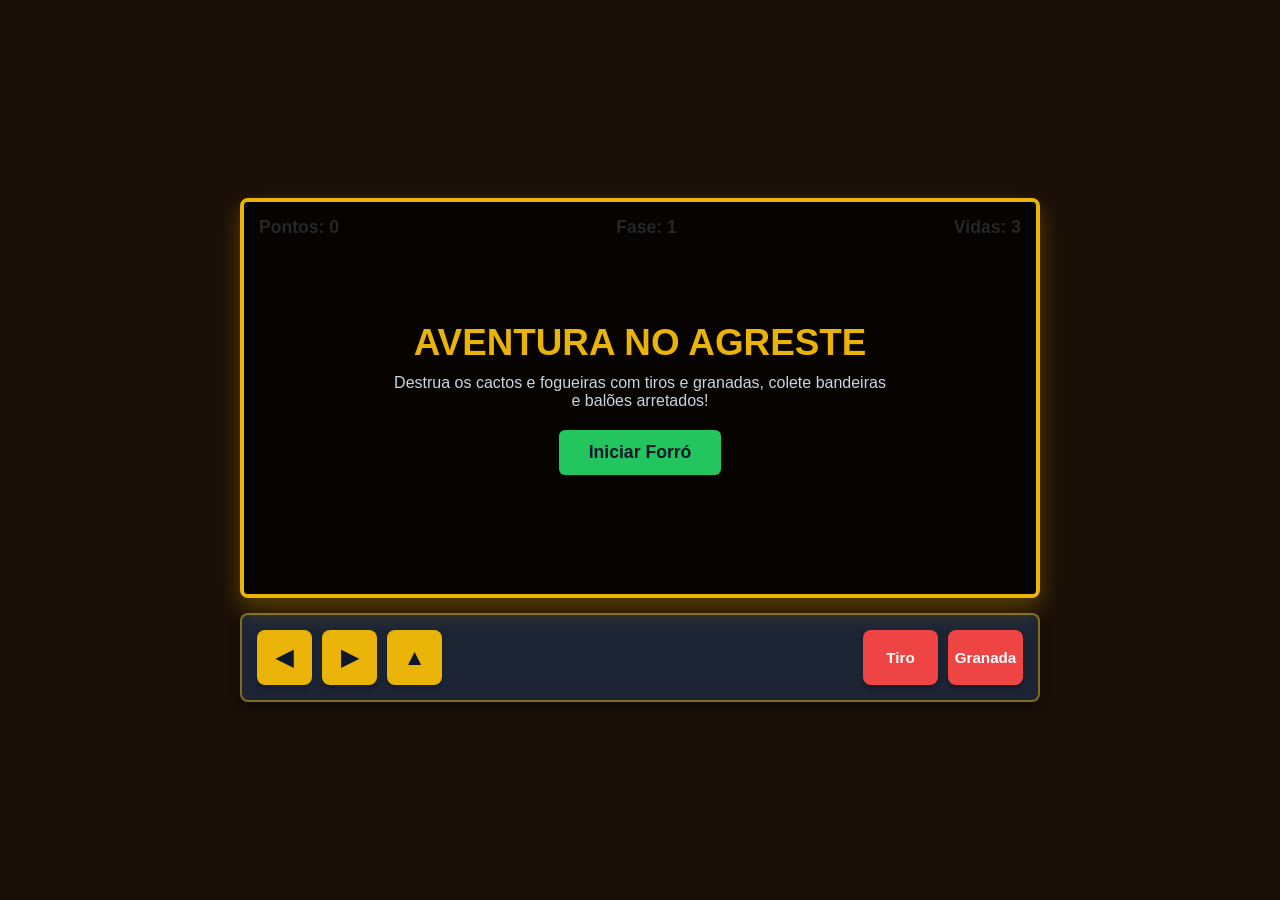
<file: vini6.html>
<!DOCTYPE html>
<html lang="pt-BR">
<head>
    <meta charset="UTF-8">
    <meta name="viewport" content="width=device-width, initial-scale=1.0">
    <title>Aventura no Agreste: O Resgate do São João</title>
    <style>
        * {
            margin: 0;
            padding: 0;
            box-sizing: border-box;
            font-family: 'Segoe UI', Tahoma, Geneva, Verdana, sans-serif;
            user-select: none;
        }

        body {
            background-color: #1a0f07;
            color: #fff;
            display: flex;
            flex-direction: column;
            align-items: center;
            justify-content: center;
            min-height: 100vh;
            overflow: auto;
            padding: 10px;
        }

        .game-wrapper {
            display: flex;
            flex-direction: column;
            align-items: center;
            gap: 15px;
            width: 100%;
            max-width: 800px;
        }

        .game-container {
            position: relative;
            width: 100%;
            max-width: 800px;
            height: 400px;
            border: 4px solid #eab308;
            border-radius: 8px;
            overflow: hidden;
            box-shadow: 0 10px 25px rgba(234, 179, 8, 0.3);
            background: #2b1307;
        }

        canvas {
            display: block;
            width: 100%;
            height: 100%;
        }

        #player-gif {
            position: absolute;
            display: none;
            pointer-events: none;
            z-index: 5;
            object-fit: contain;
            background: transparent;
        }

        .ui-panel {
            position: absolute;
            top: 15px;
            left: 15px;
            right: 15px;
            display: flex;
            justify-content: space-between;
            font-size: 1.1rem;
            font-weight: bold;
            text-shadow: 2px 2px 4px rgba(0,0,0,0.8);
            pointer-events: none;
            z-index: 10;
        }

        .screen-overlay {
            position: absolute;
            top: 0;
            left: 0;
            width: 100%;
            height: 100%;
            background: rgba(0, 0, 0, 0.85);
            display: flex;
            flex-direction: column;
            align-items: center;
            justify-content: center;
            z-index: 20;
            text-align: center;
            padding: 20px;
        }

        .screen-overlay h1 {
            color: #eab308;
            font-size: 2.3rem;
            margin-bottom: 10px;
            text-transform: uppercase;
        }

        .screen-overlay p {
            color: #cbd5e1;
            font-size: 1rem;
            margin-bottom: 20px;
            max-width: 500px;
        }

        .btn {
            background-color: #22c55e;
            color: #0f172a;
            border: none;
            padding: 12px 30px;
            font-size: 1.1rem;
            font-weight: bold;
            border-radius: 6px;
            cursor: pointer;
            transition: background 0.3s, transform 0.1s;
        }

        .btn:hover {
            background-color: #16a34a;
            transform: scale(1.05);
        }

        .hidden {
            display: none !important;
        }

        .mobile-controls {
            display: flex;
            justify-content: space-between;
            width: 100%;
            max-width: 800px;
            background: rgba(30, 41, 59, 0.9);
            padding: 15px;
            border-radius: 8px;
            border: 2px solid rgba(234, 179, 8, 0.5);
            box-shadow: 0 4px 10px rgba(0,0,0,0.4);
        }

        .control-group {
            display: flex;
            gap: 10px;
            align-items: center;
        }

        .ctrl-btn {
            background: #eab308;
            border: none;
            color: #0f172a;
            font-size: 1.4rem;
            font-weight: bold;
            width: 55px;
            height: 55px;
            border-radius: 8px;
            cursor: pointer;
            display: flex;
            align-items: center;
            justify-content: center;
            box-shadow: 0 4px 6px rgba(0,0,0,0.3);
            transition: background 0.1s, transform 0.1s;
        }

        .ctrl-btn:active {
            background: #ca8a04;
            transform: scale(0.92);
        }

        .action-group {
            display: flex;
            gap: 10px;
        }

        .ctrl-btn.action {
            background: #ef4444;
            color: #fff;
            width: 75px;
            font-size: 0.95rem;
        }

        .ctrl-btn.action:active {
            background: #dc2626;
        }
    </style>
</head>
<body>

    <div class="game-wrapper">
        <div class="game-container">
            <img id="player-gif" src="vini.gif" alt="Codorna">

            <div class="ui-panel">
                <span id="hud-score">Pontos: 0</span>
                <span id="hud-phase">Fase: 1</span>
                <span id="hud-lives">Vidas: 3</span>
            </div>

            <div id="start-screen" class="screen-overlay">
                <h1>Aventura no Agreste</h1>
                <p>Destrua os cactos e fogueiras com tiros e granadas, colete bandeiras e balões arretados!</p>
                <button class="btn" onclick="startGame()">Iniciar Forró</button>
            </div>

            <div id="gameover-screen" class="screen-overlay hidden">
                <h1>Oxente! Game Over</h1>
                <p>A codorna não resistiu aos perigos do sertão.</p>
                <button class="btn" onclick="restartGame()">Reiniciar Fase</button>
            </div>

            <div id="win-screen" class="screen-overlay hidden">
                <h1>Arretado! Campeão!</h1>
                <p>Você concluiu todas as fases com maestria!</p>
                <button class="btn" onclick="restartGame()">Jogar Novamente</button>
            </div>

            <canvas id="gameCanvas" width="800" height="400"></canvas>
        </div>

        <div class="mobile-controls">
            <div class="control-group">
                <button class="ctrl-btn" id="btn-left">◀</button>
                <button class="ctrl-btn" id="btn-right">▶</button>
                <button class="ctrl-btn" id="btn-up">▲</button>
            </div>
            <div class="action-group">
                <button class="ctrl-btn action" id="btn-shoot">Tiro</button>
                <button class="ctrl-btn action" id="btn-grenade">Granada</button>
            </div>
        </div>
    </div>

    <script>
        const audioCtx = new (window.AudioContext || window.webkitAudioContext)();
        const playerGif = document.getElementById('player-gif');

        const playerImages = {
            default: "vini.gif",
            jump: "vinipulo.gif",
            shoot: "vinitiro.gif",
            grenade: "vinigranada.gif",
            die: "vinimorte.gif" 
        };

        // Carregamento de Imagens Externas
        const cactoImg = new Image();
        cactoImg.src = "cacto.png";

        const palmaImg = new Image();
        palmaImg.src = "palma.png";

        // Novas Fogueiras
        const fogueira1Img = new Image();
        fogueira1Img.src = "fogueira1.png";

        const fogueira2Img = new Image();
        fogueira2Img.src = "fogueira2.png";

        // Luas Aumentadas em 50%
        const meiaLuaImg = new Image();
        meiaLuaImg.src = "meialua1.png";

        const luaCheiaImg = new Image();
        luaCheiaImg.src = "luacheia.png";

        const flagSources = ["bandeira1.png", "bandeira2.png", "bandeira3.png", "bandeira4.png"];
        const flagImages = flagSources.map(src => {
            let img = new Image();
            img.src = src;
            return img;
        });

        const balloonSources = ["balão1.gif", "balão2.gif"];
        const balloonImages = balloonSources.map(src => {
            let img = new Image();
            img.src = src;
            return img;
        });

        let backgroundPalmas = [
            { x: 100, y: 285, width: 50, height: 56 },
            { x: 300, y: 290, width: 51, height: 52 },
            { x: 550, y: 282, width: 52, height: 59 },
            { x: 720, y: 288, width: 48, height: 54 }
        ];

        let actionTimer = null;
        let currentImageKey = 'default';

        const soundEffects = {
            jump: () => {
                if (audioCtx.state === 'suspended') audioCtx.resume();
                const osc = audioCtx.createOscillator();
                const gain = audioCtx.createGain();
                osc.type = 'sine';
                osc.frequency.setValueAtTime(150, audioCtx.currentTime);
                osc.frequency.exponentialRampToValueAtTime(400, audioCtx.currentTime + 0.15);
                gain.gain.setValueAtTime(0.2, audioCtx.currentTime);
                gain.gain.linearRampToValueAtTime(0.01, audioCtx.currentTime + 0.15);
                osc.connect(gain);
                gain.connect(audioCtx.destination);
                osc.start();
                osc.stop(audioCtx.currentTime + 0.15);
            },
            doubleJump: () => {
                if (audioCtx.state === 'suspended') audioCtx.resume();
                const osc = audioCtx.createOscillator();
                const gain = audioCtx.createGain();
                osc.type = 'triangle';
                osc.frequency.setValueAtTime(300, audioCtx.currentTime);
                osc.frequency.exponentialRampToValueAtTime(600, audioCtx.currentTime + 0.2);
                gain.gain.setValueAtTime(0.25, audioCtx.currentTime);
                gain.gain.linearRampToValueAtTime(0.01, audioCtx.currentTime + 0.2);
                osc.connect(gain);
                gain.connect(audioCtx.destination);
                osc.start();
                osc.stop(audioCtx.currentTime + 0.2);
            },
            shoot: () => {
                if (audioCtx.state === 'suspended') audioCtx.resume();
                const osc = audioCtx.createOscillator();
                const gain = audioCtx.createGain();
                osc.type = 'square';
                osc.frequency.setValueAtTime(600, audioCtx.currentTime);
                osc.frequency.exponentialRampToValueAtTime(80, audioCtx.currentTime + 0.1);
                gain.gain.setValueAtTime(0.15, audioCtx.currentTime);
                gain.gain.linearRampToValueAtTime(0.01, audioCtx.currentTime + 0.1);
                osc.connect(gain);
                gain.connect(audioCtx.destination);
                osc.start();
                osc.stop(audioCtx.currentTime + 0.1);
            },
            grenadeThrow: () => {
                if (audioCtx.state === 'suspended') audioCtx.resume();
                const osc = audioCtx.createOscillator();
                const gain = audioCtx.createGain();
                osc.type = 'triangle';
                osc.frequency.setValueAtTime(300, audioCtx.currentTime);
                osc.frequency.linearRampToValueAtTime(100, audioCtx.currentTime + 0.25);
                gain.gain.setValueAtTime(0.2, audioCtx.currentTime);
                gain.gain.linearRampToValueAtTime(0.01, audioCtx.currentTime + 0.25);
                osc.connect(gain);
                gain.connect(audioCtx.destination);
                osc.start();
                osc.stop(audioCtx.currentTime + 0.25);
            },
            explosion: () => {
                if (audioCtx.state === 'suspended') audioCtx.resume();
                const bufferSize = audioCtx.sampleRate * 0.4;
                const buffer = audioCtx.createBuffer(1, bufferSize, audioCtx.sampleRate);
                const data = buffer.getChannelData(0);
                for (let i = 0; i < bufferSize; i++) {
                    data[i] = Math.random() * 2 - 1;
                }
                const noise = audioCtx.createBufferSource();
                noise.buffer = buffer;
                const filter = audioCtx.createBiquadFilter();
                filter.type = 'lowpass';
                filter.frequency.setValueAtTime(800, audioCtx.currentTime);
                filter.frequency.linearRampToValueAtTime(50, audioCtx.currentTime + 0.4);
                const gain = audioCtx.createGain();
                gain.gain.setValueAtTime(0.3, audioCtx.currentTime);
                gain.gain.linearRampToValueAtTime(0.01, audioCtx.currentTime + 0.4);
                noise.connect(filter);
                filter.connect(gain);
                gain.connect(audioCtx.destination);
                noise.start();
            },
            collect: () => {
                if (audioCtx.state === 'suspended') audioCtx.resume();
                const osc = audioCtx.createOscillator();
                const gain = audioCtx.createGain();
                osc.type = 'sine';
                osc.frequency.setValueAtTime(440, audioCtx.currentTime);
                osc.frequency.setValueAtTime(880, audioCtx.currentTime + 0.08);
                gain.gain.setValueAtTime(0.15, audioCtx.currentTime);
                gain.gain.linearRampToValueAtTime(0.01, audioCtx.currentTime + 0.2);
                osc.connect(gain);
                gain.connect(audioCtx.destination);
                osc.start();
                osc.stop(audioCtx.currentTime + 0.2);
            }
        };

        const canvas = document.getElementById('gameCanvas');
        const ctx = canvas.getContext('2d');

        let gameState = 'START';
        let score = 0;
        let lives = 3;
        let phase = 1;
        let gameSpeed = 4;

        const player = {
            x: 100,
            y: 240,
            width: 68,
            height: 120,
            vy: 0,
            speed: 3,
            gravity: 0.65,
            jumpForce: -11,
            doubleJumpForce: -10,
            isJumping: false,
            canDoubleJump: false,
            facing: 'right'
        };

        let obstacles = [];      
        let collectibles = [];   
        let bullets = [];
        let grenades = [];
        let frameCount = 0;

        const keys = { left: false, right: false };

        window.addEventListener('keydown', (e) => {
            if (e.code === 'ArrowLeft' || e.code === 'KeyA') keys.left = true;
            if (e.code === 'ArrowRight' || e.code === 'KeyD') keys.right = true;
            if (e.code === 'ArrowUp' || e.code === 'Space' || e.code === 'KeyW') {
                e.preventDefault();
                jump();
            }
            if (e.code === 'KeyX' || e.code === 'KeyJ') shootBullet();
            if (e.code === 'KeyC' || e.code === 'KeyK') throwGrenade();
        });

        window.addEventListener('keyup', (e) => {
            if (e.code === 'ArrowLeft' || e.code === 'KeyA') keys.left = false;
            if (e.code === 'ArrowRight' || e.code === 'KeyD') keys.right = false;
        });

        const bindControl = (id, actionDown, actionUp) => {
            const el = document.getElementById(id);
            if (!el) return;
            el.addEventListener('mousedown', actionDown);
            el.addEventListener('mouseup', actionUp);
            el.addEventListener('mouseleave', actionUp);
            el.addEventListener('touchstart', (e) => { e.preventDefault(); actionDown(); });
            el.addEventListener('touchend', (e) => { e.preventDefault(); actionUp(); });
        };

        bindControl('btn-left', () => keys.left = true, () => keys.left = false);
        bindControl('btn-right', () => keys.right = true, () => keys.right = false);
        document.getElementById('btn-up').addEventListener('click', jump);
        document.getElementById('btn-shoot').addEventListener('click', shootBullet);
        document.getElementById('btn-grenade').addEventListener('click', throwGrenade);

        function changePlayerImage(imgKey) {
            currentImageKey = imgKey;
            playerGif.src = playerImages[imgKey];
        }

        function jump() {
            if (gameState !== 'PLAYING') return;

            if (!player.isJumping) {
                player.vy = player.jumpForce;
                player.isJumping = true;
                player.canDoubleJump = true;
                changePlayerImage('jump');
                soundEffects.jump();
            } else if (player.canDoubleJump) {
                player.vy = player.doubleJumpForce;
                player.canDoubleJump = false;
                changePlayerImage('jump');
                soundEffects.doubleJump();
            }
        }

        function shootBullet() {
            if (gameState !== 'PLAYING') return;
            bullets.push({
                x: player.facing === 'right' ? player.x + player.width : player.x - 15,
                y: player.y + 40,
                vx: player.facing === 'right' ? 10 : -10,
                width: 12,
                height: 4
            });
            changePlayerImage('shoot');
            clearTimeout(actionTimer);
            actionTimer = setTimeout(() => {
                if (gameState === 'PLAYING') {
                    changePlayerImage(player.isJumping ? 'jump' : 'default');
                }
            }, 300);
            soundEffects.shoot();
        }

        function throwGrenade() {
            if (gameState !== 'PLAYING') return;
            grenades.push({
                x: player.x + 30,
                y: player.y + 20,
                vx: player.facing === 'right' ? 6 : -6,
                vy: -8,
                gravity: 0.5,
                radius: 8
            });
            changePlayerImage('grenade');
            clearTimeout(actionTimer);
            actionTimer = setTimeout(() => {
                if (gameState === 'PLAYING') {
                    changePlayerImage(player.isJumping ? 'jump' : 'default');
                }
            }, 400);
            soundEffects.grenadeThrow();
        }

        function startGame() {
            document.getElementById('start-screen').classList.add('hidden');
            playerGif.style.display = 'block';
            resetValues();
            gameState = 'PLAYING';
            loop();
        }

        function restartGame() {
            document.getElementById('gameover-screen').classList.add('hidden');
            document.getElementById('win-screen').classList.add('hidden');
            playerGif.style.display = 'block';
            lives = 3;
            score = (phase === 2) ? 1000 : (phase === 3 ? 1500 : 0);
            player.x = 100;
            player.y = 240;
            obstacles = [];
            collectibles = [];
            bullets = [];
            grenades = [];
            changePlayerImage('default');
            gameState = 'PLAYING';
            updateHUD();
            loop();
        }

        function resetValues() {
            score = 0;
            lives = 3;
            phase = 1;
            gameSpeed = 4;
            player.x = 100;
            player.y = 240;
            player.vy = 0;
            player.isJumping = false;
            player.canDoubleJump = false;
            obstacles = [];
            collectibles = [];
            bullets = [];
            grenades = [];
            frameCount = 0;
            changePlayerImage('default');
            updateHUD();
        }

        function updateHUD() {
            document.getElementById('hud-score').innerText = `Pontos: ${score}`;
            document.getElementById('hud-phase').innerText = `Fase: ${phase}`;
            document.getElementById('hud-lives').innerText = `Vidas: ${lives}`;
        }

        function spawnObjects() {
            if (frameCount % Math.max(55, 120 - (phase * 20)) === 0) {
                let heights = [50, 55, 65, 75]; 
                let h = heights[Math.floor(Math.random() * heights.length)];
                let w = Math.floor(h * 0.65); 

                // Sorteia aleatoriamente se vem um cacto ou uma fogueira
                let types = ['cacto', 'fogueira1', 'fogueira2'];
                let chosenType = types[Math.floor(Math.random() * types.length)];
                
                let chosenImg = cactoImg;
                if (chosenType === 'fogueira1') chosenImg = fogueira1Img;
                if (chosenType === 'fogueira2') chosenImg = fogueira2Img;

                obstacles.push({
                    x: canvas.width,
                    y: 340 - h,
                    width: w,
                    height: h,
                    img: chosenImg,
                    points: 10
                });
            }

            if (frameCount % 75 === 0) {
                let isBalloon = Math.random() > 0.5;
                let randomY = 100 + Math.random() * 120; 

                if (isBalloon) {
                    let bIndex = Math.floor(Math.random() * balloonImages.length);
                    collectibles.push({
                        x: canvas.width,
                        y: randomY,
                        width: 52,
                        height: 64,
                        type: 'balloon',
                        img: balloonImages[bIndex],
                        points: 20
                    });
                } else {
                    let fIndex = Math.floor(Math.random() * flagImages.length);
                    collectibles.push({
                        x: canvas.width,
                        y: randomY,
                        width: 30,
                        height: 35,
                        type: 'flag',
                        img: flagImages[fIndex],
                        points: 15
                    });
                }
            }
        }

        function update() {
            if (gameState !== 'PLAYING') return;
            frameCount++;

            if (keys.left) {
                player.x -= player.speed;
                player.facing = 'left';
            }
            if (keys.right) {
                player.x += player.speed;
                player.facing = 'right';
            }
            if (player.x < 10) player.x = 10;
            if (player.x > canvas.width - player.width) player.x = canvas.width - player.width;

            player.vy += player.gravity;
            player.y += player.vy;
            
            if (player.y > 240) {
                player.y = 240;
                player.vy = 0;
                if (player.isJumping) {
                    player.isJumping = false;
                    player.canDoubleJump = false;
                    if (currentImageKey !== 'shoot' && currentImageKey !== 'grenade') {
                        changePlayerImage('default');
                    }
                }
            }

            playerGif.style.left = player.x + 'px';
            playerGif.style.top = player.y + 'px';
            playerGif.style.width = player.width + 'px';
            playerGif.style.height = player.height + 'px';
            playerGif.style.transform = player.facing === 'left' ? 'scaleX(-1)' : 'scaleX(1)';

            backgroundPalmas.forEach(p => {
                p.x -= gameSpeed * 0.5;
                if (p.x + p.width < 0) {
                    p.x = canvas.width + Math.random() * 100;
                }
            });

            if (score >= 1000 && score < 1500 && phase === 1) { phase = 2; gameSpeed = 6; }
            else if (score >= 1500 && score < 2000 && phase === 2) { phase = 3; gameSpeed = 8; }
            else if (score >= 2000 && phase === 3) {
                gameState = 'WIN';
                playerGif.style.display = 'none';
                document.getElementById('win-screen').classList.remove('hidden');
            }

            spawnObjects();

            for (let i = bullets.length - 1; i >= 0; i--) {
                bullets[i].x += bullets[i].vx;
                
                let bulletHit = false;
                for (let j = obstacles.length - 1; j >= 0; j--) {
                    let obs = obstacles[j];
                    if (
                        bullets[i] &&
                        bullets[i].x < obs.x + obs.width &&
                        bullets[i].x + bullets[i].width > obs.x &&
                        bullets[i].y < obs.y + obs.height &&
                        bullets[i].y + bullets[i].height > obs.y
                    ) {
                        score += 10;
                        obstacles.splice(j, 1);
                        bulletHit = true;
                        soundEffects.collect();
                        updateHUD();
                        break;
                    }
                }

                if (bulletHit || (bullets[i] && (bullets[i].x > canvas.width || bullets[i].x < 0))) {
                    bullets.splice(i, 1);
                }
            }

            for (let i = grenades.length - 1; i >= 0; i--) {
                grenades[i].vy += grenades[i].gravity;
                grenades[i].x += grenades[i].vx;
                grenades[i].y += grenades[i].vy;

                if (grenades[i].y > 320) {
                    soundEffects.explosion();
                    
                    let destroyedCount = 0;
                    obstacles = obstacles.filter(obs => {
                        let inRange = Math.abs(obs.x - grenades[i].x) <= 80;
                        if (inRange) {
                            destroyedCount++;
                        }
                        return !inRange;
                    });

                    if (destroyedCount > 0) {
                        score += destroyedCount * 10;
                        updateHUD();
                    }

                    grenades.splice(i, 1);
                }
            }

            for (let i = obstacles.length - 1; i >= 0; i--) {
                obstacles[i].x -= gameSpeed;

                if (
                    player.x < obstacles[i].x + obstacles[i].width &&
                    player.x + player.width > obstacles[i].x &&
                    player.y < obstacles[i].y + obstacles[i].height &&
                    player.y + player.height > obstacles[i].y
                ) {
                    lives--;
                    soundEffects.explosion();
                    obstacles.splice(i, 1);
                    updateHUD();
                    if (lives <= 0) {
                        gameState = 'GAMEOVER';
                        changePlayerImage('die');
                        setTimeout(() => {
                            playerGif.style.display = 'none';
                            document.getElementById('gameover-screen').classList.remove('hidden');
                        }, 600);
                    }
                    continue;
                }

                if (obstacles[i] && obstacles[i].x + obstacles[i].width < 0) {
                    obstacles.splice(i, 1);
                }
            }

            for (let i = collectibles.length - 1; i >= 0; i--) {
                collectibles[i].x -= gameSpeed;
                if (
                    player.x < collectibles[i].x + collectibles[i].width &&
                    player.x + player.width > collectibles[i].x &&
                    player.y < collectibles[i].y + collectibles[i].height &&
                    player.y + player.height > collectibles[i].y
                ) {
                    score += collectibles[i].points;
                    collectibles.splice(i, 1);
                    soundEffects.collect();
                    updateHUD();
                    continue;
                }
                if (collectibles[i] && collectibles[i].x + collectibles[i].width < 0) {
                    collectibles.splice(i, 1);
                }
            }
        }

        function drawBackground() {
            ctx.fillStyle = phase === 1 ? '#7c2d12' : (phase === 2 ? '#0f172a' : '#311026');
            ctx.fillRect(0, 0, canvas.width, canvas.height);

            // --- LUA AUMENTADA EM 50% (70 * 1.5 = 105) ---
            if (phase === 1) {
                if (meiaLuaImg.complete && meiaLuaImg.naturalHeight !== 0) {
                    ctx.drawImage(meiaLuaImg, 600, 30, 105, 105);
                }
            } else {
                if (luaCheiaImg.complete && luaCheiaImg.naturalHeight !== 0) {
                    ctx.drawImage(luaCheiaImg, 600, 30, 105, 105);
                }
            }

            backgroundPalmas.forEach(p => {
                if (palmaImg.complete && palmaImg.naturalHeight !== 0) {
                    ctx.drawImage(palmaImg, p.x, p.y, p.width, p.height);
                } else {
                    ctx.fillStyle = '#065f46';
                    ctx.fillRect(p.x, p.y, p.width, p.height);
                }
            });

            ctx.strokeStyle = '#eab308';
            ctx.lineWidth = 2;
            ctx.beginPath();
            ctx.moveTo(0, 30);
            for (let x = 40; x < canvas.width + 40; x += 60) {
                ctx.lineTo(x, 45);
                ctx.lineTo(x + 30, 30);
            }
            ctx.stroke();

            ctx.fillStyle = phase === 1 ? '#b45309' : (phase === 2 ? '#451a03' : '#701a75');
            ctx.fillRect(0, 340, canvas.width, 60);
        }

        function draw() {
            ctx.clearRect(0, 0, canvas.width, canvas.height);
            drawBackground();

            // Renderiza cactos ou fogueiras (agora todos causam dano e usam imagens individuais)
            obstacles.forEach(obs => {
                let imgToDraw = obs.img || cactoImg;
                if (imgToDraw.complete && imgToDraw.naturalHeight !== 0) {
                    ctx.drawImage(imgToDraw, obs.x, obs.y, obs.width, obs.height);
                } else {
                    ctx.fillStyle = '#15803d';
                    ctx.fillRect(obs.x, obs.y, obs.width, obs.height);
                }
            });

            collectibles.forEach(col => {
                if (col.img && col.img.complete && col.img.naturalHeight !== 0) {
                    ctx.drawImage(col.img, col.x, col.y, col.width, col.height);
                } else {
                    ctx.fillStyle = col.type === 'balloon' ? '#ef4444' : '#3b82f6';
                    ctx.fillRect(col.x, col.y, col.width, col.height);
                }
            });

            bullets.forEach(b => {
                ctx.fillStyle = '#facc15';
                ctx.fillRect(b.x, b.y, b.width, b.height);
            });

            grenades.forEach(g => {
                ctx.fillStyle = '#111827';
                ctx.beginPath();
                ctx.arc(g.x, g.y, g.radius, 0, Math.PI * 2);
                ctx.fill();
            });
        }

        function loop() {
            update();
            draw();
            if (gameState === 'PLAYING') {
                requestAnimationFrame(loop);
            }
        }
    </script>
</body>
</html>
</file>
